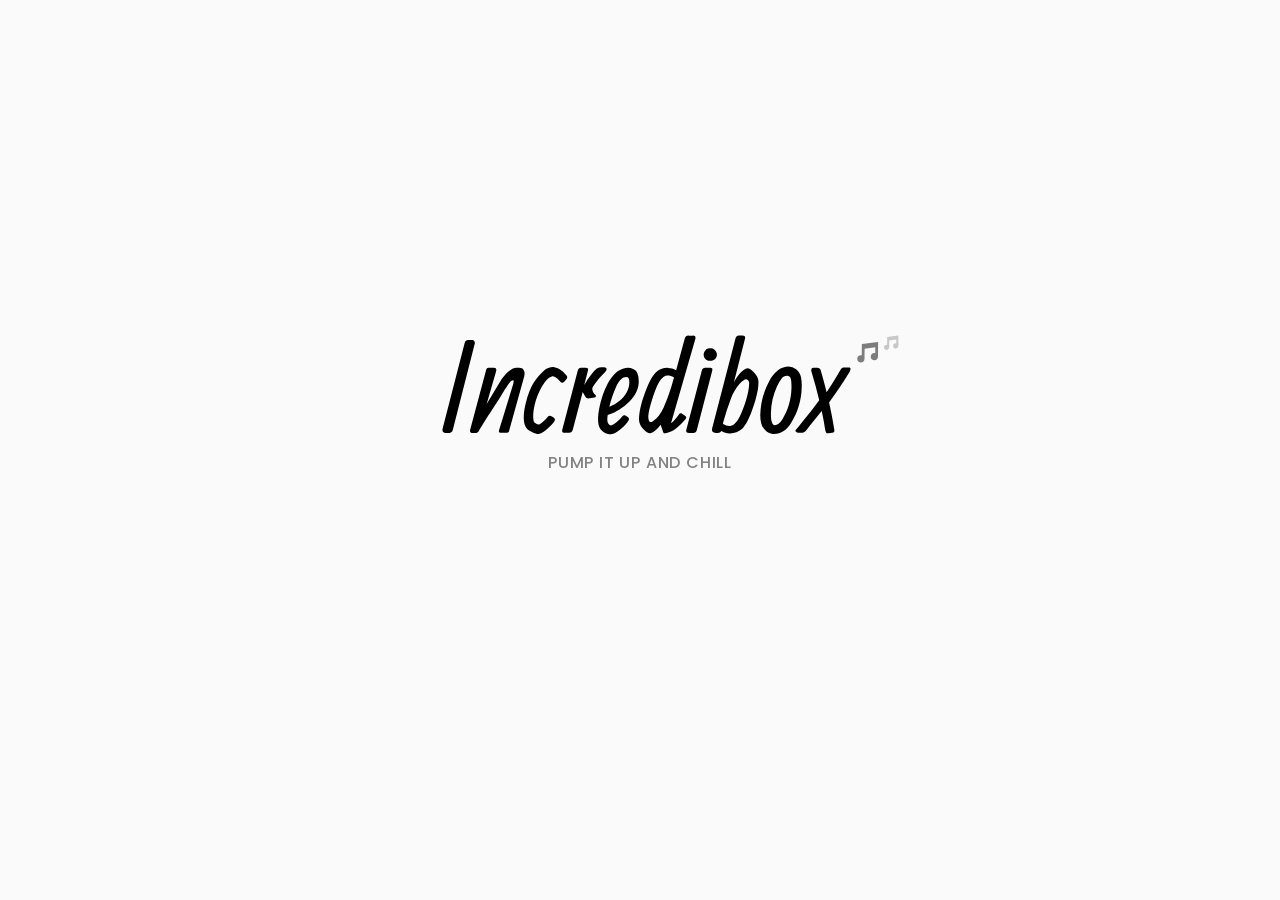
<file: index.html>
<!DOCTYPE html>
<html lang="en">

<head>
	<meta charset="utf-8" />
	<title>Incredibox</title>
	<meta name="author" content="So Far So Good" />
	<meta name="copyright" content="http://www.sofarsogood.fr" />
	<meta name="format-detection" content="telephone=no" />
	<meta name="msapplication-tap-highlight" content="no" />
	<meta name="viewport"
		content="user-scalable=no,initial-scale=1,minimum-scale=1,width=device-width,height=device-height" />
	<link rel="stylesheet" type="text/css" href="css/style.min.css" />
	<link rel="stylesheet" type="text/css" href="css/mod.css" />
</head>

<body class="black">
	<div id="custom-cursor"></div>
	<div id="page-splash">
		<div class="centermax">
			<div id="sp-intro">
				<div id="sp-title"></div>
				<div id="sp-baseline">Pump it up and chill</div>
				<div id="sp-experience">
					For the best experience use your headphones
				</div>
				<div id="sp-headphone">
					<img src="img/switch-casque.svg" width="126" height="150" alt="" />
				</div>
				<div id="sp-choose">Select a version to start mixing music</div>
			</div>
			<div id="sp-select">
				<div class="sp-line">
				</div>
			</div>
			<div class="main-bt">
				<div class="box-top">
					<div id="bt-list-tl" class="tl">
						<div class="bt-modcredits" id="home-bt-modcredits"></div>
					</div>
					<div id="bt-list" class="tr">
						<div id="home-bt-info" class="bt bt-round bt-44">
							<div class="bck">
								<svg class="icn-svg">
									<use xlink:href="#ic-info"></use>
								</svg>
							</div>
							<div class="hitzone"></div>
						</div>
						<div id="home-bt-param" class="bt bt-round bt-44">
							<div class="bck">
								<svg class="icn-svg">
									<use xlink:href="#ic-settings"></use>
								</svg>
							</div>
							<div class="hitzone"></div>
						</div>
						<div id="home-bt-fs" class="bt bt-round bt-44">
							<div class="bck">
								<svg class="icn-svg">
									<use xlink:href="#ic-fullscreen-on"></use>
								</svg>
							</div>
							<div class="hitzone" onclick="toggleFullscreen()"></div>
						</div>
					</div>
				</div>
			</div>
		</div>
	</div>
	<div class="box-popup with-tab" id="pop-info">
		<div class="bac"></div>
		<div class="flex">
			<div class="scale">
				<div class="box">
					<div class="box-tab">
						<div class="tab" id="tab-tuto">
							<div class="txt">Help</div>
							<div class="hitzone"></div>
						</div>
						<div class="tab" id="tab-credit">
							<div class="txt">Credits</div>
							<div class="hitzone"></div>
						</div>
						<div class="tab" id="tab-follow">
							<div class="txt">Follow</div>
							<div class="hitzone"></div>
						</div>
						<div class="tab" id="tab-merch">
							<div class="txt">Merch</div>
							<div class="hitzone"></div>
						</div>
						<div class="tab" id="tab-modhistory">
							<div class="txt">Mod Library</div>
							<div class="hitzone"></div>
						</div>
					</div>
					<div class="pop" id="pop-tuto">
						<div class="container">
							<div class="slideshow">
								<div class="overflow-box">
									<div class="img-row">
										<div class="bloc" id="bloc-tuto1">
											<div class="img"></div>
											<div class="txt"><span></span></div>
										</div>
										<div class="bloc" id="bloc-tuto2">
											<div class="img"></div>
											<div class="txt"><span></span></div>
										</div>
										<div class="bloc" id="bloc-tuto3">
											<div class="img"></div>
											<div class="txt"><span></span></div>
										</div>
										<div class="bloc" id="bloc-tuto4">
											<div class="img"></div>
											<div class="txt"><span></span></div>
										</div>
									</div>
								</div>
								<div class="nav-box">
									<div class="bt bt-round bt-big">
										<div class="bck">
											<svg class="icn-svg">
												<use xlink:href="#ic-navl"></use>
											</svg>
										</div>
										<div class="hitzone"></div>
									</div>
									<div class="pt-box"></div>
									<div class="bt bt-round bt-big">
										<div class="bck">
											<svg class="icn-svg">
												<use xlink:href="#ic-navr"></use>
											</svg>
										</div>
										<div class="hitzone"></div>
									</div>
								</div>
							</div>
						</div>
					</div>
					<div class="pop" id="pop-credit">
						<div class="container">
							<div class="logo">
								<div class="bck"></div>
							</div>
							<div class="text" id="copy">
								Created by SO FAR SO GOOD<br />Copyright © 2019 SO FAR SO
								GOOD. All rights reserved.
							</div>
							<div id='team-faces'>
								<div class='face'>
									<div class='img'><svg height='118' width='85' class='svg-placeholder'></svg></div>
									<div class='text'>Allan<br><span>Code &amp; Animation</span></div>
								</div>
								<div class='face'>
									<div class='img'><svg height='118' width='85' class='svg-placeholder'></svg></div>
									<div class='text'>Romain<br><span>Design &amp; Illustration</span></div>
								</div>
								<div class='face'>
									<div class='img'><svg height='118' width='85' class='svg-placeholder'></svg></div>
									<div class='text'>Paul<br><span>Music &amp; Sound</span></div>
								</div>
							</div>
						</div>
					</div>
					<div class="pop" id="pop-follow">
						<div class="container">
							<div class="title" id="git">Get in touch</div>
							<div class="btbox" id="btsome">
								<div class="bt bt-round bt-big color-facebook">
									<div class="bck">
										<svg class="icn-svg">
											<use xlink:href="#ic-facebook"></use>
										</svg>
									</div>
									<div class="hitzone"></div>
								</div>
								<div class="bt bt-round bt-big color-twitter">
									<div class="bck">
										<svg class="icn-svg">
											<use xlink:href="#ic-twitter"></use>
										</svg>
									</div>
									<div class="hitzone"></div>
								</div>
								<div class="bt bt-round bt-big color-instagram">
									<div class="bck">
										<svg class="icn-svg">
											<use xlink:href="#ic-instagram"></use>
										</svg>
									</div>
									<div class="hitzone"></div>
								</div>
								<div class="bt bt-round bt-big color-youtube">
									<div class="bck">
										<svg class="icn-svg">
											<use xlink:href="#ic-youtube"></use>
										</svg>
									</div>
									<div class="hitzone"></div>
								</div>
								<div class="bt bt-round bt-big color-spotify">
									<div class="bck">
										<svg class="icn-svg">
											<use xlink:href="#ic-spotify"></use>
										</svg>
									</div>
									<div class="hitzone"></div>
								</div>
								<div class="bt bt-round bt-big color-tumblr">
									<div class="bck">
										<svg class="icn-svg">
											<use xlink:href="#ic-tumblr"></use>
										</svg>
									</div>
									<div class="hitzone"></div>
								</div>
								<div class="bt bt-round bt-big color-tiktok">
									<div class="bck">
										<svg class="icn-svg">
											<use xlink:href="#ic-tiktok"></use>
										</svg>
									</div>
									<div class="hitzone"></div>
								</div>
								<div class="bt bt-round bt-big color-modio">
									<div class="bck">
										<svg class="icn-svg">
											<use xlink:href="#ic-modio"></use>
										</svg>
									</div>
									<div class="hitzone"></div>
								</div>
							</div>
							<div class="btbox" id="btcontact">
								<div class='bt bt-light with-icn' id='bt-faq'>
									<div class='bck'><svg class='icn-svg'>
											<use xlink:href='#ic-help'></use>
										</svg>
										<div class='txt'>FAQ</div>
									</div>
									<div class='hitzone'></div>
								</div>
								<div class='bt bt-light with-icn' id='bt-feedback'>
									<div class='bck'><svg class='icn-svg'>
											<use xlink:href='#ic-mail'></use>
										</svg>
										<div class='txt'>Feedback</div>
									</div>
									<div class='hitzone'></div>
								</div>
								<div class='bt bt-light with-icn' id='bt-rating'>
									<div class='bck'><svg class='icn-svg'>
											<use xlink:href='#ic-rate'></use>
										</svg>
										<div class='txt'>Rating</div>
									</div>
									<div class='hitzone'></div>
								</div>
								<div class='bt bt-light with-icn' id='bt-privacy'>
									<div class='bck'><svg class='icn-svg'>
											<use xlink:href='#ic-lock'></use>
										</svg>
										<div class='txt'>Privacy</div>
									</div>
									<div class='hitzone'></div>
								</div>
								<div class='bt bt-light with-icn' id='bt-modders'>
									<div class='bck'><svg class='icn-svg'>
											<use xlink:href='#ic-modder'></use>
										</svg>
										<div class='txt'>Modders</div>
									</div>
									<div class='hitzone'></div>
								</div>
							</div>
						</div>
					</div>
					<div class='pop' id='pop-merch'>
						<div class='container'>
							<div class='title' id='shop'>Visit the shop</div>
							<div class='colbox'>
								<div class='col' id='shop-apparel'>
									<div class='rowtop'><svg height='80' width='80' class='svg-placeholder'></svg></div>
									<div class='rowbot flex-center'>
										<div class='bt bt-light with-icn'>
											<div class='bck'><svg class='icn-svg'>
													<use xlink:href='#ic-shop'></use>
												</svg>
												<div class='txt'>Apparel</div>
											</div>
											<div class='hitzone'></div>
										</div>
									</div>
								</div>
								<div class='col' id='shop-album'>
									<div class='rowtop'><svg height='80' width='80' class='svg-placeholder'></svg></div>
									<div class='rowbot flex-center'>
										<div class='bt bt-light with-icn'>
											<div class='bck'><svg class='icn-svg'>
													<use xlink:href='#ic-mix'></use>
												</svg>
												<div class='txt'>CD & Vinyl</div>
											</div>
											<div class='hitzone'></div>
										</div>
									</div>
								</div>
							</div>
						</div>
					</div>
					<div class="pop" id="pop-modhistory">
						<div class="container" style="z-index:1;position:relative;">
							<div class="title">&#128293; New mods &#128293;</div>
							<div class="new-mods-container" id="modNews"></div>
							<hr style="margin-top: 18px;" id="bt-playedmods-hr">
							<div class="mods-buttons-warper"
								style="display:flex;justify-content:center;align-items:center;gap:10px;">
								<div class="bt bt-light with-icn" id="bt-playedmods">
									<div class="bck">
										<svg class="icn-svg">
											<use xlink:href="#ic-mods"></use>
										</svg>
										<div class="txt">Played Mods</div>
									</div>
									<a class="hitzone" href="js/mod-libs/index.html"></a>
								</div>
							</div>
						</div>
					</div>
				</div>
			</div>
		</div>
	</div>
	<div class="box-popup with-tab" id="pop-param">
		<div class="bac"></div>
		<div class="flex">
			<div class="scale">
				<div class="box">
					<div class="box-tab">
						<div class="tab" id="tab-language">
							<div class="txt">Language</div>
							<div class="hitzone"></div>
						</div>
						<div class="tab" id="tab-setting">
							<div class="txt">Settings</div>
							<div class="hitzone"></div>
						</div>
						<div class="tab" id="tab-advsetting">
							<div class="txt">Adv. Settings</div>
							<div class="hitzone"></div>
						</div>
					</div>
					<div class="pop" id="pop-language">
						<div class="container">
							<div class="box-lang"></div>
						</div>
					</div>
					<div class="pop" id="pop-setting">
						<div class="container">
							<div class="paramline" id="param-dark">
								<span class="label">Dark mode</span>
								<div class="bt-onoff hoverLocked">
									<div class="slider"></div>
									<div class="ic-locked mini">
										<svg class="icn-svg">
											<use xlink:href="#ic-lock"></use>
										</svg>
									</div>
									<div class="hitzone"></div>
								</div>
							</div>
							<div class='bloc-hr'>
								<hr>
							</div>
							<div class='paramline' id='param-hd'><span class='label'>HD mode</span>
								<div class='bt-onoff hoverLocked'>
									<div class='slider'></div>
									<div class='ic-locked mini'><svg class='icn-svg'>
											<use xlink:href='#ic-lock'></use>
										</svg></div>
									<div class='hitzone'></div>
								</div>
							</div>
							<div class="bloc-hr">
								<hr />
							</div>
							<div class="paramline" id="param-reset">
								<span class="label">Reset bonuses progression</span>
								<div class="ic-info">
									<svg class="icn-svg">
										<use xlink:href="#ic-help"></use>
									</svg>
									<div class="hitzone"></div>
								</div>
								<div class="bt bt-light hoverLocked">
									<div class="bck">
										<div class="txt">Reset</div>
									</div>
									<div class="ic-locked mini">
										<svg class="icn-svg">
											<use xlink:href="#ic-lock"></use>
										</svg>
									</div>
									<div class="hitzone"></div>
								</div>
							</div>
							<div class="bloc-hr">
								<hr />
							</div>
							<div class="paramline" id="param-reset-achi">
								<span class="label">Reset achievements progression</span>
								<div class="ic-info">
									<svg class="icn-svg">
										<use xlink:href="#ic-help"></use>
									</svg>
									<div class="hitzone" id="info-achi-reset"></div>
								</div>
								<div class="bt bt-light hoverLocked">
									<div class="bck">
										<div class="txt">Reset</div>
									</div>
									<div class="ic-locked mini">
										<svg class="icn-svg">
											<use xlink:href="#ic-lock"></use>
										</svg>
									</div>
									<div class="hitzone" id="action-reset-achi"></div>
									<div class="bloc-hr">
										<hr />
									</div>
								</div>
							</div>
							<div class="bloc-hr">
								<hr />
							</div>
							<div class="paramline" id="param-reset-all">
								<span class="label">Reset everything</span>
								<div class="ic-info">
									<svg class="icn-svg">
										<use xlink:href="#ic-help"></use>
									</svg>
									<div class="hitzone" id="info-all-reset"></div>
								</div>
								<div class="bt bt-light hoverLocked">
									<div class="bck">
										<div class="txt">Reset</div>
									</div>
									<div class="ic-locked mini">
										<svg class="icn-svg">
											<use xlink:href="#ic-lock"></use>
										</svg>
									</div>
									<div class="hitzone" id="action-reset-all"></div>
									<div class="bloc-hr">
										<hr />
									</div>
								</div>
							</div>
							<div class="bloc-hr">
								<hr />
							</div>
						</div>
					</div>
					<div class="pop" id="pop-advsetting">
						<div class="container">
							<div class="paramline" id="param-bgchanges">
								<span class="label">Fade Outs / BG Changes</span>
								<div class="ic-info">
									<svg class="icn-svg">
										<use xlink:href="#ic-help"></use>
									</svg>
									<div class="hitzone" id="info-bgchanges"></div>
								</div>
								<div class="bt-onoff hoverLocked">
									<div class="slider"></div>
									<div class="ic-locked mini">
										<svg class="icn-svg">
											<use xlink:href="#ic-lock"></use>
										</svg>
									</div>
									<div class="hitzone" id="bgchangesbutton"></div>
								</div>
							</div>
							<div class="bloc-hr">
								<hr />
							</div>
							<div class="paramline" id="param-disableshake">
								<span class="label">Shake Effects</span>
								<div class="ic-info">
									<svg class="icn-svg">
										<use xlink:href="#ic-help"></use>
									</svg>
									<div class="hitzone" id="info-shakeEffects"></div>
								</div>
								<div class="bt-onoff hoverLocked">
									<div class="slider"></div>
									<div class="ic-locked mini">
										<svg class="icn-svg">
											<use xlink:href="#ic-lock"></use>
										</svg>
									</div>
									<div class="hitzone" id="ShakeeffectsButton"></div>
								</div>
							</div>
							<div class="bloc-hr">
								<hr />
							</div>
							<div class="paramline" id="param-disablelyrics">
								<span class="label">Lyrics</span>
								<div class="ic-info">
									<svg class="icn-svg">
										<use xlink:href="#ic-help"></use>
									</svg>
									<div class="hitzone" id="info-disablelyrics"></div>
								</div>
								<div class="bt-onoff hoverLocked">
									<div class="slider"></div>
									<div class="ic-locked mini">
										<svg class="icn-svg">
											<use xlink:href="#ic-lock"></use>
										</svg>
									</div>
									<div class="hitzone" id="LyricsDebugButton"></div>
								</div>
							</div>
							<div class="bloc-hr">
								<hr />
							</div>
							<div class="paramline" id="param-displaymodsounds">
								<span class="label">Custom SFX</span>
								<div class="ic-info">
									<svg class="icn-svg">
										<use xlink:href="#ic-help"></use>
									</svg>
									<div class="hitzone" id="info-displaymodsounds"></div>
								</div>
								<div class="bt-onoff hoverLocked">
									<div class="slider"></div>
									<div class="ic-locked mini">
										<svg class="icn-svg">
											<use xlink:href="#ic-lock"></use>
										</svg>
									</div>
									<div class="hitzone" id="displaymodsoundsButton"></div>
								</div>
							</div>
							<div class="bloc-hr">
								<hr />
							</div>
							<div class="paramline" id="param-particleseffect">
								<span class="label">Particles</span>
								<div class="ic-info">
									<svg class="icn-svg">
										<use xlink:href="#ic-help"></use>
									</svg>
									<div class="hitzone" id="info-particleseffect"></div>
								</div>
								<div class="bt-onoff hoverLocked">
									<div class="slider"></div>
									<div class="ic-locked mini">
										<svg class="icn-svg">
											<use xlink:href="#ic-lock"></use>
										</svg>
									</div>
									<div class="hitzone" id="particleseffectbutton"></div>
								</div>
							</div>
							<div class="bloc-hr">
								<hr />
							</div>
							<div class="paramline" id="param-Cursor">
								<span class="label">Custom Cursor</span>
								<div class="ic-info">
									<svg class="icn-svg">
										<use xlink:href="#ic-help"></use>
									</svg>
									<div class="hitzone" id="info-Cursor"></div>
								</div>
								<div class="bt-onoff hoverLocked">
									<div class="slider"></div>
									<div class="ic-locked mini">
										<svg class="icn-svg">
											<use xlink:href="#ic-lock"></use>
										</svg>
									</div>
									<div class="hitzone" id="Cursorbuttoneffect"></div>
								</div>
							</div>
							<div class="bloc-hr" id="hide-option-hr">
								<hr />
							</div>
							<div class="text mini" id="modVersion">Loading...</div>
						</div>
					</div>
				</div>
			</div>
		</div>
	</div>
	<div class="box-popup" id="pop-popup">
		<div class="centerbck">
			<div class="bac"></div>
			<div class="flex">
				<div class="scale">
					<div class="box">
						<div class="pop">
							<div class="container">
								<div class="title"></div>
								<div class="text"></div>
								<div class="content"></div>
							</div>
							<div class="icon bt bt-round bt-44">
								<div class="bck">
									<svg class="icn-svg">
										<use xlink:href="#ic-close"></use>
									</svg>
								</div>
								<div class="hitzone"></div>
							</div>
						</div>
					</div>
				</div>
			</div>
		</div>
	</div>
	<div class="box-popup" id="pop-dialog">
		<div class="bac"></div>
		<div class="flex">
			<div class="scale">
				<div class="box">
					<div class="pop">
						<div class="container">
							<div class="title">TITLE</div>
							<div class="text">Text</div>
							<div class="content"></div>
						</div>
					</div>
				</div>
			</div>
		</div>
	</div>
	<div class="box-popup" id="pop-menu-exit">
		<div class="bac"></div>
		<div class="flex">
			<div class="scale">
				<div class="box">
					<div class="pop">
						<div class="container"></div>
						<div class="icon bt bt-round bt-44">
							<div class="bck">
								<svg class="icn-svg">
									<use xlink:href="#ic-close"></use>
								</svg>
							</div>
							<div class="hitzone"></div>
						</div>
					</div>
				</div>
			</div>
		</div>
	</div>
	<div id="fade-all" class="fadeIn"></div>
	<div id="lock-all"></div>
	<div id="dragbar"></div>
	<div id="tab-myachi" style="display: none;"></div>
	<canvas id="snowCanvas" style="display: none;"></canvas>
	<script src="js/scripts.js" data-page="index"></script>
</body>

</html>
</file>
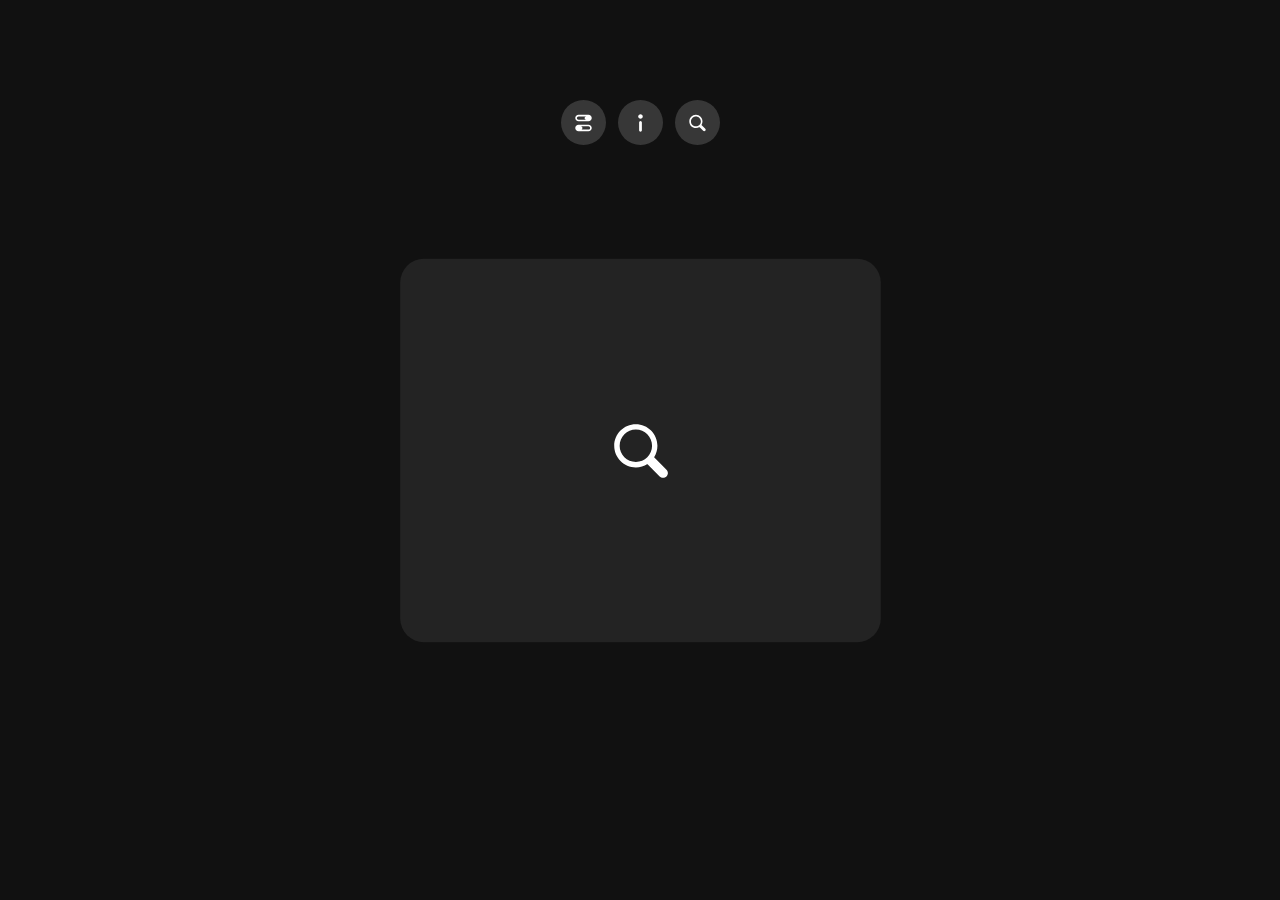
<file: mod-launcher/index.html>
<!DOCTYPE html>
<html lang="en">

<head>
    <meta charset="UTF-8" />
    <meta name="viewport" content="width=device-width, initial-scale=1.0">
    <title>Incredibox | Mod Launcher</title>
    <meta name="author" content="Joalor64" />
    <meta name="copyright" content="http://joalor64.github.io/" />
    <link rel="icon" type="image/x-icon" href="../favicon.png" />
    <link rel="stylesheet" type="text/css" href="css/style.css" />
    <link rel="stylesheet" type="text/css" href="css/popup.css" />
</head>

<body>
    <div class="carousel">
        <div class="slideshow">
            <div class="mod-card search-card">
                <svg>
                    <use href="#ic-search"></use>
                </svg>
            </div>
        </div>
    </div>
    <div class="top-menu">
        <button class="icon-btn" id="btn-settings"><svg>
                <use href="#ic-settings"></use>
            </svg></button>
        <button class="icon-btn" id="btn-info"><svg>
                <use href="#ic-info"></use>
            </svg></button>
        <button class="icon-btn" id="btn-search"><svg>
                <use href="#ic-search"></use>
            </svg></button>
    </div>
    <div class="box-popup" id="pop-popup">
        <div class="bac"></div>
        <div class="flex">
            <div class="scale">
                <div class="box">
                    <div class="pop">
                        <div class="container"></div>
                        <div class="icon bt bt-round bt-44">
                            <div class="bck">
                                <svg class="icn-svg">
                                    <use href="#ic-close"></use>
                                </svg>
                            </div>
                            <div class="hitzone"></div>
                        </div>
                    </div>
                </div>
            </div>
        </div>
    </div>
    <div id="fade-overlay"></div>
    <div id="lock-all"></div>
    <script src="js/core.js"></script>
    <script src="js/audio.js"></script>
    <script src="js/i18n.js"></script>
    <script src="js/theme.js"></script>
    <script src="js/state.js"></script>
    <script src="js/popup.js"></script>
    <script src="js/carousel.js"></script>
    <script src="js/search.js"></script>
    <script src="js/mods.js"></script>
    <script src="js/startup-animation.js"></script>
    <script src="js/saves.js"></script>
    <script src="js/cards.js"></script>
    <script src="js/import.js"></script>
    <script src="js/keyboard.js"></script>
    <script src="js/menus.js"></script>
    <script src="js/main.js"></script>
    <svg aria-hidden="true" style="position: absolute; width: 0; height: 0; overflow: hidden" version="1.1"
        xmlns="http://www.w3.org/2000/svg" xmlns:xlink="http://www.w3.org/1999/xlink">
        <defs>
            <symbol id="ic-close" viewBox="0 0 32 32">
                <path
                    d="M21.333 20.021l-4.037-4.021 4.005-4.021c0.168-0.165 0.273-0.394 0.273-0.648s-0.104-0.483-0.272-0.648l-0-0c-0.166-0.168-0.396-0.272-0.651-0.272h-0c-0.001 0-0.002 0-0.002 0-0.252 0-0.48 0.104-0.643 0.272l-0 0-4.005 4.016-4.032-4.032c-0.167-0.165-0.396-0.267-0.649-0.267-0.001 0-0.001 0-0.002 0h0c-0.253 0.001-0.483 0.102-0.651 0.267l0-0c-0.166 0.167-0.268 0.397-0.268 0.651s0.103 0.484 0.269 0.651l4.032 4.032-4 4.021c-0.163 0.166-0.263 0.394-0.263 0.645 0 0.506 0.408 0.918 0.913 0.923h0c0.004 0 0.010 0 0.015 0 0.247 0 0.471-0.098 0.636-0.256l-0 0 4-4.032 4.032 4.032c0.167 0.166 0.397 0.268 0.651 0.268 0.51 0 0.924-0.414 0.924-0.924 0-0.256-0.105-0.489-0.273-0.656l-0-0z">
                </path>
            </symbol>
            <symbol id="ic-engine" viewBox="0 0 32 32">
                <path
                    d="M24.613 14.821l-1.323-0.421c-0.208-0.909-0.553-1.711-1.015-2.43l0.018 0.030 0.64-1.253c0.074-0.141 0.117-0.309 0.117-0.486 0-0.296-0.12-0.563-0.315-0.756l-0-0-0.235-0.229c-0.193-0.193-0.46-0.313-0.755-0.313-0.172 0-0.334 0.041-0.478 0.113l0.006-0.003-1.253 0.624c-0.694-0.449-1.505-0.793-2.373-0.983l-0.049-0.009-0.427-1.307c-0.142-0.433-0.541-0.74-1.013-0.741h-0.325c-0 0-0.001 0-0.001 0-0.469 0-0.867 0.303-1.010 0.723l-0.002 0.008-0.421 1.323c-0.907 0.205-1.708 0.549-2.423 1.015l0.029-0.017-1.259-0.64c-0.141-0.074-0.309-0.117-0.486-0.117-0.296 0-0.563 0.12-0.756 0.315l-0.229 0.229c-0.2 0.194-0.324 0.465-0.324 0.765 0 0.176 0.043 0.342 0.118 0.489l-0.003-0.006 0.619 1.253c-0.44 0.691-0.779 1.495-0.972 2.355l-0.009 0.050-1.307 0.427c-0.434 0.142-0.741 0.543-0.741 1.016 0 0.001 0 0.002 0 0.003v-0 0.325c0 0 0 0.001 0 0.001 0 0.469 0.303 0.867 0.723 1.010l0.008 0.002 1.323 0.443c0.204 0.909 0.548 1.712 1.015 2.428l-0.017-0.028-0.64 1.227c-0.073 0.14-0.115 0.307-0.115 0.483 0 0.295 0.12 0.562 0.313 0.755v0l0.229 0.235c0.193 0.192 0.459 0.311 0.753 0.311 0.175 0 0.34-0.042 0.485-0.116l-0.006 0.003 1.253-0.619c0.695 0.448 1.505 0.791 2.372 0.983l0.049 0.009 0.427 1.307c0.142 0.433 0.541 0.74 1.013 0.741h0.325c0 0 0.001 0 0.001 0 0.469 0 0.867-0.303 1.010-0.723l0.002-0.008 0.448-1.323c0.909-0.208 1.712-0.554 2.429-1.020l-0.029 0.018 1.227 0.645c0.141 0.074 0.309 0.117 0.486 0.117 0.296 0 0.563-0.12 0.756-0.315l0.229-0.229c0.201-0.194 0.325-0.466 0.325-0.767 0-0.178-0.043-0.345-0.12-0.492l0.003 0.006-0.624-1.248c0.446-0.69 0.787-1.495 0.978-2.357l0.009-0.049 1.307-0.427c0.433-0.142 0.74-0.541 0.741-1.013v-0.331c-0.002-0.467-0.304-0.863-0.723-1.006l-0.008-0.002zM12.843 20.469c-1.408-1.003-2.315-2.63-2.315-4.469 0-3.022 2.45-5.472 5.472-5.472s5.472 2.45 5.472 5.472c0 1.839-0.907 3.466-2.298 4.458l-0.017 0.011c-0.879 0.626-1.974 1.002-3.157 1.002s-2.279-0.375-3.174-1.013l0.017 0.011z">
                </path>
                <path
                    d="M16 14.667c-0.736 0-1.333 0.597-1.333 1.333s0.597 1.333 1.333 1.333c0.736 0 1.333-0.597 1.333-1.333v0c0-0.736-0.597-1.333-1.333-1.333v0z">
                </path>
            </symbol>
            <symbol id="ic-home" viewBox="0 0 32 32">
                <path
                    d="M23.264 15.195l-6.699-6.699c-0.147-0.138-0.346-0.224-0.565-0.224s-0.418 0.085-0.566 0.224l0-0-6.699 6.699c-0.133 0.142-0.215 0.334-0.215 0.545 0 0.442 0.358 0.8 0.8 0.8 0.211 0 0.403-0.082 0.546-0.215l-0 0 1.333-1.333v7.136c0 0.002-0 0.003-0 0.005 0 0.442 0.358 0.8 0.8 0.8 0 0 0 0 0 0h2.133c0.295 0 0.533-0.239 0.533-0.533v0-3.467c0-0.736 0.597-1.333 1.333-1.333s1.333 0.597 1.333 1.333v0 3.467c0 0.295 0.239 0.533 0.533 0.533v0h2.133c0.442 0 0.8-0.358 0.8-0.8v0-7.141l1.333 1.333c0.143 0.148 0.344 0.24 0.565 0.24h0c0.001 0 0.002 0 0.003 0 0.221 0 0.42-0.092 0.562-0.24l0-0c0.146-0.144 0.236-0.344 0.236-0.565s-0.090-0.421-0.236-0.565l-0-0z">
                </path>
            </symbol>
            <symbol id="ic-info" viewBox="0 0 32 32">
                <path
                    d="M16 14.096c-0.744 0.034-1.335 0.646-1.335 1.396 0 0.021 0 0.042 0.001 0.063l-0-0.003v7.467c-0.003 0.036-0.005 0.077-0.005 0.119 0 0.739 0.599 1.339 1.339 1.339s1.339-0.599 1.339-1.339c0-0.042-0.002-0.084-0.006-0.125l0 0.005v-7.467c0.001-0.018 0.001-0.039 0.001-0.060 0-0.75-0.59-1.361-1.332-1.396l-0.003-0z">
                </path>
                <path
                    d="M18.181 9.733c0 1.205-0.977 2.181-2.181 2.181s-2.181-0.977-2.181-2.181c0-1.205 0.977-2.181 2.181-2.181s2.181 0.977 2.181 2.181z">
                </path>
            </symbol>
            <symbol id="ic-like" viewBox="0 0 32 32">
                <path
                    d="M19.6 10.4c-1.721 0.006-3.168 1.176-3.594 2.763l-0.006 0.026c-0.432-1.614-1.879-2.784-3.599-2.789h-0.001c-2.416 0-3.072 2.267-3.072 3.664 0 1.776 1.189 3.296 2.795 5.077 1.824 2.043 3.365 3.525 3.877 3.525s2.048-1.483 3.877-3.525c1.6-1.781 2.784-3.301 2.784-5.077 0.005-1.397-0.645-3.664-3.061-3.664z">
                </path>
            </symbol>
            <symbol id="ic-save" viewBox="0 0 32 32">
                <path
                    d="M23.328 12.917l-4.267-4.267c-0.087-0.086-0.206-0.139-0.337-0.139-0.001 0-0.003 0-0.004 0h-0.586v5.941c0 0.265-0.215 0.48-0.48 0.48h-6.507c-0.265 0-0.48-0.215-0.48-0.48v0-5.92h-1.653c-0.265 0-0.48 0.215-0.48 0.48v0 13.973c0 0.265 0.215 0.48 0.48 0.48v0h13.973c0.265 0 0.48-0.215 0.48-0.48v0-9.728c0-0.001 0-0.002 0-0.004 0-0.132-0.053-0.251-0.139-0.338l0 0zM21.333 21.333h-10.667v-3.776h10.667z">
                </path>
                <path d="M14.4 8.533h1.6v4.267h-1.6v-4.267z"></path>
            </symbol>
            <symbol id="ic-search" viewBox="0 0 32 32">
                <path
                    d="M23.536 21.515l-3.664-3.664c0.615-0.965 0.98-2.142 0.98-3.404 0-3.535-2.865-6.4-6.4-6.4s-6.4 2.865-6.4 6.4c0 3.535 2.865 6.4 6.4 6.4 1.262 0 2.438-0.365 3.43-0.996l-0.026 0.015 3.664 3.664c0.258 0.258 0.614 0.418 1.008 0.418 0.787 0 1.426-0.638 1.426-1.426 0-0.394-0.16-0.75-0.418-1.008v0zM9.669 14.453c0-2.651 2.149-4.8 4.8-4.8s4.8 2.149 4.8 4.8c0 2.651-2.149 4.8-4.8 4.8v0c-0.003 0-0.007 0-0.011 0-2.651 0-4.8-2.149-4.8-4.8 0 0 0 0 0-0v0z">
                </path>
            </symbol>
            <symbol id='ic-settings' viewBox='0 0 60 60'>
                <path
                    d='m39 15h-18c-3.3 0-6 2.7-6 6s2.7 6 6 6h18c3.3 0 6-2.7 6-6s-2.7-6-6-6zm-18 9c-1.7 0-3-1.3-3-3s1.3-3 3-3h14c-1.7 0-3 1.3-3 3s1.3 3 3 3z' />
                <path
                    d='m39 33h-18c-3.3 0-6 2.7-6 6s2.7 6 6 6h18c3.3 0 6-2.7 6-6s-2.7-6-6-6zm0 9h-14c1.7 0 3-1.3 3-3s-1.3-3-3-3h14c1.7 0 3 1.3 3 3s-1.3 3-3 3z' />
            </symbol>
            <symbol id="ic-trash" viewBox="0 0 32 32">
                <path
                    d="M20.88 9.867h-2.933v-0.8c0-0.442-0.358-0.8-0.8-0.8v0h-2.293c-0.442 0-0.8 0.358-0.8 0.8v0 0.8h-2.933c-0.442 0-0.8 0.358-0.8 0.8s0.358 0.8 0.8 0.8v0h9.76c0.442 0 0.8-0.358 0.8-0.8s-0.358-0.8-0.8-0.8v0z">
                </path>
                <path
                    d="M20.72 13.6h-9.483c-0.191 0-0.347 0.155-0.347 0.347v0l1.024 8.533c0.050 0.399 0.386 0.704 0.794 0.704 0 0 0 0 0 0h6.576c0.41-0 0.748-0.308 0.794-0.706l0-0.004 0.987-8.533c-0.003-0.189-0.157-0.341-0.347-0.341 0 0-0 0-0 0v0z">
                </path>
            </symbol>
            <symbol id="ic-update" viewBox="0 0 32 32">
                <path
                    d="M21.595 11.072c-0.099-0.121-0.248-0.198-0.414-0.198-0.114 0-0.22 0.036-0.307 0.097l0.002-0.001-0.459 0.32c-0.127 0.098-0.207 0.251-0.207 0.422 0 0.132 0.048 0.253 0.128 0.347l-0.001-0.001c0.946 1.038 1.525 2.424 1.525 3.945 0 1.394-0.486 2.675-1.299 3.682l0.009-0.011c-1.084 1.341-2.728 2.191-4.571 2.192h-0c-3.239-0.002-5.863-2.628-5.863-5.867 0-2.293 1.315-4.278 3.232-5.243l0.034-0.015 0.677 1.371c0.088 0.182 0.27 0.305 0.482 0.305 0.144 0 0.275-0.057 0.371-0.151l-0 0 2.752-2.667c0.099-0.097 0.16-0.232 0.16-0.381 0-0.001 0-0.002 0-0.003v0c0.003-0.020 0.004-0.043 0.004-0.067s-0.001-0.047-0.004-0.069l0 0.003c-0.049-0.184-0.19-0.327-0.37-0.378l-0.004-0.001-4.752-1.344c-0.039-0.010-0.083-0.016-0.128-0.016-0.162 0-0.307 0.072-0.404 0.186l-0.001 0.001c-0.075 0.091-0.12 0.209-0.12 0.337 0 0.087 0.021 0.169 0.058 0.242l-0.001-0.003 0.592 1.205c-2.49 1.245-4.169 3.776-4.169 6.699 0 1.2 0.283 2.334 0.786 3.339l-0.020-0.043c0.101 0.203 0.213 0.395 0.331 0.581l0.080 0.128c0.128 0.197 0.261 0.395 0.405 0.581v0c0.159 0.194 0.318 0.367 0.485 0.533l0.001 0.001c0.024 0.026 0.048 0.051 0.074 0.074l0.001 0.001c1.349 1.386 3.228 2.249 5.31 2.261h0.002c0.005 0 0.010 0 0.015 0 0.789 0 1.549-0.125 2.261-0.356l-0.052 0.015 0.251-0.091 0.107-0.037c0.296-0.108 0.535-0.212 0.767-0.328l-0.042 0.019c2.469-1.253 4.131-3.772 4.131-6.68 0-1.893-0.705-3.622-1.866-4.938l0.007 0.008z">
                </path>
            </symbol>
        </defs>
    </svg>
</body>

</html>
</file>
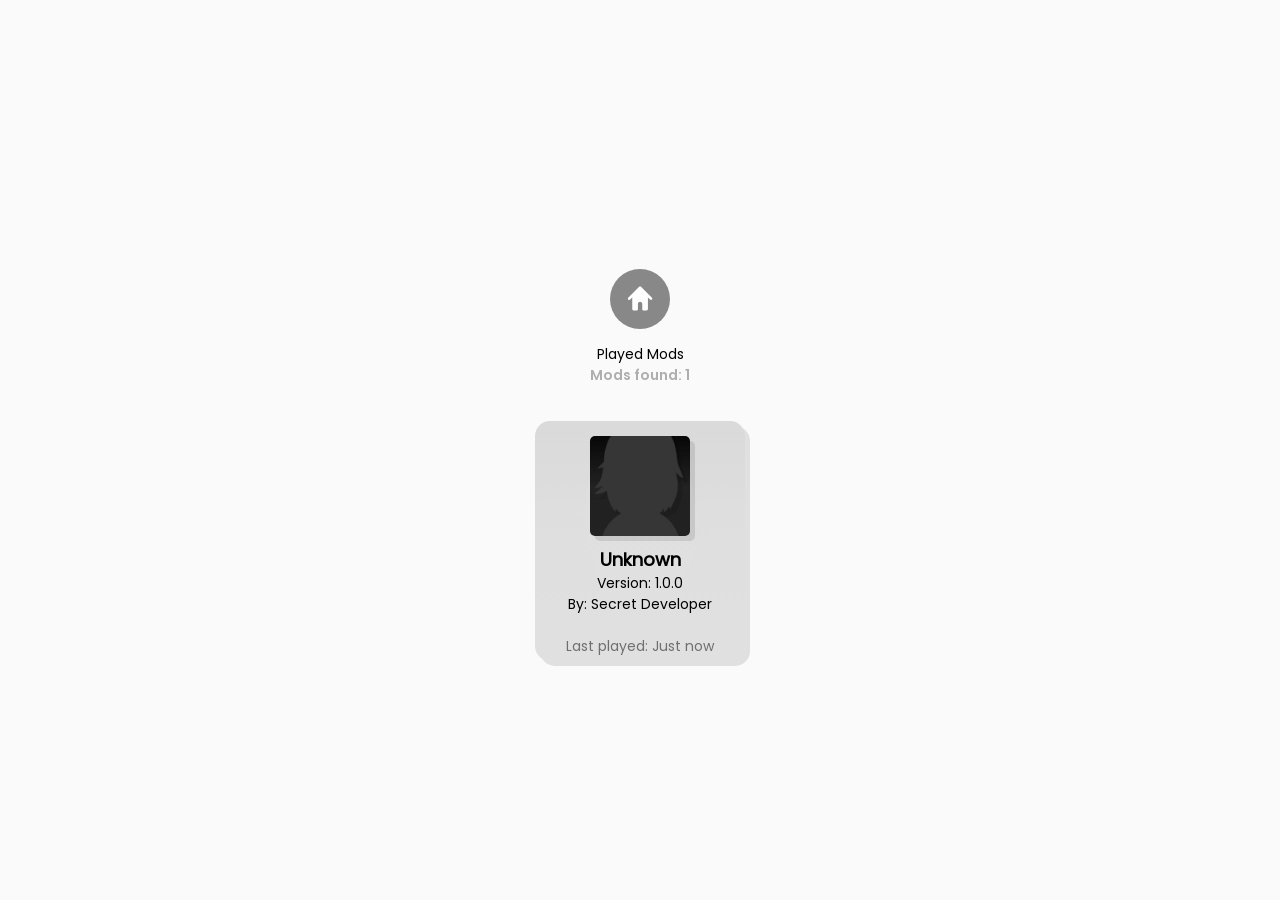
<file: js/mod-libs/index.html>
<!DOCTYPE html>
<html lang="en">

<head>
    <meta charset="utf-8">
    <title>Incredibox | Mod Library</title>
    <meta content="So Far So Good" name="author">
    <meta content="http://www.sofarsogood.fr" name="copyright">
    <meta content="telephone=no" name="format-detection">
    <meta content="no" name="msapplication-tap-highlight">
    <meta content="width=device-width,initial-scale=0.5" name="viewport">
    <meta content="user-scalable=no,initial-scale=1,minimum-scale=1,width=device-width,height=device-height"
        name="viewport">
    <link href="../../css/style.min.css" rel="stylesheet">
</head>

<body style="display:flex;flex-direction:column">
    <div id="fade-all"></div>
    <div class="button-zone">
        <div class="bt bt-big bt-round home right" id="bt-home">
            <div class="bck"><svg class="icn-svg">
                    <use xlink:href="#ic-home"></use>
                </svg></div>
            <div class="hitzone" onclick="goBack()"></div>
        </div>
    </div>
    <div class="text-zone">
        <div class="title">Played Mods</div>
        <div class="text" id="mods-found">Counting...</div>
    </div>
    <div class="library-scroll">
        <div id="library">Loading...</div>
    </div>
    <div class="box-popup" id="popup-delete-mod">
        <div class="bac"></div>
        <div class="flex">
            <div class="scale">
                <div class="box">
                    <div class="pop">
                        <div class="container">
                            <div class="title">Delete mod?</div>
                            <div class="text" id="popup-delete-text">Do you really want to delete this mod from your
                                library?</div>
                            <div class="content" style="display:flex;justify-content:center;gap:12px;margin-top:18px;">
                                <div class="bt bt-light" id="popup-delete-cancel">
                                    <div class="bck">
                                        <div class="txt">Cancel</div>
                                    </div>
                                    <div class="hitzone"></div>
                                </div>
                                <div class="bt bt-light" id="popup-delete-confirm">
                                    <div class="bck">
                                        <div class="txt">Delete</div>
                                    </div>
                                    <div class="hitzone"></div>
                                </div>
                            </div>
                        </div>
                    </div>
                </div>
            </div>
        </div>
    </div>
    <script src="../../js/debug/console-viewer.js"></script>
    <script src="../../js/runners/iconsLoader.js"></script>
    <script src="modLibrary.js"></script>
</body>

</html>
</file>
<file: css/mod.css>
/* ADD YOUR CUSTOM CSS CODE HERE! */

#cnv-stage {
    filter: drop-shadow(10px 10px 0px rgba(0, 0, 0, 0.442));
}

#box-bottom #box-picto .picto {
    filter: drop-shadow(2px 2px 0px rgba(0, 0, 0, .8));
}

#box-bottom #box-picto .picto.drag .bck,
.darkmode #box-bottom #box-picto .picto.drag .bck {
    filter: drop-shadow(0px 0px 0px rgba(0, 0, 0, .0));
}
</file>
<file: mod-launcher/css/style.css>
:root {
    --main-bg-color: #111;
    --lightmode-bg-color: #fafafa;
    --col0: #919191;
    --col1: #5f5f5f;
    --col2: #4b4b4b;
    --col3: #373737;
    --col4: #232323;
    --colBck: #121212;
    --text-light: white;
    --text-dark: #111;
    --text-muted: #bababa;
    --danger-color: #d43a3a;
    --accent-color: #ff5a8a;
    --accent-hover: #ff799f;
    --focus-color: #6cc4ff;
    --border-color: rgba(255, 255, 255, 0.08);
    --small-font-size: 13px;
    --normal-font-size: 14px;
    --title-font-size: 22px;
    --card-title-size: 38px;
    --gap-xs: 8px;
    --gap-sm: 10px;
    --gap-md: 12px;
    --gap-lg: 16px;
    --gap-xl: 18px;
    --gap-2xl: 22px;
    --gap-3xl: 36px;
    --padding-sm: 12px;
    --padding-md: 16px;
    --padding-lg: 32px;
    --radius-sm: 8px;
    --radius-md: 18px;
    --radius-lg: 22px;
    --radius-xl: 26px;
    --radius-full: 50%;
    --ease-out-back: cubic-bezier(0.175, 0.885, 0.32, 1.275);
    --ease-out-cubic: cubic-bezier(0.215, 0.61, 0.355, 1);
    --ease-out-quart: cubic-bezier(0.165, 0.84, 0.44, 1);
    --transition-fast: 0.15s;
    --transition-normal: 0.25s;
    --transition-slow: 0.5s;
    --card-overlay-dark: 0.55;
    --card-overlay-light: 0.15;
}

@font-face {
    font-family: allanregular;
    src: url('../font/allan-regular-webfont.woff2') format('woff2'),
        url('../font/allan-regular-webfont.woff') format('woff');
    font-weight: 400;
    font-style: normal;
    font-display: swap;
}

@font-face {
    font-family: poppinsregular;
    font-style: normal;
    font-weight: 400;
    font-display: swap;
    src: url(../font/poppins-regular.woff2) format('woff2'),
        url(../font/poppins-regular.woff) format('woff');
    unicode-range: U+0100-02BA, U+02BD-02C5, U+02C7-02CC, U+02CE-02D7, U+02DD-02FF, U+0304, U+0308, U+0329, U+1D00-1DBF, U+1E00-1E9F, U+1EF2-1EFF, U+2020, U+20A0-20AB, U+20AD-20C0, U+2113, U+2C60-2C7F, U+A720-A7FF;
}

@font-face {
    font-family: poppinsregular;
    font-style: normal;
    font-weight: 400;
    font-display: swap;
    src: url(../font/poppins-regular.woff2) format('woff2'),
        url(../font/poppins-regular.woff) format('woff');
    unicode-range: U+0000-00FF, U+0131, U+0152-0153, U+02BB-02BC, U+02C6, U+02DA, U+02DC, U+0304, U+0308, U+0329, U+2000-206F, U+20AC, U+2122, U+2191, U+2193, U+2212, U+2215, U+FEFF, U+FFFD;
}

@keyframes pageZoomFade {
    0% {
        transform: scale(1.1);
        opacity: 0;
    }

    100% {
        transform: scale(1);
        opacity: 1;
    }
}

@keyframes popIn {
    from {
        transform: scale(0.85);
        opacity: 0;
    }

    to {
        transform: scale(1);
        opacity: 1;
    }
}

@keyframes commit {
    0% {
        transform: scale(1.08);
    }

    60% {
        transform: scale(1.12);
    }

    100% {
        transform: scale(1.08);
    }
}

@keyframes heart-pop {
    0% {
        transform: scale(0);
        opacity: 0;
    }

    50% {
        transform: scale(1.4);
        opacity: 1;
    }

    100% {
        transform: scale(1.2);
        opacity: 1;
    }
}

@keyframes glow-pulse {
    from {
        box-shadow: inset 0 0 30px 10px var(--mod-border, white);
    }

    to {
        box-shadow: inset 0 0 60px 20px var(--mod-border, white);
    }
}

* {
    -webkit-user-select: none;
    -moz-user-select: none;
    -ms-user-select: none;
    user-select: none;
    -webkit-user-drag: none;
}

body {
    position: absolute;
    inset: 0;
    display: flex;
    align-items: center;
    justify-content: center;
    width: 100vw;
    height: 100vh;
    margin: 0;
    padding: 0;
    font-family: poppinsregular, Sans-Serif;
    font-size: var(--normal-font-size);
    background-color: var(--main-bg-color);
    z-index: -999;
    overflow: hidden;
}

svg {
    stroke-width: 1.1px;
    fill: white;
}

.page-zoom {
    animation: pageZoomFade var(--transition-slow) var(--ease-out-cubic);
}

.top-menu {
    position: absolute;
    top: 100px;
    display: flex;
    gap: var(--gap-md);
    z-index: 10;
}

.icon-btn,
.mod-buttons button {
    border: none;
    cursor: pointer;
    display: flex;
    align-items: center;
    justify-content: center;
    font-family: poppinsregular, Sans-Serif;
    transition: transform var(--transition-fast) var(--ease-out-back), background var(--transition-normal) ease;
}

.icon-btn {
    width: 45px;
    height: 45px;
    border-radius: var(--radius-full);
    background: var(--col3);
}

.icon-btn:hover {
    transform: scale(1.1);
    background: var(--col1);
}

.icon-btn svg {
    width: 40px;
    height: 40px;
}

.carousel {
    position: relative;
    width: 100vw;
    height: 100%;
    display: flex;
    align-items: center;
    justify-content: center;
    overflow: hidden;
}

.slideshow {
    display: flex;
    gap: var(--gap-3xl);
    align-items: center;
    will-change: transform;
    transition: transform 0.6s var(--ease-out-cubic);
    scroll-snap-type: x mandatory;
}

.slideshow::-webkit-scrollbar {
    display: none;
}

.mod-card {
    position: relative;
    width: 445px;
    height: 355px;
    border-radius: var(--radius-lg);
    border: 4px solid var(--mod-border, var(--col0));
    display: flex;
    flex-direction: column;
    align-items: center;
    cursor: pointer;
    animation: popIn 0.5s var(--ease-out-back);
    transition: transform var(--transition-normal) var(--ease-out-quart);
    scroll-snap-align: center;
}

.mod-card:hover {
    transform: scale(1.05);
}

.mod-card.focused {
    transform: scale(1.08);
    opacity: 1;
}

.mod-card.selected {
    animation: commit 0.4s var(--ease-out-back);
    transition: transform 0.6s ease, opacity 0.6s ease;
    transform: scale(1.05);
    opacity: 1;
    z-index: 5;
}

.mod-card::after {
    content: "";
    position: absolute;
    inset: 0;
    border-radius: var(--radius-md);
    pointer-events: none;
    z-index: 10;
    box-shadow: inset 0 0 10px 10px var(--mod-border, white);
    opacity: 0;
    transition: opacity 0.45s var(--ease-out-cubic);
}

.mod-card.selected::after {
    opacity: 1;
    animation: glow-pulse 1.5s infinite alternate ease-in-out;
}

.mod-card-bg {
    position: absolute;
    inset: 0;
    overflow: hidden;
    border-radius: var(--radius-md);
    background-image: var(--mod-bg);
    background-size: 100%;
    background-position: center -150px;
    background-repeat: no-repeat;
    display: flex;
    flex-direction: column;
    align-items: center;
}

.mod-card-bg::before {
    content: "";
    position: absolute;
    inset: 0;
    background: linear-gradient(to bottom,
            rgba(0, 0, 0, 0.45) 0%,
            rgba(0, 0, 0, var(--card-overlay-dark)) 60%,
            rgba(0, 0, 0, 0.90) 100%);
    z-index: 0;
}

.mod-card-bg::after {
    content: "";
    position: absolute;
    bottom: 0;
    left: 0;
    right: 0;
    height: 54%;
    background: var(--colBck);
    z-index: 3;
    pointer-events: none;
}

.mod-card-bg>* {
    position: relative;
    z-index: 15;
}

.mod-startup-canvas {
    position: absolute;
    inset: 0;
    z-index: 21;
    pointer-events: none;
    border-radius: var(--radius-md);
}

.mod-rmb-version {
    position: absolute;
    top: var(--padding-sm);
    left: var(--padding-sm);
    display: flex;
    align-items: center;
    border-radius: var(--radius-sm);
    border-left: 4px solid var(--col1);
    font-size: var(--large-font-size);
    font-weight: bold;
    color: var(--col1);
    z-index: 3;
    pointer-events: none;
}

.mod-rmb-version svg {
    width: 24px;
    height: 24px;
    fill: var(--col1);
}

.mod-heart {
    position: absolute;
    top: -10px;
    right: -10px;
    width: 40px;
    height: 40px;
    display: flex;
    align-items: center;
    justify-content: center;
    pointer-events: none;
    opacity: 0;
    transform: scale(0);
    transition: transform 0.35s var(--ease-out-back), opacity 0.25s ease;
    z-index: 15;
    background: var(--accent-color);
    border-radius: var(--radius-full);
}

.mod-heart svg {
    width: 110%;
    height: 110%;
    fill: white;
}

.mod-card.favorited .mod-heart {
    opacity: 1;
    transform: scale(1.2);
    animation: heart-pop 0.35s var(--ease-out-back);
}

.mod-icon {
    position: relative;
    margin-top: 45px;
    width: 180px;
    height: 180px;
    border-radius: 20%;
    overflow: hidden;
    z-index: 15;
}

.mod-icon img {
    width: 100%;
    height: 100%;
    object-fit: contain;
}

.mod-title {
    margin-top: 5px;
    font-family: allanregular;
    font-size: var(--card-title-size);
    color: white;
    text-align: center;
    word-break: break-word;
    max-width: 100%;
    overflow-wrap: break-word;
    line-height: 1.2;
}

.mod-desc {
    font-size: 12px;
    color: var(--text-muted);
    text-align: center;
    max-width: 300px;
    display: -webkit-box;
    -webkit-line-clamp: 3;
    line-clamp: 3;
    -webkit-box-orient: vertical;
    overflow: hidden;
}

.mod-buttons {
    position: absolute;
    bottom: -22px;
    display: flex;
    gap: var(--gap-sm);
    opacity: 0;
    transform: translateY(10px) scale(0.9);
    pointer-events: none;
    transition: opacity var(--transition-normal) var(--ease-out-quart),
        transform var(--transition-normal) var(--ease-out-quart);
    z-index: 20;
}

.mod-card.focused .mod-buttons {
    opacity: 1;
    transform: translateY(0) scale(1);
    pointer-events: auto;
}

.mod-card.selected .mod-buttons {
    opacity: 0;
    transform: translateY(0) scale(1);
    pointer-events: none;
}

.mod-buttons button {
    width: 40px;
    height: 40px;
    border-radius: var(--radius-full);
    background: var(--col2);
}

.mod-buttons button:hover,
.mod-buttons button.focused {
    transform: scale(1.15);
    background: var(--col1);
}

.mod-card.favorited .mod-buttons button.mod-fav {
    background: var(--accent-color);
}

.mod-card.favorited .mod-buttons button.mod-fav:hover {
    background: var(--accent-hover);
}

.mod-buttons svg {
    width: 40px;
    height: 40px;
}

.search-card {
    border: none;
    justify-content: center;
    gap: var(--gap-xs);
    cursor: pointer;
    background: var(--col4);
    transition: color var(--transition-normal) ease;
    display: flex;
    align-items: center;
    flex-direction: column;
}

.search-card svg {
    width: 100px;
    height: 100px;
    fill: white;
}

.search-card span {
    font-size: var(--small-font-size);
}

.search-card:hover {
    background: rgba(255, 255, 255, 0.04);
}

#lock-all {
    pointer-events: none;
    visibility: hidden;
    position: absolute;
    inset: 0;
    z-index: 999;
}

#lock-all.show {
    pointer-events: auto;
    visibility: visible;
}

#fade-overlay {
    position: fixed;
    inset: 0;
    background: #000;
    opacity: 0;
    pointer-events: none;
    z-index: 9999;
    transition: opacity 0.6s ease;
}

#fade-overlay.show {
    opacity: 1;
    pointer-events: auto;
}

body.zoom {
    transition: transform 0.6s ease, opacity 0.6s ease;
    transform: scale(1.05);
}

select {
    width: 100%;
    min-height: 44px;
    border-radius: var(--radius-md);
    padding: var(--padding-sm) var(--padding-md);
    color: white;
    background: var(--col3);
    border: 1px solid var(--border-color);
    box-sizing: border-box;
    font-size: var(--normal-font-size);
}

select:focus {
    outline: none;
    box-shadow: 0 0 0 3px rgba(108, 196, 255, 0.18);
}

select {
    appearance: none;
    -webkit-appearance: none;
    -moz-appearance: none;
    background-image:
        linear-gradient(45deg, transparent 50%, white 50%),
        linear-gradient(135deg, white 50%, transparent 50%);
    background-position:
        calc(100% - 16px) 50%,
        calc(100% - 10px) 50%;
    background-size: 6px 6px;
    background-repeat: no-repeat;
    padding-right: 42px;
}

.search-dropdown {
    position: fixed;
    z-index: 50;
    opacity: 0;
    pointer-events: none;
    transform: translateX(-50%) translateY(-6px) scale(0.96);
    transition: opacity var(--transition-normal) ease,
        transform var(--transition-normal) var(--ease-out-back);
}

.search-dropdown.show {
    opacity: 1;
    pointer-events: auto;
    transform: translateX(-50%) translateY(0) scale(1);
}

.search-dropdown-inner {
    display: flex;
    align-items: center;
    gap: var(--gap-sm);
    background: var(--col4);
    border: 1px solid var(--border-color);
    border-radius: var(--radius-xl);
    padding: 10px 14px;
    box-shadow: 0 16px 50px rgba(0, 0, 0, 0.45);
    min-width: 260px;
}

.search-dropdown-inner svg {
    width: 24px;
    height: 24px;
    stroke: var(--col0);
    flex-shrink: 0;
}

.search-input {
    flex: 1;
    background: transparent;
    border: none;
    outline: none;
    color: white;
    font-family: poppinsregular, Sans-Serif;
    font-size: var(--normal-font-size);
    min-width: 0;
    padding: 0;
}

.search-input::placeholder {
    color: var(--col1);
}

.search-clear {
    width: 22px;
    height: 22px;
    border-radius: var(--radius-full);
    border: none;
    background: var(--col3);
    color: var(--col0);
    font-size: 15px;
    cursor: pointer;
    display: flex;
    align-items: center;
    justify-content: center;
    opacity: 0;
    transition: opacity var(--transition-fast) ease, background var(--transition-fast) ease, color var(--transition-fast) ease;
    flex-shrink: 0;
    padding: 0;
    line-height: 1;
    font-family: poppinsregular, Sans-Serif;
}

.search-clear:hover {
    background: var(--col2);
    color: white;
}

body.lightmode {
    background-color: var(--lightmode-bg-color);
}

body.lightmode svg,
body.lightmode .search-card svg {
    fill: #111;
}

body.lightmode .icon-btn,
body.lightmode .mod-buttons button {
    background: #d0d0d0;
}

body.lightmode .icon-btn:hover,
body.lightmode .mod-buttons button:hover {
    background: #e0e0e0;
}

body.lightmode .mod-card {
    background: white;
}

body.lightmode .search-card {
    background: #dedede;
}

body.lightmode .search-card:hover {
    background: #cdcdcd;
}

body.lightmode select {
    background: #eaeaea;
    color: #111;
}

body.lightmode select {
    background: #f3f3f3;
    color: #111;
}

body.lightmode .search-dropdown-inner {
    background: white;
    border-color: rgba(0, 0, 0, 0.08);
    box-shadow: 0 16px 50px rgba(0, 0, 0, 0.12);
}

body.lightmode .search-input {
    color: #111;
}

body.lightmode .search-input::placeholder {
    color: #999;
}

body.lightmode .search-dropdown-inner svg.search-icon {
    stroke: #888;
}

body.lightmode .search-clear {
    background: #eaeaea;
    color: #777;
}

body.lightmode .search-clear:hover {
    background: #ddd;
    color: #111;
}

.mod-card.missing {
    border-style: dashed;
    border-color: var(--col2);
}

.mod-card.missing .mod-card-bg {
    filter: grayscale(1);
    opacity: 0.6;
}

.mod-card.missing .mod-missing-badge {
    position: absolute;
    top: 10px;
    left: 10px;
    padding: 3px 10px;
    border-radius: var(--radius-full);
    background: #b3261e;
    color: #fff;
    font-size: 12px;
    font-weight: 600;
    letter-spacing: 0.02em;
    z-index: 2;
}

.mod-rmb-version[hidden] {
    display: none;
}

.mod-played {
    margin-top: 6px;
    font-size: 11px;
    color: var(--text-muted);
    opacity: 0.8;
}

body.drop-active::after {
    content: attr(data-drop-text);
    position: fixed;
    inset: 16px;
    z-index: 100000;
    display: flex;
    align-items: center;
    justify-content: center;
    border: 3px dashed var(--col1);
    border-radius: var(--radius-lg);
    background: rgba(0, 0, 0, 0.55);
    color: #fff;
    font-size: 22px;
    font-weight: 600;
    pointer-events: none;
}
</file>
<file: mod-launcher/css/popup.css>
@font-face {
    font-family: poppinsmedium;
    font-style: normal;
    font-weight: 500;
    font-display: swap;
    src: url(../font/poppins-medium.woff2) format('woff2'), url(../font/poppins-medium.woff) format('woff');
}

@font-face {
    font-family: poppinssemibold;
    font-style: normal;
    font-weight: 600;
    font-display: swap;
    src: url(../font/poppins-semibold.woff2) format('woff2'), url(../font/poppins-semibold.woff) format('woff');
}

#pop-popup {
    --bt-bck-color: #888;
    --bt-bck-border-color: transparent;
    --bt-txt-color: #fff;
    --bt-icn-color: #fff;
    --bt-bck-color-hover: #555;
    --bt-bck-border-color-hover: transparent;
    --bt-txt-color-hover: #fff;
    --bt-icn-color-hover: #fff;
    --bt-bck-color-active: #555;
    --bt-bck-border-color-active: transparent;
    --bt-txt-color-active: #fff;
    --bt-icn-color-active: #fff;
    --bt-scale: 1;
    --popup-scale: 1;
    --col-general-bck: #111;
    --col-red1: #d20a0a;
    --col-red2: #960000;
    --col-blue-site: #2c86fe;
    --small-font-size: 13px;
    --normal-font-size: 14px;
    --medium-font-size: 16px;
    --big-font-size: 18px;
    --mini-font-size: 11px;
    --easeOutBack: cubic-bezier(0.175, 0.885, 0.32, 1.275);
    --easeInBack: cubic-bezier(0.6, -0.28, 0.735, 0.045);
    --easeOutCirc: cubic-bezier(0.075, 0.82, 0.165, 1);
}

body.lightmode #pop-popup {
    --col-general-bck: #fafafa;
}

#pop-popup *,
#pop-popup *::before,
#pop-popup *::after {
    box-sizing: border-box;
}

#pop-popup.box-popup {
    pointer-events: none;
    position: fixed;
    visibility: hidden;
    top: 0;
    left: 0;
    width: 100%;
    height: 100%;
    z-index: 1000;
    font-family: poppinsregular, Sans-Serif;
}

#pop-popup.box-popup.show {
    visibility: visible;
}

#pop-popup .bac {
    pointer-events: auto;
    position: absolute;
    top: 0;
    left: 0;
    width: 100%;
    height: 100%;
    opacity: 0;
    background-color: rgba(40, 40, 40, 0.8);
}

body.lightmode #pop-popup .bac {
    background-color: rgba(0, 0, 0, 0.5);
}

#pop-popup .bac.animateFadeIn {
    animation: popAnimateFadeIn 0.3s ease 0s forwards;
}

#pop-popup .bac.animateFadeOut {
    animation: popAnimateFadeOut 0.2s ease 0s forwards;
}

#pop-popup .flex {
    position: absolute;
    top: 0;
    left: 0;
    display: flex;
    align-items: center;
    justify-content: center;
    width: 100%;
    height: 100%;
}

#pop-popup .box {
    pointer-events: auto;
    opacity: 0;
    width: auto;
    height: auto;
}

#pop-popup .box.slideUp {
    animation: TweenPopSlideUp 0.3s cubic-bezier(0.075, 0.82, 0.165, 1) 0s forwards;
}

#pop-popup .box.slideDown {
    pointer-events: none;
    animation: TweenPopSlideDown 0.2s cubic-bezier(0.6, -0.28, 0.735, 0.045) 0s forwards;
}

#pop-popup .box.open {
    opacity: 0;
    transform: scale(0.5);
    animation: tweenPopupOpen 0.3s var(--easeOutBack) 0s forwards;
}

#pop-popup .box.close {
    opacity: 1;
    pointer-events: none;
    animation: tweenPopupCloseScaleDown 0.2s cubic-bezier(0.6, -0.28, 0.735, 0.045) 0s forwards;
}

#pop-popup .box .pop {
    position: relative;
    width: 100%;
    height: 100%;
    min-width: 300px;
    max-width: min(520px, calc(100vw - 60px));
    border-radius: calc(var(--popup-scale) * 6px);
    background-color: var(--col-general-bck);
}

#pop-popup .box .pop .container {
    width: 100%;
    max-height: calc(100vh - 100px);
    overflow-y: auto;
    padding: calc(var(--popup-scale) * 35px);
    text-align: center;
    color: #ccc;
}

#pop-popup .box .pop .container::-webkit-scrollbar {
    width: 6px;
}

#pop-popup .box .pop .container::-webkit-scrollbar-thumb {
    background: #444;
    border-radius: 3px;
}

body.lightmode #pop-popup .box .pop .container::-webkit-scrollbar-thumb {
    background: #ccc;
}

#pop-popup .box .pop .icon {
    display: none;
}

#pop-popup.action .box .pop .icon {
    position: absolute;
    display: block;
    top: 0;
    left: 100%;
    margin-left: calc(var(--bt-scale) * -22px);
    margin-top: calc(var(--bt-scale) * -22px);
    border-radius: 50%;
    cursor: pointer;
    transition: transform 0.2s ease-out;
}

#pop-popup.action .box .pop .icon:hover {
    transition-duration: 0s;
    transform: scale(1.1);
}

#pop-popup.action .box .pop .icon .icn-svg {
    stroke-width: 0.3px;
}

#pop-popup .container .title {
    font-family: poppinssemibold, Sans-Serif;
    font-size: var(--big-font-size);
    margin-bottom: 0.5em;
    color: #ccc;
    text-transform: uppercase;
    cursor: default;
}

#pop-popup .container .text {
    font-family: poppinsmedium, Sans-Serif;
    font-size: var(--medium-font-size);
    line-height: 1.4;
    color: #888;
    white-space: pre-line;
    word-break: break-word;
    cursor: default;
    -webkit-user-select: text;
    user-select: text;
}

#pop-popup .container .text.html {
    white-space: normal;
}

#pop-popup .container .text a {
    color: var(--col-blue-site);
}

#pop-popup .container .text.mini {
    font-size: var(--mini-font-size);
}

#pop-popup .container .subtitle {
    font-family: poppinssemibold, Sans-Serif;
    font-size: var(--small-font-size);
    letter-spacing: 1px;
    text-transform: uppercase;
    color: #666;
    margin-bottom: 4px;
}

#pop-popup .container .line {
    padding: calc(var(--popup-scale) * 20px) 0;
    border-bottom: 1px solid #333;
}

#pop-popup .container .line.first {
    padding-top: 0;
}

#pop-popup .container .line.last,
#pop-popup .container.params .line {
    border-bottom: 0;
}

#pop-popup .container.params .line {
    padding-bottom: calc(var(--popup-scale) * 10px);
}

#pop-popup .container .content {
    position: relative;
    text-align: center;
    margin-top: calc(var(--popup-scale) * 30px);
    width: inherit;
}

#pop-popup .container .content.version {
    margin-top: calc(var(--popup-scale) * 10px);
}

#pop-popup .container .bloc-hr {
    display: flex;
    align-items: center;
    min-height: 15px;
}

#pop-popup .container hr {
    width: 100%;
    border: 0;
    border-top: 1px solid #333;
    margin: 0;
}

body.lightmode #pop-popup .container .title {
    color: #000;
}

body.lightmode #pop-popup .container .text {
    font-family: poppinsregular, Sans-Serif;
    color: #5a5a5a;
}

body.lightmode #pop-popup .container .subtitle {
    color: #999;
}

body.lightmode #pop-popup .container .line,
body.lightmode #pop-popup .container hr {
    border-color: #ddd;
}

#pop-popup.dialog .pop {
    max-width: 400px;
}

#pop-popup.dialog .pop .container {
    padding: calc(var(--popup-scale) * 30px);
}

#pop-popup.dialog .pop .container .title {
    font-size: var(--medium-font-size);
    margin-bottom: 10px;
}

#pop-popup.dialog .pop .container .text {
    font-size: var(--normal-font-size);
}

#pop-popup.dialog .pop .container .content {
    margin-top: 20px;
}

#pop-popup .container .content .bt {
    margin: 5px;
}

#pop-popup.settings .container .paramline,
#pop-popup.settings .container .subtitle {
    text-align: left;
}

#pop-popup .bt {
    display: inline-flex;
    position: relative;
    height: calc(var(--bt-scale) * 30px);
    transform: translate3d(0, 0, 0);
    --bt-bck-color-hover: #333;
    --bt-txt-color-hover: #ddd;
}

#pop-popup .bt .bck {
    position: relative;
    display: inline-flex;
    align-items: center;
    justify-content: center;
    flex-wrap: nowrap;
    background-color: var(--bt-bck-color);
    border: 1px solid var(--bt-bck-border-color);
    width: 100%;
    height: 100%;
    padding: 0 calc(var(--bt-scale) * 15px);
    border-radius: calc(var(--bt-scale) * 15px);
}

#pop-popup .bt .txt {
    font-family: poppinsmedium, Sans-Serif;
    font-size: calc(var(--bt-scale) * 14px);
    text-align: center;
    text-transform: uppercase;
    letter-spacing: 1px;
    color: var(--bt-txt-color);
    white-space: nowrap;
    text-overflow: ellipsis;
}

#pop-popup .bt .bck .icn-svg {
    fill: var(--bt-icn-color);
    width: 90%;
    height: 90%;
}

#pop-popup .icn-svg {
    display: inline-block;
    width: inherit;
    height: inherit;
    stroke-width: 0;
    stroke: white;
    fill: white;
}

#pop-popup .bt.bt-round {
    width: calc(var(--bt-scale) * 30px);
    height: calc(var(--bt-scale) * 30px);
}

#pop-popup .bt.bt-round .bck {
    padding: 0;
    border-radius: 50%;
}

#pop-popup .bt.bt-44 {
    width: calc(var(--bt-scale) * 44px);
    height: calc(var(--bt-scale) * 44px);
}

#pop-popup .bt.ontouch {
    animation: btTouch 0.2s ease-out;
}

#pop-popup .hitzone {
    position: absolute;
    width: 150%;
    height: 150%;
    left: -25%;
    top: -25%;
    cursor: pointer;
}

#pop-popup .bt:not(.bt-round) .hitzone {
    width: 100%;
    left: 0;
}

#pop-popup .bt:not(.active):not(.focused) {
    cursor: pointer;
}

#pop-popup .bt:not(.active):not(.focused) .bck {
    transition: background-color, border-color, 0.2s;
}

#pop-popup .bt:hover:not(.active):not(.focused) .bck {
    transition-duration: 0s;
}

#pop-popup .bt:hover:not(.active):not(.focused) {
    --bt-bck-color: var(--bt-bck-color-hover) !important;
    --bt-bck-border-color: var(--bt-bck-border-color-hover) !important;
    --bt-txt-color: var(--bt-txt-color-hover) !important;
    --bt-icn-color: var(--bt-icn-color-hover) !important;
}

#pop-popup .bt.active {
    --bt-bck-color: var(--bt-bck-color-active) !important;
    --bt-bck-border-color: var(--bt-bck-border-color-active) !important;
    --bt-txt-color: var(--bt-txt-color-active) !important;
    --bt-icn-color: var(--bt-icn-color-active) !important;
}

#pop-popup .bt.focused .bck {
    background-color: var(--col-blue-site) !important;
}

#pop-popup .bt.focused .txt {
    color: #fff !important;
}

#pop-popup .bt.bt-light {
    --bt-bck-color: #0a0a0a;
    --bt-bck-border-color: #666;
    --bt-txt-color: #ccc;
    --bt-icn-color: #ccc;
    --bt-bck-color-hover: #555;
    --bt-bck-border-color-hover: #555;
    --bt-txt-color-hover: #fff;
    --bt-icn-color-hover: #fff;
    --bt-bck-color-active: #555;
    --bt-bck-border-color-active: #555;
    --bt-txt-color-active: #fff;
    --bt-icn-color-active: #fff;
}

body.lightmode #pop-popup .bt.bt-light {
    --bt-bck-color: #fff;
    --bt-bck-border-color: #aaa;
    --bt-txt-color: #888;
    --bt-icn-color: #aaa;
    --bt-icn-color-hover: #ddd;
    --bt-icn-color-active: #ddd;
}

#pop-popup .bt.bt-light.danger,
body.lightmode #pop-popup .bt.bt-light.danger {
    --bt-bck-border-color: var(--col-red1);
    --bt-txt-color: var(--col-red1);
    --bt-bck-color-hover: var(--col-red1);
    --bt-bck-border-color-hover: var(--col-red1);
    --bt-bck-color-active: var(--col-red2);
    --bt-bck-border-color-active: var(--col-red2);
}

#pop-popup .bt.bt-soft {
    --bt-bck-color: #222;
    --bt-txt-color: #888;
    --bt-icn-color: #888;
    --bt-bck-color-hover: #555;
    --bt-txt-color-hover: #ddd;
    --bt-icn-color-hover: #ddd;
    --bt-bck-color-active: #555;
    --bt-txt-color-active: #fff;
    --bt-icn-color-active: #fff;
}

body.lightmode #pop-popup .bt.bt-soft {
    --bt-bck-color: #eee;
    --bt-icn-color: #999;
    --bt-bck-color-active: #444;
}

#pop-popup .box-lang {
    display: flex;
    flex-wrap: wrap;
    justify-content: center;
    margin: 0 -7px;
}

#pop-popup .box-lang .bt {
    width: 117px;
    margin: 6px 7px;
}

#pop-popup .box-lang .bt .txt {
    overflow: hidden;
    letter-spacing: 0;
}

#pop-popup .container .paramline {
    display: flex;
    align-items: center;
    min-height: 30px;
}

#pop-popup .container .paramline .label {
    font-size: var(--normal-font-size);
    color: #ccc;
    text-align: left;
}

body.lightmode #pop-popup .container .paramline .label {
    color: #000;
}

#pop-popup .container .paramline .bt {
    min-width: 90px;
    margin-right: 0;
    margin-left: auto;
}

#pop-popup .bt-onoff {
    position: relative;
    display: flex;
    align-items: center;
    justify-content: start;
    flex-shrink: 0;
    width: calc(var(--bt-scale) * 90px);
    height: calc(var(--bt-scale) * 30px);
    padding: 0 calc(var(--bt-scale) * 3px);
    border-radius: calc(var(--bt-scale) * 15px);
    transition: all 0.1s ease-in-out;
    background-color: #444;
    margin-left: auto;
    cursor: pointer;
}

#pop-popup .bt-onoff .slider {
    width: calc(var(--bt-scale) * 40px);
    height: calc(var(--bt-scale) * 24px);
    background-color: #0a0a0a;
    border-radius: calc(var(--bt-scale) * 12px);
    margin-left: 0;
    transition: margin 0.2s ease-in-out;
}

#pop-popup .bt-onoff.active {
    background-color: #888;
}

#pop-popup .bt-onoff.active .slider {
    margin-left: 53%;
}

#pop-popup .bt-onoff .hitzone {
    width: 100%;
    height: 100%;
    left: 0;
    top: 0;
}

body.lightmode #pop-popup .bt-onoff {
    background-color: #ccc;
}

body.lightmode #pop-popup .bt-onoff.active {
    background-color: #8c8c8c;
}

body.lightmode #pop-popup .bt-onoff .slider {
    background-color: #fafafa;
}

#pop-popup .formline input {
    width: 100%;
    height: 40px;
    padding: 0 15px;
    border-radius: 20px;
    border: 1px solid #666;
    background-color: #0a0a0a;
    color: #ccc;
    font-family: poppinsregular, Sans-Serif;
    font-size: var(--normal-font-size);
    outline: none;
    -webkit-user-select: text;
    user-select: text;
}

#pop-popup .formline input:focus {
    border-color: var(--col-blue-site);
}

body.lightmode #pop-popup .formline input {
    border-color: #aaa;
    background-color: #fff;
    color: #333;
}

@keyframes popAnimateFadeIn {
    0% {
        opacity: 0;
    }

    100% {
        opacity: 1;
    }
}

@keyframes popAnimateFadeOut {
    0% {
        opacity: 1;
    }

    100% {
        opacity: 0;
    }
}

@keyframes TweenPopSlideUp {
    from {
        opacity: 0;
        transform: translate(0, 80px);
    }

    to {
        opacity: 1;
        transform: translate(0, 0);
    }
}

@keyframes TweenPopSlideDown {
    from {
        opacity: 1;
        transform: scale(1);
    }

    to {
        opacity: 0;
        transform: scale(0.9);
    }
}

@keyframes tweenPopupOpen {
    to {
        opacity: 1;
        transform: scale(1);
    }
}

@keyframes tweenPopupCloseScaleDown {
    to {
        opacity: 0;
        transform: scale(0.9);
    }
}

@keyframes btTouch {
    0% {
        transform: scale(1.2);
    }

    100% {
        transform: scale(1);
    }
}

body.lightmode #pop-popup .icn-svg {
    fill: white;
}

body.lightmode #pop-popup .bt-light .icn-svg {
    fill: var(--bt-icn-color);
}
</file>
<file: css/style.min.css>
:root {
	--max-app-width: 100%;
	--max-app-height: 100%;
	--ratio-h: calc(100vh / 850);
	--box-top-height-int: 15;
	--box-bottom-height-int: 33;
	--box-top-height-pct: calc(var(--box-top-height-int) * 1%);
	--box-bottom-height-pct: calc(var(--box-bottom-height-int) * 1%);
	--tween-delay: 0.15s;
	--colV1: #5f5f5f;
	--colV2: #C32D2D;
	--colV3: #3C646E;
	--colV4: #BA7B3D;
	--colV5: #41A032;
	--colV6: #825fd2;
	--colV7: #d65a1e;
	--colV8: #5f7e7b;
	--colV9: #005cfa;
	--colBck: #121212;
	--col0: #919191;
	--col1: #5f5f5f;
	--col2: #4b4b4b;
	--col3: #373737;
	--col4: #232323;
	--col-general-bck: #fafafa;
	--col-dark-bck: #111;
	--col-mixlist-line: #fafafa;
	--col-mixlist-line-even: #f0f0f0;
	--col-blue1: #4d6cbb;
	--col-blue2: #2f3a89;
	--col-red1: #d20a0a;
	--col-red2: #960000;
	--col-green1: #36b460;
	--col-green2: #04822e;
	--col-blue-site: #2c86fe;
	--col-blue-site-hover: #2772d8;
	--sat: env(safe-area-inset-top);
	--sar: env(safe-area-inset-right);
	--sab: env(safe-area-inset-bottom);
	--sal: env(safe-area-inset-left);
	--easeOutBack: cubic-bezier(0.175, 0.885, 0.32, 1.275);
	--easeInBack: cubic-bezier(0.6, -0.28, 0.735, 0.045);
	--easeOutCubic: cubic-bezier(0.215, 0.61, 0.355, 1);
	--easeOutQuart: cubic-bezier(0.165, 0.84, 0.44, 1);
	--easeOutQuint: cubic-bezier(0.23, 1, 0.32, 1);
	--easeOutCirc: cubic-bezier(0.075, 0.82, 0.165, 1);
	--easeInCubic: cubic-bezier(0.55, 0.055, 0.675, 0.19);
	--easeInSine: cubic-bezier(0.47, 0, 0.745, 0.715);
	--easeInOutCubic: cubic-bezier(0.645, 0.045, 0.355, 1);
	--easeInOutQuart: cubic-bezier(0.77, 0, 0.175, 1);
	--easeInOutQuad: cubic-bezier(0.455, 0.03, 0.515, 0.955);
	--mini-font-size: 11px;
	--small-font-size: 13px;
	--normal-font-size: 14px;
	--medium-font-size: 16px;
	--big-font-size: 18px;
	--huge-font-size: 20px;
	--mixlist-rating-font-size: 26px;
	--popup-scale: 1;
	--popup-pointe-h: calc(30px * var(--popup-scale));
	--popup-pointe-w: calc(26px * var(--popup-scale));
	--sp-intro-scale: 1;
	--sp-select-scale: 1;
	--picto-width: 68px;
	--tab-height: 60px;
	--formline-height: 40px;
	--icn-formline-height: 35px;
}

.darkmode {
	--col-general-bck: #111;
	--col-mixlist-line: #222;
	--col-mixlist-line-even: #111;
}

.darkmode ::-webkit-scrollbar {
	width: 12px;
}

.darkmode ::-webkit-scrollbar-track {
	background: #333;
}

.darkmode ::-webkit-scrollbar-thumb {
	background: #444;
}

@media (hover: hover) and (pointer: fine) {
	.darkmode ::-webkit-scrollbar-thumb:hover {
		background: #666;
	}
}

@font-face {
	font-family: allanregular;
	src: url('../font/allan-regular-webfont.woff2') format('woff2'), url('../font/allan-regular-webfont.woff') format('woff');
	font-weight: 400;
	font-style: normal;
	font-display: swap
}

@font-face {
	font-family: poppinsregular;
	font-style: normal;
	font-weight: 400;
	font-display: swap;
	src: url(../font/poppins-regular.woff2) format('woff2'), url(../font/poppins-regular.woff) format('woff');
	unicode-range: U+0100-02BA, U+02BD-02C5, U+02C7-02CC, U+02CE-02D7, U+02DD-02FF, U+0304, U+0308, U+0329, U+1D00-1DBF, U+1E00-1E9F, U+1EF2-1EFF, U+2020, U+20A0-20AB, U+20AD-20C0, U+2113, U+2C60-2C7F, U+A720-A7FF
}

@font-face {
	font-family: poppinsregular;
	font-style: normal;
	font-weight: 400;
	font-display: swap;
	src: url(../font/poppins-regular.woff2) format('woff2'), url(../font/poppins-regular.woff) format('woff');
	unicode-range: U+0000-00FF, U+0131, U+0152-0153, U+02BB-02BC, U+02C6, U+02DA, U+02DC, U+0304, U+0308, U+0329, U+2000-206F, U+20AC, U+2122, U+2191, U+2193, U+2212, U+2215, U+FEFF, U+FFFD
}

@font-face {
	font-family: poppinsmedium;
	font-style: normal;
	font-weight: 500;
	font-display: swap;
	src: url(../font/poppins-medium.woff2) format('woff2'), url(../font/poppins-medium.woff) format('woff');
	unicode-range: U+0100-02BA, U+02BD-02C5, U+02C7-02CC, U+02CE-02D7, U+02DD-02FF, U+0304, U+0308, U+0329, U+1D00-1DBF, U+1E00-1E9F, U+1EF2-1EFF, U+2020, U+20A0-20AB, U+20AD-20C0, U+2113, U+2C60-2C7F, U+A720-A7FF
}

@font-face {
	font-family: poppinsmedium;
	font-style: normal;
	font-weight: 500;
	font-display: swap;
	src: url(../font/poppins-medium.woff2) format('woff2'), url(../font/poppins-medium.woff) format('woff');
	unicode-range: U+0000-00FF, U+0131, U+0152-0153, U+02BB-02BC, U+02C6, U+02DA, U+02DC, U+0304, U+0308, U+0329, U+2000-206F, U+20AC, U+2122, U+2191, U+2193, U+2212, U+2215, U+FEFF, U+FFFD
}

@font-face {
	font-family: poppinssemibold;
	font-style: normal;
	font-weight: 600;
	font-display: swap;
	src: url(../font/poppins-semibold.woff2) format('woff2'), url(../font/poppins-semibold.woff) format('woff');
	unicode-range: U+0000-00FF, U+0131, U+0152-0153, U+02BB-02BC, U+02C6, U+02DA, U+02DC, U+0304, U+0308, U+0329, U+2000-206F, U+20AC, U+2122, U+2191, U+2193, U+2212, U+2215, U+FEFF, U+FFFD
}

* {
	outline: 0;
	-webkit-user-select: none;
	-moz-user-select: none;
	-ms-user-select: none;
	user-select: none;
	-webkit-user-drag: none;
	box-sizing: border-box;
	-webkit-text-size-adjust: 100%;
	-ms-text-size-adjust: 100%;
	text-size-adjust: 100%;
	-webkit-font-smoothing: antialiased !important;
	-webkit-tap-highlight-color: transparent;
}

html>div[style] {
	display: none !important;
}

input[type="email"],
input[type="text"] {
	-webkit-user-select: text !important;
	-moz-user-select: text !important;
	-ms-user-select: text !important;
	user-select: text !important;
}

a,
button,
input,
select,
textarea {
	-webkit-tap-highlight-color: transparent;
	-webkit-appearance: none;
	-moz-appearance: none;
	appearance: none;
	outline: 0;
}

html {
	margin: 0;
	padding: 0;
	overflow: hidden;
}

body {
	position: absolute;
	top: 0;
	left: 0;
	right: 0;
	bottom: 0;
	display: -ms-flexbox;
	display: flex;
	-ms-flex-align: center;
	align-items: center;
	-ms-flex-pack: center;
	justify-content: center;
	width: 100vw;
	height: 100vh;
	margin: 0;
	padding: 0;
	font-family: poppinsregular, Sans-Serif;
	font-size: var(--normal-font-size);
	background-color: var(--col-general-bck);
	z-index: -999;
}

body.black {
	background-color: #000 !important;
}

body.darkback {
	background-color: var(--colBck) !important;
}

body.darkmode {
	font-family: poppinsmedium;
}

body.mode-random {
	background-color: #000;
	transition: opacity 0.3s ease-in-out, background-color 0.3s ease-in-out;
}

.noselect {
	-webkit-touch-callout: none !important;
	-webkit-user-callout: none !important;
	-webkit-user-select: none !important;
	-khtml-user-select: none !important;
	-moz-user-select: none !important;
	-ms-user-select: none !important;
	user-select: none !important;
}

hr {
	border: none;
	width: 100%;
	height: 1px;
	margin: 0;
	padding: 0;
	border-top: 1px solid #ccc;
}

.darkmode hr {
	border-top: 1px solid #444;
}

#dragbar {
	position: absolute;
	top: 0;
	left: 0;
	width: 100%;
	height: 22px;
	-webkit-app-region: drag;
}

.centermax {
	position: relative;
	width: 100%;
	height: 100%;
	max-width: var(--max-app-width);
	max-height: var(--max-app-height);
}

#pp-box {
	display: none;
	position: relative;
	top: 0;
	left: 0;
	width: 100%;
	height: 100%;
	background-color: #fafafa;
	padding: 10%;
	overflow: auto;
	-webkit-overflow-scrolling: touch;
}

#pp-box.show {
	display: block;
}

#pp-box .box-lang {
	display: none;
}

#pp-box .box-lang.show {
	display: block;
}

.darkmode #pp-box {
	background-color: #333;
	color: #eee;
}

#pp-box p {
	margin-bottom: 40px;
}

#pp-box span {
	color: var(--col-blue1);
}

#pp-box #pp-bt {
	width: 100%;
	text-align: center;
	margin-top: 100px;
}

#pop-dialog .content .bt.accept .bck,
#pp-box #pp-bt #bt-ppaccept .bck {
	border-color: var(--col-blue1);
}

#pop-dialog .content .bt.accept .txt,
#pp-box #pp-bt #bt-ppaccept .txt {
	color: var(--col-blue1);
}

#pp-box #pp-bt #bt-ppaccept svg {
	fill: var(--col-blue1);
}

.hoverLocked .ic-locked {
	visibility: hidden;
	position: absolute;
	top: -11px;
	right: -11px;
	width: 32px;
	height: 32px;
	border-radius: 50%;
	background-color: var(--col4);
}

.hoverLocked .ic-locked.mini {
	top: -10px;
	right: -10px;
	width: 24px;
	height: 24px;
}

.featureLocked .hoverLocked .ic-locked {
	pointer-events: none;
	visibility: visible;
	transform: scale(1);
	opacity: 1;
}

@media (hover: hover) and (pointer: fine) {
	.featureLocked .hoverLocked .ic-locked {
		visibility: visible;
		opacity: 0;
		transform: scale(0.5);
		transition: all 0.4s cubic-bezier(0.6, -0.28, 0.735, 0.045);
	}

	.featureLocked .hoverLocked:hover .ic-locked {
		transform: scale(1);
		opacity: 1;
		transition: all 0.2s var(--easeOutBack);
	}
}

.featureLocked #tab-language {
	display: none;
}

.featureLocked #pop-language {
	display: none;
}

#app-incredibox {
	visibility: hidden;
	pointer-events: none;
}

#app-incredibox.show {
	visibility: visible;
	pointer-events: auto;
}

#content {
	position: relative;
	width: 100%;
	height: 100%;
}

#page-splash {
	position: absolute;
	top: 0;
	left: 0;
	display: -ms-flexbox;
	display: flex;
	-ms-flex-align: center;
	align-items: center;
	-ms-flex-pack: center;
	justify-content: center;
	width: 100%;
	height: 100%;
	pointer-events: none;
	z-index: 2;
}

#page-splash.enabled {
	pointer-events: auto;
}

#page-splash #sp-select {
	padding-top: 20px;
}

#page-splash #sp-select .vicon {
	opacity: 0;
}

#sp-intro {
	position: absolute;
	top: 0;
	left: 0;
	width: 100%;
	height: 100%;
	text-align: center;
	text-transform: uppercase;
	font-family: poppinsmedium, Sans-Serif;
	font-size: var(--medium-font-size);
	letter-spacing: 0.05em;
	color: #828282;
}

#sp-intro #sp-title {
	position: absolute;
	top: calc(50% - calc(var(--sp-intro-scale) * 115px));
	width: 100%;
	height: calc(var(--sp-intro-scale) * 100px);
	pointer-events: none;
	background-image: url(../img/title.svg);
	background-repeat: no-repeat;
	background-position: calc(50% + calc(var(--sp-intro-scale) * 20px)) center;
	transform: translate(0, 0);
	right: 14px;
}

.darkmode #sp-intro #sp-title {
	background-image: url(../img/title-darkmode.svg);
}

#sp-intro #sp-baseline {
	position: absolute;
	width: 100%;
	top: 50%;
	transform: translate(0, 0);
}

#sp-intro #sp-experience {
	position: absolute;
	top: calc(50% - calc(var(--sp-intro-scale) * 55px));
	width: 100%;
	transform: translate(0, calc(var(--sp-intro-scale) * 50px));
	opacity: 0;
}

#sp-intro #sp-headphone {
	position: absolute;
	width: 100%;
	top: 50%;
	transform: translate(0, calc(var(--sp-intro-scale) * 50px));
	opacity: 0;
}

#sp-intro #sp-headphone img {
	width: calc(var(--sp-intro-scale) * 126px);
	height: calc(var(--sp-intro-scale) * 150px);
	filter: drop-shadow(5px 5px 0px rgba(0, 0, 0, .5));
}

#sp-intro #sp-choose {
	position: absolute;
	width: 100%;
	top: calc(50% - calc(var(--sp-intro-scale) * 200px));
	transform: translate(0, calc(var(--sp-intro-scale) * 50px));
	opacity: 0;
}

#sp-intro #sp-title.titleTweenUp {
	animation: titleTweenUp 0.8s cubic-bezier(0.77, 0, 0.175, 1) 0s forwards;
}

@keyframes titleTweenUp {
	to {
		transform: translate(0, calc(var(--sp-intro-scale) * -60px));
	}
}

#sp-intro #sp-baseline.baselineTweenUp {
	animation: baselineTweenUp 0.7s cubic-bezier(0.77, 0, 0.175, 1) 0.15s forwards;
}

@keyframes baselineTweenUp {
	to {
		transform: translate(0, calc(var(--sp-intro-scale) * -60px));
		opacity: 0;
	}
}

#sp-intro #sp-experience.experienceTweenUp {
	animation: experienceTweenUp 0.7s cubic-bezier(0.165, 0.84, 0.44, 1) 0.6s forwards;
}

@keyframes experienceTweenUp {
	to {
		transform: translate(0, 0);
		opacity: 1;
	}
}

#sp-intro #sp-headphone.headphoneTweenUp {
	animation: headphoneTweenUp 0.7s cubic-bezier(0.165, 0.84, 0.44, 1) 0.7s forwards;
}

@keyframes headphoneTweenUp {
	to {
		transform: translate(0, 0);
		opacity: 1;
	}
}

#sp-intro #sp-title.titleTweenUpHide {
	transform: translate(0, calc(var(--sp-intro-scale) * -60px));
	animation: titleTweenUpHide 0.4s cubic-bezier(0.55, 0.055, 0.675, 0.19) 0s forwards;
}

@keyframes titleTweenUpHide {
	to {
		transform: translate(0, calc(var(--sp-intro-scale) * -100px));
		opacity: 0;
	}
}

#sp-intro #sp-experience.experienceTweenUpHide {
	opacity: 1;
	transform: translate(0, 0);
	animation: experienceTweenUpHide 0.3s cubic-bezier(0.55, 0.055, 0.675, 0.19) 0.2s forwards;
}

@keyframes experienceTweenUpHide {
	to {
		transform: translate(0, calc(var(--sp-intro-scale) * -20px));
		opacity: 0;
	}
}

#sp-intro #sp-headphone.headphoneTweenUpHide {
	opacity: 1;
	transform: translate(0, 0);
	animation: headphoneTweenUpHide 0.3s cubic-bezier(0.55, 0.055, 0.675, 0.19) 0.3s forwards;
}

@keyframes headphoneTweenUpHide {
	to {
		transform: translate(0, calc(var(--sp-intro-scale) * -40px));
		opacity: 0;
	}
}

#sp-intro #sp-choose.chooseTweenUp {
	animation: chooseTweenUp 0.6s cubic-bezier(0.77, 0, 0.175, 1) 0.3s forwards;
}

@keyframes chooseTweenUp {
	to {
		transform: translate(0, 0);
		opacity: 1;
	}
}

#sp-select {
	position: absolute;
	top: 0;
	left: 0;
	width: 100%;
	height: 100%;
	display: -ms-flexbox;
	display: flex;
	-ms-flex-align: center;
	align-items: center;
	-ms-flex-pack: center;
	justify-content: center;
	-ms-flex-direction: column;
	flex-direction: column;
}

#sp-select .sp-line {
	display: -ms-flexbox;
	display: flex;
	-ms-flex-pack: center;
	justify-content: center;
}

#sp-select .vicon {
	position: relative;
	width: calc(var(--sp-select-scale) * 120px);
	height: calc(var(--sp-select-scale) * 150px);
	margin: calc(var(--sp-select-scale) * 10px);
}

@media (hover: hover) and (pointer: fine) {
	#sp-select .vicon {
		cursor: pointer;
	}

	#sp-select .vicon .img {
		transition: transform 0.2s ease-in;
	}

	#sp-select .vicon:hover:not(.open) .img {
		transform: scale(1.05);
		transition: transform 0.15s var(--easeOutBack);
	}

	#sp-select .vicon.clicked .img {
		transform: scale(1.05);
	}

	#sp-select #customicon {
		transition: transform 0.2s ease-in;
	}

	#sp-select #customicon:hover:not(.open) {
		transform: scale(1.05);
		transition: transform 0.15s var(--easeOutBack);
	}

	#sp-select #customicon.clicked {
		transform: scale(1.05);
	}
}

#sp-select .vicon .img {
	width: 100%;
	height: 0;
	padding-bottom: 100%;
	border-radius: 25%;
	background-image: url(../img/switch-bt-visu-1@2x.png);
	background-size: cover;
}

#sp-select .vicon .txt {
	width: 100%;
	height: 0;
	padding-bottom: 20%;
	background-image: url(../img/switch-bt-title-tiny@2x.png);
	background-size: cover;
	margin-top: 6%;
}

#sp-select .vicon .txtCustom {
	width: 100%;
	height: 0;
	padding-bottom: 20%;
	background-image: url([data-uri]);
	background-size: cover;
	margin-top: 6%;
}

#sp-select .vicon#icon1 .img,
#sp-select .vicon#icon1 .txt {
	background-position: 0 0;
}

#sp-select .vicon#icon2 .img,
#sp-select .vicon#icon2 .txt {
	background-position: calc((100% / 8) * 1) 0;
}

#sp-select .vicon#icon3 .img,
#sp-select .vicon#icon3 .txt {
	background-position: calc((100% / 8) * 2) 0;
}

#sp-select .vicon#icon4 .img,
#sp-select .vicon#icon4 .txt {
	background-position: calc((100% / 8) * 3) 0;
}

#sp-select .vicon#icon5 .img,
#sp-select .vicon#icon5 .txt {
	background-position: calc((100% / 8) * 4) 0;
}

#sp-select .vicon#icon6 .img,
#sp-select .vicon#icon6 .txt {
	background-position: calc((100% / 8) * 5) 0;
}

#sp-select .vicon#icon7 .img,
#sp-select .vicon#icon7 .txt {
	background-position: calc((100% / 8) * 6) 0;
}

#sp-select .vicon#icon8 .img,
#sp-select .vicon#icon8 .txt {
	background-position: calc((100% / 8) * 7) 0;
}

#sp-select .vicon#icon9 .img,
#sp-select .vicon#icon9 .txt {
	background-position: calc((100% / 8) * 8) 0;
}

#sp-select .vicon .img.focused {
	background-color: transparent !important;
}

#sp-select .vicon .bul {
	pointer-events: none;
	position: absolute;
	top: calc(var(--sp-select-scale) * -10px);
	right: calc(var(--sp-select-scale) * -10px);
	width: calc(var(--sp-select-scale) * 32px);
	height: calc(var(--sp-select-scale) * 32px);
	border-radius: 50%;
	opacity: 0;
	transform: scale(0.5);
}

#sp-select .vicon .bul .icn-svg {
	stroke-width: 1px;
}

#sp-select .vicon.open .bul {
	animation: tweenBounceUp 0.5s var(--easeOutBack) 0s forwards;
}

#sp-select .vicon.close .bul {
	animation: tweenBounceDown 0.2s cubic-bezier(0.6, -0.28, 0.735, 0.045) 0s forwards;
}

@keyframes tweenBounceUp {
	40% {
		opacity: 1;
		transform: scale(1);
	}

	100% {
		opacity: 1;
		transform: scale(1);
	}
}

@keyframes tweenBounceDown {
	from {
		opacity: 1;
		transform: scale(1);
	}

	to {
		opacity: 0;
		transform: scale(0.5);
	}
}

#sp-select .vicon#icon1 .bul {
	background-color: var(--colV1);
}

#sp-select .vicon#icon2 .bul {
	background-color: var(--colV2);
}

#sp-select .vicon#icon3 .bul {
	background-color: var(--colV3);
}

#sp-select .vicon#icon4 .bul {
	background-color: var(--colV4);
}

#sp-select .vicon#icon5 .bul {
	background-color: var(--colV5);
}

#sp-select .vicon#icon6 .bul {
	background-color: var(--colV6);
}

#sp-select .vicon#icon7 .bul {
	background-color: var(--colV7);
}

#sp-select .vicon#icon8 .bul {
	background-color: var(--colV8);
}

#sp-select .vicon#icon9 .bul {
	background-color: var(--colV9);
}

#sp-select .vicon.iconTweenUp {
	transform: translate(0, calc(var(--sp-select-scale) * 25px));
	animation: iconTweenUp 0.4s cubic-bezier(0.165, 0.84, 0.44, 1) var(--tween-delay) forwards;
}

@keyframes iconTweenUp {
	to {
		transform: translate(0, 0);
		opacity: 1;
	}
}

#fade-home {
	position: absolute;
	top: 0;
	left: 0;
	width: 100%;
	height: 100%;
	background-color: #fff;
}

#fade-home.animateFadeIn {
	animation: animateFadeOut 0.3s linear 0s forwards;
}

#home {
	position: absolute;
	top: 0;
	left: 0;
	display: -ms-flexbox;
	display: flex;
	-ms-flex-align: center;
	align-items: center;
	-ms-flex-pack: center;
	justify-content: center;
	width: 100%;
	height: 100%;
	background-image: var(--url-img-home-screen);
	background-repeat: no-repeat;
	background-size: 1488px;
	background-position: 50% calc(50% - 60px);
}

#home.animate {
	transform: scale(1.2);
	animation: tweenScaleNormal 1s cubic-bezier(0.23, 1, 0.32, 1) 0s forwards;
}

@keyframes tweenScaleNormal {
	to {
		transform: scale(1);
	}
}

#home .gradient {
	position: absolute;
	top: 0;
	left: 0;
	width: 100%;
	height: 20%;
	background: linear-gradient(to top,
			rgba(0, 0, 0, 0) 0,
			rgba(0, 0, 0, 0.7) 100%);
}

#home .gradient#gradient-bot {
	height: 50%;
	top: unset;
	bottom: 0;
	background: linear-gradient(to bottom,
			rgba(0, 0, 0, 0) 0,
			rgba(0, 0, 0, 0.7) 60%);
}

#home #img-version {
	max-width: none;
	transform: translate(-50%, -40px);
	opacity: 0;
	background-image: var(--url-img-home-version);
	background-position: center;
	background-repeat: no-repeat;
	position: absolute;
	left: 50%;
	width: 150px;
	margin-left: 0;
	background-size: 100%;
}

#home #img-version .bck {
	width: 100%;
	height: 0;
	padding-top: 8%;
}

#home #img-version.animate {
	animation: tweenFromTop 1s cubic-bezier(0.23, 1, 0.32, 1) 0s forwards;
}

#home #box-version {
	position: absolute;
	left: 50%;
	transform: translate(-50%, -35px);
	opacity: 0;
}

#home #box-version .txt {
	font-family: poppinsregular, sans-serif;
	font-weight: 400;
	font-size: 2vh;
	letter-spacing: 1px;
	white-space: nowrap;
	text-align: center;
	color: #fff
}

#home #box-version .txt span {
	font-family: poppinsmedium, sans-serif;
	font-weight: 500;
	color: var(--col0)
}

#home #box-version.animate {
	animation: tweenFromTop2 1s cubic-bezier(.23, 1, .32, 1) 0s forwards
}

@keyframes tweenFromTop {
	to {
		transform: translate(-50%, -50%);
		opacity: 1;
	}
}

@keyframes tweenFromTop2 {
	to {
		transform: translate(-50%, 0);
		opacity: 1;
	}
}

#home #img-titre {
	transform: translate(0, 40px);
	width: calc(var(--ratio-h) * 520);
	max-width: 520px;
	min-width: 200px;
	margin-bottom: 1%;
	opacity: 0;
	background-image: var(--url-img-home-titre);
	background-size: cover;
	background-repeat: no-repeat;
	pointer-events: none;
}

#home #img-titre.animate {
	animation: tweenFromBot 1s cubic-bezier(0.23, 1, 0.32, 1) 0s forwards;
}

#home #box-title {
	transform: translate(0, 40px);
	margin-bottom: 1%;
	opacity: 0;
	pointer-events: none
}

#home #box-title.animate {
	animation: tweenFromBot 1s cubic-bezier(.23, 1, .32, 1) 0s forwards
}

@keyframes tweenFromBot {
	to {
		transform: translate(0, 0);
		opacity: 1;
	}
}

#home #img-titre .bck {
	width: 100%;
	height: 0;
	padding-top: 38.4615384615%;
}

#home #box-title .txt {
	top: 24%;
	font-family: allanregular, Sans-Serif;
	font-size: 14vh;
	white-space: nowrap;
	text-align: center;
	color: #fff;
	text-shadow: 0 -20px 30px var(--col5)
}

#home #load-box {
	position: absolute;
	opacity: 0;
}

#home #load-box.animate {
	animation: loadboxTween 0.5s ease-out 0s forwards;
}

@keyframes loadboxTween {
	to {
		opacity: 1;
	}
}

.progress-box {
	height: 20px;
	width: 200px;
	padding: 4px;
	border-width: 1px;
	border-style: solid;
	border-color: var(--col3);
	border-radius: 10px;
}

.progress-box .progress-bar {
	position: relative;
	height: 100%;
	width: 5%;
	border-radius: 8px;
	background-color: var(--col3);
}

#home #home-dedicated {
	pointer-events: none;
	display: none;
}

.main-bt {
	display: -ms-flexbox;
	display: flex;
	-ms-flex-align: center;
	align-items: center;
	-ms-flex-direction: column;
	flex-direction: column;
	width: 100%;
	height: 100%;
	padding: 1.5% var(--fullfill-padding) calc(2% + var(--sab)) var(--fullfill-padding);
}

.main-bt .box-top {
	display: -ms-flexbox;
	display: flex;
	-ms-flex-align: center;
	align-items: center;
	top: 5%;
	width: 100%;
	margin-bottom: auto;
}

.main-bt .tl {
	display: -ms-flexbox;
	display: flex;
	-ms-flex-align: center;
	align-items: center;
	-ms-flex-pack: end;
	justify-content: flex-end;
	-ms-flex-wrap: nowrap;
	flex-wrap: nowrap;
	margin-right: auto;
}

.main-bt .tr {
	display: -ms-flexbox;
	display: flex;
	-ms-flex-align: center;
	align-items: center;
	-ms-flex-pack: end;
	justify-content: flex-end;
	-ms-flex-wrap: nowrap;
	flex-wrap: nowrap;
	margin-left: auto;
}

.main-bt .tr .bt {
	margin-left: 10px;
	transform: scale(0.5);
	opacity: 0;
}

.main-bt .box-bot {
	display: -ms-flexbox;
	display: flex;
	-ms-flex-align: center;
	align-items: center;
	-ms-flex-pack: center;
	justify-content: center;
	bottom: 5%;
	width: 100%;
}

.main-bt .box-bot .center {
	display: -ms-flexbox;
	display: flex;
	-ms-flex-align: center;
	align-items: center;
	-ms-flex-pack: center;
	justify-content: center;
	margin: 0 auto;
}

#home-bt-list,
#home-bt-play,
#home-bt-switch {
	transform: scale(0.5);
	opacity: 0;
}

#home-bt-fs .bck .icn-svg,
#home-bt-info .bck .icn-svg,
#home-bt-list .bck .icn-svg,
#home-bt-param .bck .icn-svg,
#home-bt-play .bck .icn-svg,
#home-bt-switch .bck .icn-svg {
	fill: #fff;
}

#home-bt-play {
	width: calc(var(--bt-scale) * 100px);
	height: calc(var(--bt-scale) * 100px);
}

#home-bt-fs.animate,
#home-bt-info.animate,
#home-bt-list.animate,
#home-bt-param.animate,
#home-bt-play.animate,
#home-bt-switch.animate,
.bt.bt-round.bt-44.mod.animate {
	animation: tweenBounce .3s var(--easeOutBack) 0s forwards
}

@keyframes tweenBounce {
	from {
		opacity: 0;
		transform: scale(0.5);
	}

	to {
		opacity: 1;
		transform: scale(1);
	}
}

#mixlist {
	display: -ms-flexbox;
	display: flex;
	-ms-flex-align: center;
	align-items: center;
	-ms-flex-pack: center;
	justify-content: center;
	position: absolute;
	top: 0;
	left: 0;
	width: 100%;
	height: 100%;
	visibility: hidden;
	transform: translate(0, 100%);
}

#mixlist.show {
	visibility: visible;
	transform: translate(0, 0);
	z-index: 5;
}

#mixlist .bac {
	position: absolute;
	opacity: 0;
	background-color: rgba(0, 0, 0, 0.5);
	top: 0;
	left: 0;
	width: 100%;
	height: 100%;
}

.darkmode #mixlist .bac {
	background-color: rgba(40, 40, 40, 0.8);
}

#mixlist .bac.animateFadeIn {
	animation: animateFadeIn 0.4s ease 0s forwards;
}

#mixlist .bac.animateFadeOut {
	animation: animateFadeOut 0.4s ease 0s forwards;
}

#mixlist #poplist {
	display: -ms-flexbox;
	display: flex;
	-ms-flex-direction: column;
	flex-direction: column;
	width: calc(100vw - 60px);
	max-width: 760px;
	height: calc(100vh - 60px);
	transform: translate(0, 100%);
	-ms-flex-item-align: end;
	align-self: flex-end;
	z-index: 99;
}

#mixlist #poplist.open {
	animation: animateFromBottom 0.5s cubic-bezier(0.075, 0.82, 0.165, 1) 0s forwards;
}

#mixlist #poplist.opened {
	transform: translate(0, 0);
}

#mixlist #poplist.close {
	animation: animateFromTop 0.35s cubic-bezier(0.47, 0, 0.745, 0.715) 0s forwards;
}

@keyframes animateFromBottom {
	from {
		transform: translate(0, 100%);
	}

	to {
		transform: translate(0, 0);
	}
}

@keyframes animateFromTop {
	from {
		transform: translate(0, 0);
	}

	to {
		transform: translate(0, 100%);
	}
}

#mixlist #poplist .tabbox {
	display: -ms-flexbox;
	display: flex;
}

#mixlist #poplist .tabbox .tab#tab-mixlist.animateFavIcon .icn-svg {
	fill: #fff;
	stroke: #fff;
	animation: tweenShowSVG 0.7s var(--easeOutQuart) 0s;
}

#mixlist #poplist .tab-filter {
	position: relative;
	width: 100%;
	padding: 14px;
	white-space: nowrap;
	background-color: var(--col1);
}

#mixlist #poplist .tab-filter .bt {
	margin: 0 10px 0 0;
	min-width: 130px;
}

#mixlist #poplist .tab-filter .bt:not(.active) {
	--bt-bck-color: var(--col2);
	--bt-txt-color: var(--col0);
	--bt-bck-color-hover: var(--col3);
}

#mixlist #poplist .tab-filter .bt:not(.active) .bck .icn-svg {
	fill: var(--bt-txt-color);
}

#mixlist #poplist .containbox {
	display: -ms-flexbox;
	display: flex;
	-ms-flex-direction: column;
	flex-direction: column;
	height: calc(100% - var(--tab-height));
	background-color: var(--col-mixlist-line);
}

#mixlist #poplist .containbox .pagebox {
	display: -ms-flexbox;
	display: flex;
	-ms-flex-direction: column;
	flex-direction: column;
	display: none;
}

#mixlist #poplist .containbox .pagebox.show {
	display: block;
}

#mixlist #poplist #scrollbox {
	display: -ms-flexbox;
	display: flex;
	-ms-flex-direction: column;
	flex-direction: column;
	overflow-x: hidden;
	width: 100%;
	height: 100%;
}

#mixlist #poplist #scrollbox.filter {
	margin-top: 60px;
}

#mixlist #poplist #scrollbox#list-mymix {
	display: block;
}

#mixlist .boxinfo {
	padding: 18px;
	height: 68px;
	width: 100%;
	margin-top: auto;
	text-align: center;
	font-size: var(--small-font-size);
	line-height: 1.3;
	color: #444;
	background-color: #ddd;
	padding-bottom: calc(18px + var(--sab));
}

#mixlist .boxinfo:empty {
	display: none;
}

.darkmode #mixlist .boxinfo {
	color: #888;
	background-color: #333;
	margin-top: auto;
}

#mixlist #poplist .boxline .line {
	display: -ms-flexbox;
	display: flex;
	-ms-flex-wrap: nowrap;
	flex-wrap: nowrap;
	width: 100%;
	height: 116px;
	background-color: var(--col-mixlist-line);
	-webkit-transform: translateZ(0);
	transform: translateZ(0);
}

#mixlist #poplist .boxline .line:nth-child(2n) {
	background-color: var(--col-mixlist-line-even);
}

#mixlist #poplist .boxline .line:nth-child(2n) {
	background-color: #f0f0f0;
}

.darkmode #mixlist #poplist .boxline .line {
	background-color: #222;
}

.darkmode #mixlist #poplist .boxline .line:nth-child(2n) .box-info {
	background-color: #111;
}

@media (hover: hover) and (pointer: fine) {
	#mixlist #poplist .boxline .line:hover {
		cursor: pointer;
	}
}

#mixlist #poplist .boxline .line.focused .box-info {
	border-left: 10px #2c86fe solid;
}

#mixlist #poplist .boxline .line.hide {
	animation: animateFadeOut 0.5s linear 0s forwards;
}

#mixlist #poplist .box-info {
	height: inherit;
	min-width: 100%;
	padding: 0 25px;
	transform: scale(1);
	transition: background-color 0.8s ease-in, transform 0.5s var(--easeOutBack);
}

#mixlist #poplist .line.bckFlash .box-info {
	background-color: var(--col0);
	transform: scale(0.7);
	animation: bckFlashAnimation 0.5s var(--easeOutBack) 0.2s forwards;
}

@keyframes bckFlashAnimation {
	0% {
		background-color: var(--col0);
		transform: scale(0.7);
	}

	20% {
		background-color: var(--col0);
	}

	100% {
		background-color: transparent;
		transform: scale(1);
	}
}

#mixlist #poplist .line:first-child .mixbanner .rating {
	background-position: 0 0;
}

#mixlist #poplist .line:nth-child(2) .mixbanner .rating {
	background-position: calc((100% / 6) * 1) 0;
}

#mixlist #poplist .line:nth-child(3) .mixbanner .rating {
	background-position: calc((100% / 6) * 2) 0;
}

#mixlist #poplist .line:nth-child(4) .mixbanner .rating {
	background-position: calc((100% / 6) * 3) 0;
}

#mixlist #poplist .line:nth-child(5) .mixbanner .rating {
	background-position: calc((100% / 6) * 4) 0;
}

.mixbanner {
	display: -ms-flexbox;
	display: flex;
	-ms-flex-align: center;
	align-items: center;
	font-family: poppinsregular, Sans-Serif;
	font-size: var(--medium-font-size);
	white-space: nowrap;
	color: #5a5a5a;
	width: 100%;
}

.mixbanner .rating {
	display: -ms-flexbox;
	display: flex;
	-ms-flex-align: center;
	align-items: center;
	-ms-flex-pack: center;
	justify-content: center;
	width: 78px;
	height: 78px;
	margin-right: 12px;
	font-family: poppinssemibold, Sans-Serif;
	font-size: var(--mixlist-rating-font-size);
	color: #fff;
	background-image: url("../img/top-stars.svg");
	background-repeat: no-repeat;
	background-size: cover;
	background-position: calc((100% / 6) * 5) 0;
}

.darkmode .mixbanner .rating {
	color: #333;
}

.mixbanner .info {
	display: -ms-flexbox;
	display: flex;
	-ms-flex-direction: column;
	flex-direction: column;
	overflow: hidden;
	margin-right: 20px;
	text-align: left;
}

.mixbanner .info .title {
	display: block;
	overflow: hidden;
	font-family: poppinssemibold, Sans-Serif;
	font-size: var(--huge-font-size);
	color: #000;
}

.darkmode .mixbanner .info .title {
	color: #eee;
}

.mixbanner .info .dj {
	display: -ms-flexbox;
	display: flex;
	-ms-flex-align: center;
	align-items: center;
	margin-top: 4px;
}

.mixbanner .info .dj .box-flag {
	width: 23px;
	overflow: hidden;
	margin-right: 10px;
}

.mixbanner .info .dj .box-flag .flag {
	margin: -4px 0 0 -1px;
}

.mixbanner .info .dj .name {
	display: block;
}

.darkmode .mixbanner .info .dj .name {
	color: #888;
}

.darkmode .mixbanner .info .dedi {
	color: #888;
}

.mixbanner .data {
	margin-left: auto;
}

.mixbanner .data .stat {
	display: -ms-flexbox;
	display: flex;
	-ms-flex-wrap: nowrap;
	flex-wrap: nowrap;
	-ms-flex-pack: end;
	justify-content: flex-end;
	text-align: right;
}

.darkmode .mixbanner .data .stat {
	color: #999;
}

.mixbanner .data .stat .boxstat {
	display: -ms-flexbox;
	display: flex;
	-ms-flex-align: center;
	align-items: center;
	-ms-flex-pack: center;
	justify-content: center;
	margin-left: 5px;
}

.mixbanner .data .stat .boxstat .txt {
	margin-right: 3px;
}

.mixbanner .data .stat .boxstat .bck {
	width: 22px;
	height: 22px;
}

.mixbanner .data .stat .boxstat .bck .icn-svg {
	fill: #5a5a5a;
}

.darkmode .mixbanner .data .stat .boxstat .bck .icn-svg {
	fill: #aaaaaa;
}

.mixbanner .data .stat .boxstat.private .bck .icn-svg {
	fill: var(--col0);
	stroke: var(--col0);
}

.mixbanner .data .stat .boxstat.mymix .bck .icn-svg {
	fill: var(--col0);
	stroke: var(--col0);
}

.mixbanner .data .stat .boxstat.myfav .bck .icn-svg {
	fill: var(--col0);
	stroke: var(--col0);
}

.mixbanner .data .stat .boxstat.offline .bck .icn-svg {
	fill: var(--col0);
	stroke: var(--col0);
}

.mixbanner .data .stat .boxstat.viewed {
	margin-left: 12px;
}

.mixbanner .data .stat .boxstat.liked {
	margin-left: 20px;
}

.mixbanner .data .stat .boxstat.myfav,
.mixbanner .data .stat .boxstat.mymix,
.mixbanner .data .stat .boxstat.offline,
.mixbanner .data .stat .boxstat.private {
	display: none;
}

.mixbanner .data .date {
	display: block;
	color: #828282;
	text-align: right;
}

.darkmode .mixbanner .data .date {
	color: #666;
}

.isoffline .data .stat .boxstat.liked,
.isoffline .data .stat .boxstat.viewed {
	display: none;
}

.isoffline .data .stat .boxstat.offline {
	display: -ms-flexbox;
	display: flex;
}

.isprivate .data .stat .boxstat.private {
	display: block;
}

.ismymix .data .stat .boxstat.mymix {
	display: block;
}

.isfavoris .data .stat .boxstat.myfav {
	display: block;
}

#mixlist #poplist .box-info .star-txt {
	color: var(--col0);
}

#mixlist #poplist .box-action {
	display: -ms-flexbox;
	display: flex;
	-ms-flex-align: center;
	align-items: center;
	-ms-flex-pack: justify;
	justify-content: space-between;
	transform: translate(0, 0);
	padding: 0 25px;
	height: inherit;
	width: 100%;
	background-color: #e6e6e6;
}

.darkmode #mixlist #poplist .box-action {
	background-color: #161616;
}

#mixlist #poplist .line:nth-child(2n) .box-action {
	background-color: #dcdcdc;
}

.darkmode #mixlist #poplist .line:nth-child(2n) .box-action {
	background-color: #262626;
}

#scrollbox .line.animateOpen .box-action {
	animation: animateOpenAction 0.2s cubic-bezier(0.215, 0.61, 0.355, 1) 0s forwards;
}

#scrollbox .line.animateClose .box-action {
	animation: animateCloseAction 0.2s cubic-bezier(0.215, 0.61, 0.355, 1) 0s forwards;
}

@keyframes animateOpenAction {
	from {
		transform: translate(0, 0);
	}

	to {
		transform: translate(-100%, 0);
	}
}

@keyframes animateCloseAction {
	from {
		transform: translate(-100%, 0);
	}

	to {
		transform: translate(0, 0);
	}
}

#mixlist #poplist .bt {
	position: relative;
	margin: 0 calc(var(--bt-scale) * 10px);
}

#mixlist #mixlistbox .tab-filter .bt {
	--bt-icn-color: var(--bt-txt-color);
}

.bt.fav .bck .icn-svg {
	fill: transparent;
	stroke-width: 1.1px;
}

.isfavoris .bt.fav {
	--bt-bck-color: var(--col1);
	--bt-bck-color-hover: var(--col2);
}

.isfavoris .bt.fav .bck .icn-svg {
	fill: #fff;
	stroke-width: 0;
}

#watch-info {
	display: -ms-flexbox;
	display: flex;
	pointer-events: none;
	position: absolute;
	top: 10%;
	left: 0;
	width: 100%;
	padding: 0 var(--fullfill-padding);
	opacity: 0;
	transform: translate(0, 0);
	transition: transform, opacity;
	transition-duration: 0.3s;
	transition-timing-function: ease-in-out;
}

#watch-info.fadeIn {
	opacity: 1;
	transform: translate(0, 0);
}

.bottomSlide #watch-info.fadeIn {
	opacity: 0;
	transform: translate(0, 100px);
}

#watch-info .info {
	font-family: poppinsmedium, Sans-Serif;
}

#watch-info .info .dj .box-flag {
	display: none;
	margin-right: 0;
	margin-left: 10px;
}

#watch-info .info span.dedi {
	visibility: hidden;
	margin-top: 5px;
	font-size: var(--normal-font-size);
	color: #8a8a8a;
}

#watch-info .data {
	visibility: hidden;
	margin-right: 15px;
}

.mode-watch #watch-info .data,
.mode-watch #watch-info .info span.dedi {
	visibility: visible;
}

#watch-info .info span.title {
	transition: color 0.3s ease-in-out;
}

.mode-watch #watch-info .info .dj .box-flag {
	display: block;
}

.mode-random #watch-info .info span.title {
	color: var(--col-blue1);
}

.mode-replay #watch-info .info span.title {
	color: var(--col-green1);
}

#watch-info.fadeIn #bt-like,
#watch-info.fadeIn #bt-save {
	pointer-events: auto;
}

.bottomSlide #watch-info #bt-like,
.bottomSlide #watch-info #bt-save {
	pointer-events: none !important;
}

#watch-info #bt-save {
	display: none;
	pointer-events: none;
	--bt-txt-color: #fff;
	--bt-txt-color-hover: #fff;
}

.mode-replay:not(.mode-watch) #watch-info #bt-save {
	display: -ms-inline-flexbox;
	display: inline-flex;
}

#watch-info #bt-like {
	display: none;
	border-radius: 50%;
	pointer-events: none;
}

.mode-watch #watch-info :not(.ismymix) #bt-like {
	display: -ms-inline-flexbox;
	display: inline-flex;
}

#bt-like .bck {
	background-color: #fff;
	border: 1px solid #bbb;
}

#bt-like .icn-svg {
	stroke-width: 1px;
	stroke: #bbb;
	fill: transparent;
}

.darkmode #bt-like .bck {
	background-color: var(--col-dark-bck);
	border: 1px solid #555;
}

@media (hover: hover) and (pointer: fine) {
	#bt-like:hover .bck {
		background-color: #eee;
	}

	.darkmode #bt-like:hover .bck {
		background-color: #333;
	}
}

#bt-like.disabled {
	pointer-events: none;
	cursor: default;
}

#bt-like.spin .icn-svg {
	stroke-width: 0;
	fill: #bbb;
}

#bt-like.spin.liked .icn-svg {
	stroke-width: 0;
	fill: #fff;
}

#bt-like.liked .bck {
	background-color: var(--col-red1);
	border: 1px solid var(--col-red1);
	transition: all 0.3s;
}

#bt-like.liked .icn-svg {
	stroke-width: 0;
	stroke: #fff;
	fill: #fff;
}

#lock-all {
	pointer-events: none;
	visibility: hidden;
	position: absolute;
	top: 0;
	left: 0;
	width: 100%;
	height: 100%;
	z-index: 999;
}

#lock-all.show {
	pointer-events: auto;
	visibility: visible;
}

#lock-pause {
	position: absolute;
	display: -ms-flexbox;
	display: flex;
	-ms-flex-align: center;
	align-items: center;
	-ms-flex-pack: center;
	justify-content: center;
	top: 0;
	left: 0;
	width: 100%;
	height: 100%;
	background: rgba(0, 0, 0, 0.4);
	visibility: hidden;
	pointer-events: none;
}

.pause #lock-pause {
	visibility: visible;
	pointer-events: auto;
}

#lock-pause #top-resume {
	display: -ms-flexbox;
	display: flex;
	-ms-flex-align: center;
	align-items: center;
	-ms-flex-pack: end;
	justify-content: flex-end;
	width: 100%;
	height: var(--box-top-height-pct);
}

#lock-pause #bt-resume {
	width: 60px;
	height: 60px;
	margin-right: 8px;
	border-radius: 50%;
	background-color: #fafafa;
}

#lock-pause #bt-resume.focused {
	transform: scale(1.3) !important;
}

#lock-pause #bt-resume.focused .icn-svg {
	stroke: #fff;
	fill: #fff;
}

#box-top {
	position: absolute;
	top: 0;
	left: 0;
	width: 100%;
	height: var(--box-top-height-pct);
	background-color: transparent;
	background-size: cover;
	background-position: center;
	background-repeat: no-repeat
}

#box-top #box-bt {
	display: -ms-flexbox;
	display: flex;
	-ms-flex-wrap: nowrap;
	flex-wrap: nowrap;
	position: absolute;
	width: 200%;
	height: 100%;
	transform: translate(-50%, 0);
	transition: transform 0.4s cubic-bezier(0.645, 0.045, 0.355, 1);
}

#box-top #box-bt.open {
	transform: translate(0, 0);
	transition: transform 0.4s cubic-bezier(0.215, 0.61, 0.355, 1);
}

#box-top #box-bt.open #box-bt1 {
	pointer-events: auto;
	opacity: 1;
	transition: opacity 0.2s ease-out 0.15s;
}

#box-top #box-bt #box-bt1 {
	pointer-events: none;
	opacity: 0;
	transition: opacity 0.15s ease-out;
	background-size: cover;
	background-position: center;
}

#box-top #box-bt.open #box-bt2 {
	pointer-events: none;
	opacity: 0;
	transition: opacity 0.15s ease-out;
}

#box-top #box-bt #box-bt2 {
	pointer-events: auto;
	opacity: 1;
	transition: opacity 0.2s ease-out 0.15s;
	background-size: cover;
	background-position: center;
}

#box-top #box-bt1,
#box-top #box-bt2 {
	display: -ms-flexbox;
	display: flex;
	-ms-flex-wrap: nowrap;
	flex-wrap: nowrap;
	-ms-flex-align: center;
	align-items: center;
	width: var(--max-app-width);
	height: 100%;
	padding: 0 var(--fullfill-padding);
}

#box-top #box-bt2 {
	-ms-flex-pack: justify;
	justify-content: space-between;
}

#box-top #box-bt2 .item-left {
	display: -ms-flexbox;
	display: flex;
	-ms-flex-wrap: nowrap;
	flex-wrap: nowrap;
	-ms-flex-align: center;
	align-items: center;
}

#box-top #box-bt2 .item-left,
#box-top #box-bt2 .item-right {
	-ms-flex-positive: 1;
	flex-grow: 1;
	-ms-flex-preferred-size: 0;
	flex-basis: 0;
}

#box-top #box-bt2 .item-right {
	display: -ms-flexbox;
	display: flex;
	-ms-flex-pack: end;
	justify-content: flex-end;
}

#box-top #box-bt2 .item-middle {
	position: relative;
}

#box-top #cnt-record {
	pointer-events: none;
	width: 8em;
	text-align: right;
	white-space: nowrap;
	font-family: poppinsregular, Sans-Serif;
	font-size: var(--medium-font-size);
	color: var(--col-red1);
	opacity: 0;
	transition: opacity 0.3s ease-in-out;
}

#box-top #cnt-record.fadeIn {
	opacity: 1;
}

#box-top #cnt-record #t-duration {
	font-family: poppinssemibold, Sans-Serif;
}

#box-top #box-bt1 .bt {
	margin: 0 calc(var(--bt-big-scale) * 7px);
}

#box-top #box-bt1 .bt:first-child {
	margin-left: 0;
}

#box-top #box-bt1 .bt:last-child {
	margin-right: 0;
}

#box-top .bt#bt-tool.animateBounce {
	animation: tweenBounce 0.3s var(--easeOutBack) 0s forwards;
}

#box-top #box-bt1 #bt-random {
	--bt-txt-color: #fff;
	--bt-txt-color-hover: #fff;
}

#box-top #box-bt1 #bt-record {
	--bt-txt-color: #fff;
	--bt-txt-color-hover: #fff;
}

#box-top .bt#bt-record {
	margin-right: auto;
}

.mode-record #box-top {
	background-color: transparent;
	transition: none;
}

.mode-replay #box-top {
	background-color: transparent;
	transition: none;
}

.mode-random #box-top {
	background-color: transparent;
	transition: none;
}

.mode-record #box-top #box-bt2 #bt-tool .bck {
	background-color: var(--col-red1);
}

.mode-replay #box-top #box-bt2 #bt-tool .bck {
	background-color: var(--col-green1);
}

.mode-random #box-top #box-bt2 #bt-tool .bck {
	background-color: var(--col-blue1);
}

@media (hover: hover) and (pointer: fine) {
	.mode-record #box-top #box-bt2 #bt-tool:hover .bck {
		background-color: var(--col-red2);
	}

	.mode-replay #box-top #box-bt2 #bt-tool:hover .bck {
		background-color: var(--col-green2);
	}

	.mode-random #box-top #box-bt2 #bt-tool:hover .bck {
		background-color: var(--col-blue2);
	}
}

.mode-record #box-top #box-bt2 #bt-tool .icn-svg {
	animation: animateBlink 1s linear 0s infinite;
}

.mode-replay #box-top #box-bt2 #bt-tool .icn-svg {
	animation: animateBlink 1s linear 0s infinite;
}

.mode-random #box-top #box-bt2 #bt-tool .icn-svg {
	animation: animateSpin 2.5s linear 0s infinite;
}

.pause #box-top #box-bt2 #bt-tool .icn-svg {
	animation-play-state: paused;
}

#ic-loader path {
	stroke-width: 0.5px;
}

#ic-loader-mini path {
	stroke-width: 2px;
}

#ic-loader path:first-of-type,
#ic-loader-mini path:first-of-type {
	opacity: 0.2;
}

.icn-svg.col-version {
	stroke: var(--col0);
	fill: var(--col0);
}

.icn-svg.icn-black {
	stroke: #000;
	fill: #000;
}

.icn-svg.icn-gray {
	stroke: #5a5a5a;
	fill: #5a5a5a;
}

.icn-svg.icn-blue {
	stroke: var(--col-blue-site);
	fill: var(--col-blue-site);
}

.spin .icn-svg {
	animation: rotating 0.8s linear infinite;
}

.icn-svg.spin {
	animation: rotating 0.8s linear infinite;
}

@keyframes rotating {
	from {
		transform: rotate(0);
	}

	to {
		transform: rotate(360deg);
	}
}

.bt-onofftext {
	position: relative;
	display: -ms-flexbox;
	display: flex;
	-ms-flex-align: center;
	align-items: center;
	-ms-flex-wrap: nowrap;
	flex-wrap: nowrap;
	height: 32px;
	width: 265px;
	padding: 0 4px;
	border-radius: 16px;
	text-transform: uppercase;
	letter-spacing: 1px;
	white-space: nowrap;
	background-color: #dcdcdc;
	cursor: pointer;
}

.bt-onofftext .txtbox {
	position: relative;
	display: -ms-flexbox;
	display: flex;
	-ms-flex-align: center;
	align-items: center;
	-ms-flex-wrap: nowrap;
	flex-wrap: nowrap;
	width: 100%;
}

.bt-onofftext .txtbox .label {
	width: 50%;
	text-align: center;
}

.bt-onofftext .slider {
	position: absolute;
	top: 0;
	-ms-flex-item-align: center;
	align-self: center;
	height: 24px;
	width: calc(50% - 4px);
	margin-top: 4px;
	margin-left: 0;
	background-color: #fafafa;
	border-radius: 12px;
	transition: all 0.2s ease-in-out;
}

.bt-onofftext .txtbox .label:first-child {
	color: #333;
}

.bt-onofftext .txtbox .label:last-child {
	color: #ababab;
}

.bt-onofftext.active .slider {
	margin-left: calc(50% - 4px);
}

.bt-onofftext.active .txtbox .label:first-child {
	color: #ababab;
}

.bt-onofftext.active .txtbox .label:last-child {
	color: #333;
}

.darkmode .bt-onofftext {
	background-color: #2a2a2a;
}

.darkmode .bt-onofftext .txtbox .label:first-child {
	color: #eee;
}

.darkmode .bt-onofftext .txtbox .label:last-child {
	color: #666;
}

.darkmode .bt-onofftext .slider {
	background-color: #0a0a0a;
}

.darkmode .bt-onofftext.active .txtbox .label:first-child {
	color: #666;
}

.darkmode .bt-onofftext.active .txtbox .label:last-child {
	color: #eee;
}

.bt.valid.success .bck {
	background-color: var(--col-green1);
}

.bt.valid.success {
	animation: animateBigToNormal 0.4s var(--easeOutBack) forwards;
}

@keyframes animateBigToNormal {
	from {
		opacity: 0;
		transform: scale(2.2);
	}

	to {
		opacity: 1;
		transform: scale(1);
	}
}

#box-top #bt-clock {
	position: relative;
	display: -ms-flexbox;
	display: flex;
	-ms-flex-align: center;
	align-items: center;
	-ms-flex-pack: center;
	justify-content: center;
	width: calc(var(--ratio-h) * 76);
	height: calc(var(--ratio-h) * 76);
	max-width: 76px;
	max-height: 76px;
	background-color: #bebebe;
	transition: opacity 0.3s ease-in-out, background-color 0.3s ease-in-out;
	border-radius: 50%;
	opacity: 0.3;
}

#box-top #bt-clock #clock-icn {
	width: 80%;
	height: 80%;
	border-radius: 50%;
	background-color: var(--col-general-bck);
	transition: background-color 0.3s ease-in-out;
	pointer-events: none;
}

#box-top #bt-clock #clock-icn #clock-icn-play {
	display: none;
}

#box-top #bt-clock #clock-icn #clock-icn-pause {
	display: block;
}

.pause #box-top #bt-clock #clock-icn #clock-icn-play {
	display: block;
}

.pause #box-top #bt-clock #clock-icn #clock-icn-pause {
	display: none;
}

#box-top #bt-clock #clock-icn svg {
	width: 100%;
	height: 100%;
}

#box-top #bt-clock #cnv-clock {
	position: absolute;
	top: 0;
	left: 0;
	width: 100%;
	height: 100%;
}

#box-top #bt-clock.enable {
	cursor: pointer;
	opacity: 1;
}

.mode-random #box-top #bt-clock {
	background-color: #333;
}

.mode-random #box-top #bt-clock #clock-icn {
	background-color: #000;
}

.darkmode #box-top #bt-clock {
	background-color: #666;
}

.darkmode #box-top #bt-clock #clock-icn .icn-svg.icn-gray {
	fill: #ccc;
}

#bt-clock.focused {
	background-color: var(--col-blue-site) !important;
}

#bt-clock.focused #clock-icn .icn-svg.icn-gray {
	stroke: var(--col-blue-site) !important;
	fill: var(--col-blue-site) !important;
}

#fade-all {
	z-index: 5;
	position: absolute;
	top: 0;
	left: 0;
	opacity: 0;
	width: 100%;
	height: 100%;
	background-color: #000;
	pointer-events: none;
	opacity: 0;
	transition: opacity 0.4s ease-in-out;
}

#fade-all.white {
	background-color: var(--col-general-bck);
}

#fade-all.fadeIn {
	pointer-events: auto;
	opacity: 1;
}

.miniPlayer #fade-all.white {
	background-color: #000 !important;
}

#bck-global {
	position: absolute;
	top: 0;
	left: 0;
	width: 100%;
	height: 100%;
	background-color: var(--col-general-bck);
	pointer-events: none;
	opacity: 0;
	transition: opacity 0.3s ease-in-out, background-color 0.3s ease-in-out;
}

.mode-random #bck-global {
	background-color: #000;
}

#bck-global.fadeIn {
	opacity: 1;
}

@keyframes animateFadeIn {
	0% {
		opacity: 0;
	}

	100% {
		opacity: 1;
	}
}

@keyframes animateFadeOut {
	0% {
		opacity: 1;
	}

	100% {
		opacity: 0;
	}
}

@keyframes animateSpin {
	from {
		transform: rotate(0);
	}

	to {
		transform: rotate(360deg);
	}
}

@keyframes animateBlink {
	0% {
		opacity: 0;
	}

	50% {
		opacity: 1;
	}
}

#box-top #box-bt-bonus {
	display: -ms-flexbox;
	display: flex;
	-ms-flex-wrap: nowrap;
	flex-wrap: nowrap;
	-ms-flex-align: center;
	align-items: center;
	-ms-flex-pack: center;
	justify-content: center;
	height: 100%;
	opacity: 1;
	-ms-touch-action: none;
	touch-action: none;
}

#box-top #box-bt-bonus.fade {
	transition: opacity 0.3s ease-in-out;
}

#box-top #box-bt-bonus.hide {
	opacity: 0;
	pointer-events: none;
}

#box-top #box-bt-bonus.hidden .bt-bonus.unlock .quarter .svg.directshow,
#box-top #box-bt-bonus.hidden .bt-bonus.unlock .quarter .svg.q0 {
	visibility: hidden;
}

#box-top .bt-bonus {
	position: relative;
	width: calc(var(--ratio-h) * 86);
	height: calc(var(--ratio-h) * 86);
	max-width: 86px;
	max-height: 86px;
	margin: 0 16px;
}

#box-top .bt-bonus canvas {
	position: absolute;
	width: 100%;
	height: 100%;
	background-color: #e6e6e6;
	border-radius: 50%;
	transform: scale(0);
	transition: transform 0.4s cubic-bezier(0.6, -0.28, 0.735, 0.045);
}

.darkmode #box-top .bt-bonus canvas {
	background-color: #444;
}

#box-top .bt-bonus.playing canvas {
	transform: scale(1);
	transition: transform 0.4s var(--easeOutBack);
}

#box-top .bt-bonus .circle {
	pointer-events: none;
	position: absolute;
	height: 100%;
	width: 100%;
	border: 3px dashed #dcdcdc;
	border-radius: 50%;
	opacity: 0;
}

#box-top .bt-bonus.unlock .circle.show {
	animation: tweenShowCircle 0.7s ease-out 0.4s forwards;
}

@keyframes tweenShowCircle {
	from {
		opacity: 1;
		transform: scale(1);
	}

	to {
		opacity: 0;
		transform: scale(2.2);
	}
}

#box-top .bt-bonus.unlock .circle.showCircle {
	border-color: var(--col-green1) !important;
	animation: tweenShowCircle 0.7s ease-out 0s forwards;
}

#box-top .bt-bonus .quarter {
	pointer-events: none;
	position: absolute;
	width: 100%;
	height: 100%;
}

#box-top .bt-bonus .quarter .svg {
	visibility: hidden;
	position: absolute;
	width: 100%;
	height: 100%;
}

#box-top .bt-bonus .quarter .svg svg {
	display: block;
	width: 100%;
	height: 100%;
}

#box-top .bt-bonus.unlock .quarter .svg.q0 svg {
	fill: #dcdcdc;
}

.darkmode #box-top .bt-bonus.unlock .quarter .svg.q0 svg {
	fill: #333;
}

#box-top .bt-bonus.unlock .quarter .svg.directshow {
	visibility: visible;
}

#box-top .bt-bonus.unlock .quarter .svg.show {
	animation: tweenShowSVG 0.4s cubic-bezier(0.55, 0.055, 0.675, 0.19) 0s forwards;
}

#box-top .bt-bonus.unlock .quarter .svg.hide {
	animation: tweenHideSVG 0.3s ease 0s forwards;
}

@keyframes tweenShowSVG {
	from {
		opacity: 0;
		transform: scale(3.4);
	}

	to {
		opacity: 1;
		transform: scale(1);
	}
}

@keyframes tweenHideSVG {
	to {
		opacity: 0;
	}
}

#box-top .bt-bonus .icon {
	position: absolute;
	top: 10%;
	left: 10%;
	width: 80%;
	height: 80%;
	border-radius: 50%;
	background-color: #bebebe;
	transition: background-color 0.3s ease-in-out;
}

.darkmode #box-top .bt-bonus .icon {
	background-color: #444;
}

#box-top .bt-bonus .icon .icn-bck {
	position: absolute;
	width: 100%;
	height: 100%;
	background-repeat: no-repeat;
	background-size: 300%;
	background-position: 0 0;
	opacity: 0.7;
	transition: opacity 0.3s ease-in-out;
}

#box-top .bt-bonus.unlock .quarter .svg.q0 {
	visibility: visible;
}

@media (hover: hover) and (pointer: fine) {
	#box-top .bt-bonus.unlock {
		cursor: pointer;
	}
}

#box-top .bt-bonus.unlock.inprogress .icon {
	background-color: #5a5a5a;
	transition: background-color 0.3s ease-in-out;
}

#box-top .bt-bonus.unlock.inprogress .icon .icn-bck {
	opacity: 1;
	transition: opacity 0.3s ease-in-out;
}

.darkmode #box-top .bt-bonus.unlock.inprogress .icon {
	background-color: #666;
}

#box-top .bt-bonus.unlock.found .icon {
	background-color: var(--col-green1) !important;
	transition: background-color 0.3s ease-in-out;
}

#box-top .bt-bonus.unlock.found .quarter {
	opacity: 0;
	transition: opacity 0.2s ease-in-out;
}

#box-top .bt-bonus.unlock.bounce .icon {
	animation: tweenBtBounce 1s var(--easeOutBack) 0s infinite;
}

@keyframes tweenBtBounce {
	0% {
		transform: scale(1);
	}

	10% {
		transform: scale(1.2);
	}

	20% {
		transform: scale(1);
	}

	30% {
		transform: scale(1.4);
	}

	100% {
		transform: scale(1);
	}
}

#game .bt-bonus .box-loader {
	position: absolute;
	display: -ms-flexbox;
	display: flex;
	-ms-flex-align: center;
	align-items: center;
	-ms-flex-pack: center;
	justify-content: center;
	top: 103%;
	width: 100%;
	height: auto;
	pointer-events: none;
	opacity: 1;
	border-radius: 30px;
}

#game .bt-bonus .box-loader.fade {
	transition: opacity 0.3s ease-in-out;
}

#game .bt-bonus .box-loader.hide {
	opacity: 0;
}

#game .bt-bonus .box-loader .zone .loader .bar {
	background-color: var(--col-green1);
}

#game {
	position: absolute;
	top: 0;
	left: 0;
	width: 100%;
	height: 100%;
}

#game #box-stage-bck,
#game #box-stage-front-bot,
#game #box-stage-front-top,
#game #box-stage-behind-bot,
#game #box-stage-behind-top {
	position: absolute;
	top: var(--box-top-height-pct);
	bottom: var(--box-bottom-height-pct);
	left: 50%;
	transform: translateX(-50%);
	width: 100%;
	height: auto;
	background-size: cover;
	background-position: center;
	background-repeat: no-repeat;
	transition: opacity 0.5s ease, background-image 0.5s ease;
}

#game #box-stage-front-top {
	top: 0;
	bottom: unset;
	height: 100%;
	background-position: top
}

#game #box-stage-front-bot {
	top: unset;
	bottom: 0;
	height: 100%;
	background-position: bottom
}

#box-stage-bck-container {
	position: relative;
	width: 100%;
	height: 100%;
	overflow: hidden;
}

.bck-layer {
	position: absolute;
	top: 0;
	left: 0;
	width: 100%;
	height: 100%;
	background-size: cover;
	background-position: center;
	transition: opacity 0.5s;
}

#bck-current {
	z-index: 0;
	opacity: 1;
}

#bck-next {
	z-index: 0;
	opacity: 0;
}

#game #box-video {
	position: absolute;
	top: var(--box-top-height-pct);
	bottom: var(--box-bottom-height-pct);
	width: 100%;
	height: auto;
	overflow: hidden;
	transition: bottom 0.3s ease-in-out;
	visibility: hidden;
	pointer-events: none;
	z-index: 1;
}

.picto .bck::before {
	content: "";
	position: absolute;
	inset: 0;
	background-size: cover;
	background-position: center;
	background-repeat: no-repeat;
	pointer-events: none;
	z-index: 1;
	background-image: var(--layer-image);
}

#game #box-video.visible {
	visibility: visible;
}

.bottomSlide #game #box-video {
	bottom: calc(var(--box-top-height-pct) / 2);
}

#game #box-video .video {
	position: absolute;
	top: 0;
	left: 0;
	bottom: 0;
	right: 0;
	visibility: hidden;
	background-color: #000;
}

#game #box-video .video.show {
	visibility: visible;
}

#game #box-video .video video {
	position: absolute;
	top: 0;
	left: 0;
	right: 0;
	bottom: 0;
	width: 100%;
	height: 100%;
}

video::-webkit-media-controls {
	display: none;
}

#game #fade-video {
	position: absolute;
	top: 0;
	bottom: 0;
	width: 100%;
	height: 100%;
	opacity: 0;
	background-color: #000;
}

#game #fade-video.show {
	opacity: 1;
}

#game #fade-video.animateFadeIn {
	animation: animateFadeIn 0.5s linear 0s forwards;
}

#game #fade-video.animateFadeOut {
	animation: animateFadeOut 0.5s linear 0s forwards;
}

#game #box-stage {
	position: absolute;
	display: -ms-flexbox;
	display: flex;
	-ms-flex-pack: center;
	justify-content: center;
	-ms-flex-align: end;
	align-items: flex-end;
	top: var(--box-top-height-pct);
	bottom: var(--box-bottom-height-pct);
	left: 50%;
	transform: translateX(-50%);
	width: 100%;
	height: auto;
	overflow: hidden;
	-ms-touch-action: none;
	touch-action: none;
}

#game #box-stage #box-canvas canvas {
	width: 100%;
	height: 100%;
}

#game #box-stage #particles-js {
	position: absolute;
	top: 0;
	left: 0;
	right: 0;
	bottom: 0;
	width: 100%;
	height: 100%;
	pointer-events: none;
}

#game #box-stage #clouds {
	padding-top: 100px;
	position: absolute;
	inset: 0;
	width: 100%;
	height: 100%;
	pointer-events: none;
	overflow: hidden;
}

.cloud {
	position: absolute;
	width: 200px;
	height: 60px;
	top: var(--cloud-top, 10%);
	left: 100%;
	opacity: var(--cloud-opacity, 0.8);
	transform: scale(var(--cloud-scale, 1));
	transform-origin: center center;
	animation: moveclouds var(--cloud-duration, 20s) linear var(--cloud-delay, 0s) infinite;
	animation-direction: var(--cloud-direction, normal);
	will-change: transform, opacity;
	isolation: isolate;
}

#clouds.fluffy .cloud {
	height: 80px;
	background: none;
	--c: var(--cloud-color, #fff);
	background-image:
		radial-gradient(closest-side, var(--c) 99%, transparent 100%),
		radial-gradient(closest-side, var(--c) 99%, transparent 100%),
		radial-gradient(closest-side, var(--c) 99%, transparent 100%),
		radial-gradient(closest-side, var(--c) 99%, transparent 100%),
		radial-gradient(closest-side, var(--c) 99%, transparent 100%);
	background-repeat: no-repeat;
	background-position:
		calc(10% * var(--puff-a, 1)) 65%,
		30% calc(40% * var(--puff-b, 1)),
		55% 30%,
		78% 55%,
		92% 70%;
	background-size:
		45% 70%,
		50% 95%,
		55% 100%,
		50% 85%,
		40% 60%;
	filter: blur(6px) drop-shadow(0 2px 4px color-mix(in srgb, var(--cloud-color, #fff) 40%, transparent));
}

#clouds:not(.fluffy) .cloud {
	height: 30px;
	background: var(--cloud-color, #fff);
	border-radius: 200px;
	filter: blur(2px);
}

#clouds.fluffy .cloud::before,
#clouds.fluffy .cloud::after {
	content: none;
	display: none;
}

@keyframes moveclouds {
	0% {
		transform: translateX(0) scale(var(--cloud-scale, 1));
	}

	100% {
		transform: translateX(calc(-1 * (100vw + 400px))) scale(var(--cloud-scale, 1));
	}
}

#game #box-polo {
	position: absolute;
	display: -ms-flexbox;
	display: flex;
	-ms-flex-align: center;
	align-items: flex-end;
	-ms-flex-pack: space-evenly;
	justify-content: center;
}

#game #box-polo.boundingBoxReveal {
	outline: dashed #ffa000
}

#game #box-polo .polo {
	position: absolute;
	display: -ms-flexbox;
	display: flex;
	-ms-flex-pack: center;
	justify-content: center;
	-ms-flex-align: end;
	align-items: flex-end;
	top: 10%;
	height: 90%;
	pointer-events: auto;
	-ms-touch-action: none;
	touch-action: none;
}

#game #box-stage.pointerlock #box-polo .polo {
	pointer-events: none;
}

#box-bottom #box-loader-polo {
	position: relative;
	height: 8%;
	pointer-events: none;
	opacity: 1;
}

#box-bottom #box-loader-polo .zone {
	position: absolute;
}

#box-bottom #box-loader-polo .zone .loader {
	width: 55%;
}

#box-bottom #box-loader-polo.fade {
	transition: opacity 0.3s ease-in-out;
}

#box-bottom #box-loader-polo.hide {
	opacity: 0;
}

#game #bottom-shadow {
	pointer-events: none;
	position: absolute;
	top: -10%;
	width: 100%;
	height: 10%;
	background-size: 100%;
	background-image: url("../img/game-ombre.svg");
	background-repeat: no-repeat;
	background-position: center bottom;
}

#game #promo-banner {
	position: absolute;
	width: 120px;
	height: 110px;
	top: 15%;
	background-size: contain;
	background-repeat: no-repeat;
	display: none;
}

@media only screen and (max-width: 550px) {
	#game #promo-banner {
		left: -30px;
		width: 50px;
	}
}

#game #box-stage .polo .ctrl {
	display: none;
	-ms-flex-align: center;
	align-items: center;
	-ms-flex-pack: center;
	justify-content: center;
	width: 90%;
	height: 12%;
	background-color: #5a5a5a;
	border-radius: 10px 10px 0 0;
	opacity: 0;
	transition: opacity 0.2s;
}

#game #box-stage .polo .ctrl.visible {
	visibility: visible;
}

#game #box-stage .polo .ctrl .cbt {
	position: relative;
	display: -ms-flexbox;
	display: flex;
	-ms-flex-align: center;
	align-items: center;
	-ms-flex-pack: center;
	justify-content: center;
	width: 100%;
	height: 100%;
	opacity: 0.5;
	cursor: pointer;
	overflow: hidden;
}

#game #box-stage .polo .ctrl .cbt .icn-svg {
	position: absolute;
	width: 130%;
	height: 100%;
}

#game #box-stage .polo .ctrl .cbt.light {
	opacity: 1;
}

#game #box-stage .polo .ctrl .cbt:first-child {
	margin-left: 10px;
}

#game #box-stage .polo .ctrl .cbt:last-child {
	margin-right: 10px;
}

@media (hover: hover) and (pointer: fine) {
	#game #box-stage .polo .ctrl {
		display: -ms-flexbox;
		display: flex;
		visibility: hidden;
	}

	#game #box-stage .polo:hover .ctrl.visible {
		opacity: 1;
		transition: opacity 0s;
	}

	#game #box-stage .polo .ctrl .cbt:hover {
		opacity: 1;
	}
}

#box-reading-bar {
	pointer-events: none;
	position: absolute;
	width: 100%;
	height: 1.2%;
	top: var(--box-top-height-pct);
}

#box-reading-bar #reading-bar {
	position: absolute;
	height: 100%;
	width: 100%;
	background-color: #8c8c8c;
	transform-origin: top left;
	transform: scaleY(0);
	transition: transform 0.4s ease-in-out;
}

.darkmode #box-reading-bar #reading-bar {
	background-color: #444;
}

#box-reading-bar #reading-bar.open {
	transform: scaleY(1);
}

#box-reading-bar #reading-bar.seeking {
	transition: transform 0.2s ease-out;
	transform: scaleY(3);
}

#box-reading-bar #reading-block,
#box-reading-bar #reading-buffer {
	position: absolute;
	top: 0;
	width: 100%;
	height: 100%;
	transform: scaleX(0);
	transform-origin: top left;
	background-color: var(--col-red1);
}

#box-reading-bar #reading-marker,
#box-reading-bar #reading-marker-bonus {
	position: absolute;
	top: 0;
	width: 100%;
	height: 100%;
}

#box-reading-bar #reading-marker .marker:first-child {
	visibility: hidden;
}

#box-reading-bar #reading-marker .marker,
#box-reading-bar #reading-marker-bonus .marker {
	position: absolute;
	top: 0;
	left: 0;
	width: 1px;
	height: 100%;
	background-color: #fff;
}

.darkmode #box-reading-bar #reading-marker .marker {
	background-color: #000;
}

#box-reading-bar #reading-marker-bonus .marker {
	display: block;
	background-color: #fff;
	opacity: 0.5;
}

.darkmode #box-reading-bar #reading-marker-bonus .marker {
	background-color: #777;
	opacity: 0.7;
}

#box-reading-bar #reading-block {
	background-color: #5a5a5a;
}

#box-reading-bar #reading-buffer.progress {
	animation: tweenScaleXProgress 0s linear 0s forwards;
}

#box-reading-bar #reading-buffer.froze,
.pause #box-reading-bar #reading-buffer.progress {
	animation-play-state: paused;
}

@keyframes tweenScaleXProgress {
	to {
		transform: scaleX(1);
	}
}

#game .box-loader {
	display: -ms-flexbox;
	display: flex;
	-ms-flex-align: center;
	align-items: center;
	width: 100%;
	height: auto;
}

#game .box-loader .zone {
	position: relative;
	display: -ms-flexbox;
	display: flex;
	-ms-flex-pack: center;
	justify-content: center;
	width: 100%;
	height: 4px;
}

#game .box-loader .zone .loader {
	position: absolute;
	width: 100%;
	height: 100%;
	border-radius: 2px;
	overflow: hidden;
	background-color: #ddd;
	transform: scaleX(0);
	transition: transform 0.2s ease-in-out;
}

.darkmode #game .box-loader .zone .loader {
	background-color: #000;
}

#game .box-loader .zone .loader.show {
	transition: transform 0.2s ease-out;
	transform: scaleX(1);
}

#game .box-loader .zone .loader .bar {
	height: 100%;
	width: 100%;
	transform-origin: top left;
	background-color: #999;
	transform: scaleX(0);
}

#game .box-loader .zone .loader .bar.progress {
	animation: tweenScaleProgress 0s linear 0s forwards;
}

.pause #game .box-loader .zone .loader .bar.progress {
	animation-play-state: paused;
}

@keyframes tweenScaleProgress {
	from {
		transform: scaleX(0);
	}

	to {
		transform: scaleX(1);
	}
}

#box-middle {
	position: absolute;
	top: var(--box-top-height-pct);
	bottom: var(--box-bottom-height-pct);
	width: 100%;
	height: auto;
	background-size: cover;
	background-position: center;
	background-repeat: no-repeat;
	pointer-events: none
}

#box-bottom {
	position: absolute;
	display: -ms-flexbox;
	display: flex;
	-ms-flex-pack: center;
	justify-content: center;
	bottom: 0;
	width: 100%;
	height: var(--box-bottom-height-pct);
	background-color: transparent;
	background-size: cover;
	background-position: center;
	background-repeat: no-repeat
}

#box-bottom #box-picto {
	position: absolute;
	top: 6%;
	display: -ms-flexbox;
	display: flex;
	-ms-flex-direction: column;
	flex-direction: column;
	-ms-flex-pack: center;
	justify-content: center;
	-ms-flex-align: center;
	align-items: center;
	opacity: 1;
	--picto-margin: 7px;
}

.bottomSlide #box-bottom #box-picto {
	opacity: 0;
	pointer-events: none;
}

#box-bottom #box-picto .pictoline {
	position: relative;
	display: -ms-flexbox;
	display: flex;
	-ms-flex-align: center;
	align-items: center;
	-ms-flex-pack: justify;
	justify-content: center;
	width: 95%;
}

#box-bottom #box-picto .pictoline.top,
#box-bottom #box-picto .pictoline.bot {
	margin: 0;
}

#box-bottom #box-picto.stagger .pictoline.top {
	margin: 0 3% 0 0;
}

#box-bottom #box-picto.stagger .pictoline.bot {
	margin: 0 0 0 3%;
}

#box-bottom #box-picto.fade {
	transition: opacity 0.3s ease-in-out;
}

#box-bottom #box-picto.hide {
	opacity: 0;
	pointer-events: none;
}

#box-bottom #box-picto .picto {
	cursor: grab;
	width: 100%;
	margin: 7px;
	z-index: initial;
	transform: translate3d(0, 0, 0);
	border-radius: 18%;
	transition: background-color 0.4s ease-out;
	background-color: transparent;
	-ms-touch-action: none;
	touch-action: none;
}

#box-bottom #box-picto .picto .bck {
	width: 100%;
	height: 0;
	padding-top: 100%;
	background-size: auto 200%;
	border-radius: 18%;
	transition: opacity 0.4s ease-out;
	opacity: 1;
	background-color: #00000021;
}

.picto .hitzone {
	width: 130%;
	left: -15%;
	height: 130%;
	top: -15%;
}

#box-bottom #box-picto .picto.drag {
	z-index: 999 !important;
	cursor: grabbing;
}

#box-bottom #box-picto .picto.drag .bck {
	cursor: -webkit-grabbing;
	box-shadow: 3px 3px #555;
}

.darkmode #box-bottom #box-picto .picto.drag .bck {
	box-shadow: 3px 3px #000;
}

#box-bottom #box-picto .picto.replacer {
	animation: tweenReplacer 0.4s ease 0s forwards;
	z-index: 1;
}

@keyframes tweenReplacer {
	to {
		transform: translate3d(0, 0, 0);
	}
}

#box-bottom #box-picto .picto.griser {
	cursor: pointer;
	opacity: 0;
	animation: tweenOpacity 0.3s ease 0s forwards;
}

.darkmode #box-bottom #box-picto .picto.griser {
	animation: tweenOpacityDM 0.3s ease 0s forwards;
}

#box-bottom #box-picto .picto.griser .bck {
	background-position-y: -100% !important;
}

@keyframes tweenOpacity {
	to {
		opacity: 1;
	}
}

@keyframes tweenOpacityDM {
	to {
		opacity: 0.2;
	}
}

#box-bottom #box-picto .picto.flashme {
	animation: tweenFlashme 0.4s var(--easeOutBack);
}

@keyframes tweenFlashme {
	from {
		opacity: 0;
		transform: scale(2);
	}

	to {
		opacity: 1;
		transform: scale(1);
	}
}

#box-bottom #box-picto .picto.hideYourself {
	transition: background-color 0s ease-out;
	background-color: #e6e5e5;
}

.darkmode #box-bottom #box-picto .picto.hideYourself {
	background-color: #222;
}

#box-bottom #box-picto .picto.hideYourself .bck {
	transition: opacity 0s ease-out;
	opacity: 0;
}

.spinner-box {
	position: absolute;
	width: 60px;
	height: 60px;
	top: 50%;
	left: 50%;
	margin-top: -30px;
	margin-left: -30px;
	transition: opacity 0.2s ease-out;
	pointer-events: none;
}

.spinner-box.hide {
	opacity: 0;
}

.box-popup {
	pointer-events: none;
	position: absolute;
	visibility: hidden;
	top: 0;
	left: 0;
	width: 100%;
	height: 100%;
}

.box-popup.show {
	visibility: visible;
}

.box-popup.VKBopen {
	pointer-events: auto;
	overflow-y: scroll;
}

.box-popup .centerbck {
	position: relative;
	width: 100%;
	height: 100%;
}

.box-popup.mini {
	display: -ms-flexbox;
	display: flex;
	-ms-flex-align: center;
	align-items: center;
	-ms-flex-pack: center;
	justify-content: center;
}

.box-popup.mini .centerbck {
	max-width: var(--max-app-width);
	max-height: var(--max-app-height);
}

.box-popup.mini .bac,
.box-popup.mini .flex {
	top: var(--box-top-height-pct) !important;
	left: 0 !important;
	height: auto !important;
	width: 100% !important;
	bottom: var(--box-bottom-height-pct) !important;
	transition: bottom 0.3s ease-in-out;
}

.bottomSlide .box-popup.mini .bac,
.bottomSlide .box-popup.mini .flex {
	bottom: calc(var(--box-top-height-pct) / 2) !important;
}

.box-popup .bac {
	pointer-events: auto;
	position: absolute;
	top: 0;
	left: 0;
	width: 100%;
	height: 100%;
	opacity: 0;
	background-color: rgba(0, 0, 0, 0.5);
}

.darkmode .box-popup .bac {
	background-color: rgba(40, 40, 40, 0.8);
}

.box-popup .bac.animateFadeIn {
	animation: animateFadeIn 0.3s ease 0s forwards;
}

.box-popup .bac.animateFadeOut {
	animation: animateFadeOut 0.2s ease 0s forwards;
}

.box-popup .flex {
	position: absolute;
	top: 0;
	left: 0;
	display: -ms-flexbox;
	display: flex;
	-ms-flex-align: center;
	align-items: center;
	-ms-flex-pack: center;
	justify-content: center;
	width: 100%;
	height: 100%;
}

.box-popup .box {
	pointer-events: auto;
	opacity: 0;
	width: auto;
	height: auto;
}

.box-popup.big .box {
	display: -ms-flexbox;
	display: flex;
	-ms-flex-direction: column;
	flex-direction: column;
	min-width: unset;
	width: calc(100vw - 60px);
	max-width: 700px;
	height: calc(100vh - 60px);
	max-height: 350px;
}

.box-popup.big.with-tab .box {
	max-height: 500px;
}

.box-popup .box.open {
	opacity: 0;
	transform: scale(0.5);
	animation: tweenPopupOpen 0.3s var(--easeOutBack) 0s forwards;
}

.box-popup .box.close {
	opacity: 1;
	animation: tweenPopupCloseScaleUp 0.2s cubic-bezier(0.6, -0.28, 0.735, 0.045) 0s forwards;
}

.box-popup .box.slideUp {
	animation: TweenPopSlideUp 0.3s cubic-bezier(0.075, 0.82, 0.165, 1) 0s forwards;
}

.box-popup .box.slideDown {
	pointer-events: none;
	animation: TweenPopSlideDown 0.2s cubic-bezier(0.6, -0.28, 0.735, 0.045) 0s forwards;
}

.box-popup .box .pop2 {
	width: 100%;
	height: 100%;
	border-radius: calc(var(--popup-scale) * 6px);
	background-color: var(--col-general-bck);
}

.box-popup .box .pop {
	width: 100%;
	height: 100%;
	border-radius: calc(var(--popup-scale) * 6px);
	background-color: var(--col-general-bck);
}

.box-popup .box .pop .icon {
	display: none;
}

.box-popup.action .box .pop .icon,
.box-popup.action-back .box .pop .icon,
.box-popup.info .box .pop .icon {
	position: absolute;
	display: block;
	left: 50%;
	top: 0;
	margin-left: calc(var(--bt-scale) * -22px);
	margin-top: calc(var(--bt-scale) * -22px);
	border-radius: 50%;
}

.box-popup.action .box .pop .icon .icn-svg,
.box-popup.action-back .box .pop .icon .icn-svg {
	stroke-width: 0.3px;
}

.box-popup.action-back .box .pop .icon {
	left: 0 !important;
}

.box-popup.action .box .pop .icon,
.box-popup.action-back .box .pop .icon {
	cursor: pointer;
	left: 100%;
}

@media (hover: hover) and (pointer: fine) {

	.box-popup.action .box .pop .icon,
	.box-popup.action-back .box .pop .icon {
		transition: transform 0.2s ease-out;
	}

	.box-popup.action .box .pop .icon:hover,
	.box-popup.action-back .box .pop .icon:hover {
		transition-duration: 0s;
		transform: scale(1.1);
	}
}

.box-popup.lock .box .pop .icon {
	display: none;
}

.box-popup.info .box .pop .icon .bck {
	background-color: var(--col-red1);
}

.box-popup.success .box .pop .icon .bck {
	background-color: var(--col-green1);
}

.box-popup .box .pop .container {
	width: 100%;
	height: 100%;
	padding: calc(var(--popup-scale) * 35px);
	text-align: center;
}

.box-popup .box .pop .container .box-bt-haut {
	display: -ms-flexbox;
	display: flex;
	-ms-flex-pack: center;
	justify-content: center;
}

.box-popup .box .pop .container .box-bt-haut .bt-haut {
	margin: 0 calc(var(--popup-scale) * 15px);
}

.box-popup .box .pop .container img {
	pointer-events: none;
}

.box-popup .box .pop .container .bloc-hr {
	display: -ms-flexbox;
	display: flex;
	-ms-flex-align: center;
	align-items: center;
	height: 100%;
	max-height: 50px;
	min-height: 15px;
}

.box-popup .box .pop .container .line {
	padding: calc(var(--popup-scale) * 20px) 0;
	border-bottom: 1px solid #ddd;
}

.box-popup .box .pop .container .line:first-child {
	padding-top: 0;
}

.box-popup .box .pop .container .line:last-child {
	padding-bottom: 0;
	border-bottom: 0;
}

.box-popup .box .pop .container .title {
	font-family: poppinssemibold, Sans-Serif;
	font-size: var(--big-font-size);
	margin-bottom: 0.5em;
	color: #000;
	text-transform: uppercase;
	white-space: nowrap;
	cursor: default;
}

.darkmode .box-popup .box .pop .container .title {
	color: #ccc;
}

.box-popup .box .pop .container .text {
	font-family: poppinsregular, Sans-Serif;
	font-size: var(--medium-font-size);
	line-height: 1.4;
	color: #5a5a5a;
	white-space: nowrap;
	cursor: default;
}

.darkmode .box-popup .box .pop .container .text {
	font-family: poppinsmedium;
	color: #888;
}

.box-popup .box .pop .container .text.moyen {
	font-size: 16px;
}

.box-popup .box .pop .container .text.petit {
	font-size: 14px;
}

.box-popup .box .pop .container .text.mini {
	font-size: var(--mini-font-size);
}

.box-popup .box .pop .container .content {
	position: relative;
	text-align: center;
	margin-top: calc(var(--popup-scale) * 30px);
	width: inherit;
}

.lang-ru .box-popup .box .pop .bt-haut .txt {
	font-size: 11px;
}

.box-popup#pop-menu-exit {
	z-index: 4;
}

.box-popup#pop-menu-exit .container .bt {
	width: calc(var(--bt-scale) * 300px);
	margin: 0 auto calc(var(--bt-scale) * 16px) auto !important;
}

.box-popup#pop-menu-exit .box .pop .container .content {
	display: -ms-flexbox;
	display: flex;
	-ms-flex-direction: column;
	flex-direction: column;
}

.box-popup#pop-dialog {
	z-index: 5;
	cursor: default;
}

.box-popup#pop-dialog .pop {
	min-width: 300px;
	max-width: 400px;
	width: auto;
}

.box-popup#pop-dialog .pop .container {
	width: inherit;
	padding: calc(var(--popup-scale) * 30px);
	white-space: normal;
}

.box-popup#pop-dialog .pop .container .title {
	font-size: var(--medium-font-size);
	margin-bottom: 10px;
}

.box-popup#pop-dialog .pop .container .text {
	font-size: var(--normal-font-size);
	white-space: normal;
}

.box-popup#pop-dialog .pop .container .text span.link {
	font-family: poppinsmedium;
	color: var(--col-blue1);
}

.box-popup#pop-dialog .pop .container .content {
	margin-top: 20px;
	white-space: nowrap;
}

.box-popup#pop-dialog .pop .container .content .bt {
	margin: 0 5px;
}

.box-popup#pop-dialog .box.close {
	animation: tweenPopupCloseScaleDown 0.2s cubic-bezier(0.6, -0.28, 0.735, 0.045) 0s forwards;
}

@keyframes tweenPopupOpen {
	to {
		opacity: 1;
		transform: scale(1);
	}
}

@keyframes tweenPopupCloseScaleUp {
	to {
		opacity: 0;
		transform: scale(1.2);
	}
}

@keyframes tweenPopupCloseScaleDown {
	to {
		opacity: 0;
		transform: scale(0.9);
	}
}

.box-popup#pop-switch .pop .container #sp-select {
	position: relative;
	margin-top: calc(var(--popup-scale) * 20px);
}

.box-popup.with-tab .box.open {
	animation: TweenPopSlideUp 0.3s cubic-bezier(0.075, 0.82, 0.165, 1) 0s forwards;
}

.box-popup.with-tab .box.close {
	opacity: 1;
	animation: TweenPopSlideDown 0.2s cubic-bezier(0.6, -0.28, 0.735, 0.045) 0s forwards;
}

@keyframes TweenPopSlideUp {
	from {
		opacity: 0;
		transform: translate(0, 80px);
	}

	to {
		opacity: 1;
		transform: translate(0, 0);
	}
}

@keyframes TweenPopSlideDown {
	from {
		opacity: 1;
		transform: scale(1);
	}

	to {
		opacity: 0;
		transform: scale(0.9);
	}
}

.box-popup.with-tab .box-tab {
	white-space: nowrap;
	position: relative;
}

.box-popup.with-tab .pop {
	opacity: 1;
	display: none;
	width: 100%;
	height: calc(100% - var(--tab-height));
	border-radius: 6px;
	border-top-left-radius: 0;
}

.box-popup.with-tab .pop.active {
	display: block;
}

.box-popup.with-tab .pop .container {
	display: -ms-flexbox;
	display: flex;
	-ms-flex-direction: column;
	flex-direction: column;
	height: 100%;
	padding: 40px 60px;
}

.pop#pop-credit .container .text {
	color: #000;
	cursor: default;
	font-size: var(--normal-font-size);
}

.darkmode .pop#pop-credit .container .text {
	color: #fff;
}

.pop#pop-credit .container .bt {
	margin: 0 7px;
}

.pop#pop-credit .container .logo {
	height: 100%;
	max-height: 85px;
	min-height: 30px;
	background-image: url(../img/title.svg);
	background-size: contain;
	background-repeat: no-repeat;
	background-position: center;
	margin-bottom: 15px;
	pointer-events: none;
}

.darkmode .pop#pop-credit .container .logo {
	background-image: url(../img/title-darkmode.svg);
}

.pop#pop-credit .container #copy span {
	font-size: var(--small-font-size);
	color: #666;
}

.darkmode .pop#pop-credit .container #copy span {
	color: #888;
}

.pop#pop-credit .container #team-faces {
	display: -ms-flexbox;
	display: flex;
	height: 65%
}

.pop#pop-credit .container #team-faces .face {
	display: -ms-flexbox;
	display: flex;
	-ms-flex-align: stretch;
	align-items: stretch;
	-ms-flex-direction: column;
	flex-direction: column;
	width: 33.3%;
	height: 100%;
	overflow: hidden
}

.svg-placeholder {
	width: auto;
	height: 100%
}

.pop#pop-credit .container #team-faces .face .text {
	font-family: poppinsmedium, sans-serif;
	font-weight: 500;
	white-space: normal;
	height: 40px
}

.pop#pop-credit .container #team-faces .face .text span {
	font-family: poppinsregular, sans-serif;
	font-weight: 400
}

.pop#pop-credit .container #team-faces .face .img {
	height: 75%
}

.pop#pop-credit .container #team-faces .face .text {
	height: 22%;
	margin-top: 3%
}

.pop#pop-credit .container #team-faces .face .img .svg-placeholder {
	background-image: url(../img/team-faces@2x.png);
	background-repeat: no-repeat;
	background-size: cover
}

.pop#pop-credit .container #team-faces .face:nth-child(2) .img .svg-placeholder {
	background-position: 50% 0
}

.pop#pop-credit .container #team-faces .face:nth-child(3) .img .svg-placeholder {
	background-position: 100% 0
}

.pop#pop-credit .container #team .box-team {
	display: inline-block;
	padding: 0 10px;
	text-align: right;
	line-height: 1.3;
}

.pop#pop-credit .container #team .box-team:last-child {
	text-align: left;
	color: #666;
}

.darkmode .pop#pop-credit .container #team .box-team:last-child {
	color: #888;
}

.pop#pop-credit .container .linkme {
	border-bottom: 1px dotted #ccc;
	display: inline-block;
	color: #666 !important;
	cursor: pointer;
}

.pop#pop-follow .container .title {
	font-family: poppinsmedium, Sans-Serif;
	height: 40px;
}

.pop#pop-follow .container .btbox#btsome {
	display: -ms-flexbox;
	display: flex;
	-ms-flex-align: center;
	align-items: center;
	-ms-flex-pack: center;
	justify-content: center;
	height: 30%;
	gap: 15px;
}

.pop#pop-follow .container .btbox#btsome .bt {
	flex-shrink: 0;
}

.pop#pop-follow .container .btbox#btsome .bt .bck {
	display: flex;
	align-items: center;
	justify-content: center;
}

.pop#pop-follow .container .btbox#btsome .bt .bck .icn-svg {
	width: inherit;
	height: inherit;
	flex-shrink: 0;
}

.pop#pop-follow .container .btbox#btcontact {
	display: -ms-flexbox;
	display: flex;
	-ms-flex-align: center;
	align-items: center;
	-ms-flex-pack: center;
	justify-content: center;
	height: 60%;
	-ms-flex-direction: column;
	flex-direction: column
}

.pop#pop-follow .container #btcontact .btbox {
	-ms-flex-direction: column;
	flex-direction: column
}

.pop#pop-follow .container .btbox#btcontact .bt {
	margin: calc(var(--bt-scale) * 5px) 0;
	min-width: 200px
}

.pop#pop-merch .container .title {
	height: 10%;
	-ms-flex-align: start;
	align-items: start;
	margin-bottom: 0
}

.pop#pop-merch .container .colbox {
	display: -ms-flexbox;
	display: flex;
	width: 100%;
	height: 90%
}

.pop#pop-merch .container .colbox .col {
	width: 50%;
	height: 100%
}

.pop#pop-merch .container .colbox .col .rowtop {
	height: 85%;
	cursor: pointer
}

.pop#pop-merch .container .colbox .col .rowtop .svg-placeholder {
	background-image: url(../img/merch-apparel.png);
	background-repeat: no-repeat;
	background-size: cover
}

.pop#pop-merch .container .colbox .col .rowbot {
	height: 15%;
	-ms-flex-align: end;
	align-items: end
}

.pop#pop-merch .container .colbox .col:last-child .rowtop .svg-placeholder {
	background-image: url(../img/merch-cdvinyl.png)
}

.pop#pop-merch .container .colbox .col .rowtop.focused {
	background-color: transparent !important
}

.pop#pop-language .bt {
	width: 117px;
	margin: 10px 7px;
}

#pop-setting .container,
#pop-advsetting .container {
	text-align: left;
}

.container .paramline {
	display: -ms-flexbox;
	display: flex;
	-ms-flex-align: center;
	align-items: center;
}

.darkmode .container .paramline .label {
	color: #ccc;
}

.container .paramline .bt {
	min-width: 90px;
	margin-right: 0;
	margin-left: auto;
}

.container .paramline .ic-info {
	position: relative;
	width: 22px;
	height: 22px;
	background-color: #ccc;
	border-radius: 50%;
	margin-left: 15px;
	margin-right: 15px;
	cursor: pointer;
}

.darkmode .container .paramline .ic-info .icn-svg {
	fill: var(--col-dark-bck);
}

@media (hover: hover) and (pointer: fine) {
	.container .paramline .ic-info:hover {
		background-color: #ddd;
	}
}

.box-popup.column .pop {
	overflow: hidden;
}

.box-popup.column .pop .container {
	display: -ms-flexbox;
	display: flex;
	-ms-flex-align: center;
	align-items: center;
	padding: 0;
}

.box-popup.column .pop .container .left {
	position: relative;
	-ms-flex-item-align: stretch;
	align-self: stretch;
	display: -ms-flexbox;
	display: flex;
	-ms-flex-align: center;
	align-items: center;
	-ms-flex-pack: center;
	justify-content: center;
	width: 40%;
	background-color: #ddd
}

.darkmode .box-popup.column .pop .container .left {
	background-color: #000;
}

.box-popup.column .pop .container .left .icn-box {
	width: 60px;
	height: 60px;
}

.box-popup.column .pop .container .left .img-box {
	position: absolute;
	top: 0;
	left: 0;
	width: 100%;
	height: 100%;
	background-position: center;
	background-size: cover;
	background-repeat: no-repeat;
	opacity: 0
}

.box-popup.column .pop .container .left .img-box.fade {
	animation: opacityTweenUp 0.5s ease forwards;
}

@keyframes opacityTweenUp {
	to {
		transform: translate(0, 0);
		opacity: 1;
	}
}

.box-popup.column .pop .container .right {
	width: 65%;
	padding: 35px;
	text-align: left;
}

.box-popup.column .pop .container .right .title sup {
	text-transform: initial;
}

.box-popup.column .pop .container .right .text {
	white-space: normal;
}

.box-popup.column .pop .container .right .bt {
	margin: 20px 0;
}

.box-popup#pop-info .slideshow {
	position: relative;
	width: 100%;
	height: 100%;
}

.box-popup#pop-info .slideshow .overflow-box {
	position: relative;
	width: inherit;
	height: inherit;
	overflow: hidden;
	margin: 0 auto;
}

.box-popup#pop-info .slideshow .img-row {
	display: -ms-flexbox;
	display: flex;
	-ms-flex-align: center;
	align-items: center;
	-ms-flex-pack: center;
	justify-content: center;
	-ms-flex-wrap: nowrap;
	flex-wrap: nowrap;
	position: absolute;
	top: 0;
	left: 0;
	width: calc(100% * 5);
	height: 100%;
	transform: translate(0, 0);
	-ms-touch-action: none;
	touch-action: none;
}

.box-popup#pop-info .slideshow .img-row.slide {
	transition: transform 0.4s cubic-bezier(0.215, 0.61, 0.355, 1);
}

.box-popup#pop-info .slideshow .bloc {
	display: -ms-flexbox;
	display: flex;
	-ms-flex-direction: column;
	flex-direction: column;
	width: 100%;
	height: 100%;
}

.box-popup#pop-info .slideshow .img {
	height: 100%;
	background-image: url(../img/info-didac1@2x.png);
	background-size: contain;
	background-repeat: no-repeat;
	background-position: center;
}

.box-popup#pop-info .slideshow #bloc-tuto2 .img {
	background-image: url(../img/info-didac2@2x.png);
}

.box-popup#pop-info .slideshow #bloc-tuto3 .img {
	background-image: url(../img/info-didac3@2x.png);
}

.box-popup#pop-info .slideshow #bloc-tuto4 .img {
	background-image: url(../img/info-didac4@2x.png);
}

.box-popup#pop-info .slideshow #bloc-tuto5 .img {
	background-image: url(../img/info-didac5@2x.png);
}

.box-popup#pop-info .slideshow .txt {
	display: -ms-flexbox;
	display: flex;
	-ms-flex-align: center;
	align-items: center;
	-ms-flex-pack: center;
	justify-content: center;
	height: 75px;
	margin-top: 10px;
}

.box-popup#pop-info .slideshow .txt span {
	line-height: 1.3;
	text-align: center;
	color: #5a5a5a;
	cursor: default;
}

.darkmode .box-popup#pop-info .slideshow .txt span {
	color: #888;
}

.box-popup#pop-info .slideshow .txt b span {
	font-weight: 400;
	font-family: poppinssemibold, Sans-Serif;
	color: #2f3a89;
}

.darkmode .box-popup#pop-info .slideshow .txt b {
	color: #4551ad;
}

.box-popup#pop-info .slideshow .nav-box {
	display: -ms-flexbox;
	display: flex;
	-ms-flex-pack: justify;
	justify-content: space-between;
	position: absolute;
	left: 0;
	bottom: 0;
	width: 100%;
}

.box-popup#pop-info .slideshow .nav-box .pt-box {
	display: -ms-flexbox;
	display: flex;
	-ms-flex-align: center;
	align-items: center;
	-ms-flex-pack: center;
	justify-content: center;
	margin-top: auto;
	margin-bottom: calc(var(--popup-scale) * -10px);
}

.box-popup#pop-info .slideshow .nav-box .pt-box .pt {
	margin: 0 calc(var(--popup-scale) * 3px);
	width: calc(var(--popup-scale) * 6px);
	height: calc(var(--popup-scale) * 6px);
	border-radius: 50%;
	background-color: #ccc;
}

.box-popup#pop-info .slideshow .nav-box .pt.active {
	background-color: #5a5a5a;
}

.box-popup#pop-info .slideshow .nav-box .bt {
	margin-top: auto;
}

.box-popup#pop-info .slideshow .nav-box .bt.disable {
	cursor: default;
	opacity: 0.3;
}

.box-popup#pop-info .slideshow .nav-box .bt:first-child {
	margin-left: 0;
}

.box-popup#pop-info .slideshow .nav-box .bt:nth-child(2) {
	margin-right: 5%;
}

.box-popup#pop-info .slideshow .nav-box .bt .bck {
	background-color: transparent;
}

.box-popup#pop-info .slideshow .nav-box .bt .bck .icn-svg {
	fill: #ccc;
}

.box-popup#pop-info .slideshow .nav-box .bt.focused .bck {
	border-radius: 50%;
}

.box-popup .pop form {
	width: 100%;
	min-width: 390px;
	max-width: 450px;
	display: -ms-flexbox;
	display: flex;
	margin: 0 auto;
}

.box-popup .pop .formzone {
	width: 100%;
}

.box-popup .pop .btzone {
	margin-left: 20px;
	display: -ms-flexbox;
	display: flex;
	-ms-flex-align: center;
	align-items: center;
}

.box-popup .pop .formline {
	margin-bottom: 15px;
}

.box-popup .pop .formline:last-child {
	margin-bottom: 0;
}

.box-popup .pop .formline .icn-box {
	width: var(--icn-formline-height);
	height: var(--icn-formline-height);
	margin-right: 10px;
}

.box-popup .pop .formline .icn-box .icn-svg {
	stroke: #8c8c8c;
	fill: #8c8c8c;
}

.formline {
	position: relative;
	display: -ms-flexbox;
	display: flex;
	-ms-flex-align: center;
	align-items: center;
	height: var(--formline-height);
	font-family: poppinsregular, Sans-Serif;
	font-size: var(--normal-font-size);
}

.selectarea,
input[type="email"],
input[type="text"] {
	width: 100%;
	height: 100%;
	padding: 0 20px;
	font-family: inherit;
	font-size: inherit;
	box-shadow: none;
	border: none;
	border-radius: 5px;
	background-color: #dcdcdc;

	text-overflow: ellipsis;
	white-space: nowrap;
}

input[type="email"].focused::-moz-placeholder,
input[type="text"].focused::-moz-placeholder {
	color: #95c2fe;
}

input[type="email"].focused:-ms-input-placeholder,
input[type="text"].focused:-ms-input-placeholder {
	color: #95c2fe;
}

input[type="email"].focused::placeholder,
input[type="text"].focused::placeholder {
	color: #95c2fe;
}

.darkmode .selectarea,
.darkmode input[type="email"],
.darkmode input[type="text"] {
	font-family: poppinsmedium;
	background-color: #2a2a2a;
	color: #ddd;
}

.selectarea.focused,
input[type="email"].focused,
input[type="text"].focused {
	background-color: var(--col-blue-site) !important;
	color: #fff;
}

.lang-ar .selectarea,
.lang-ar input[type="email"],
.lang-ar input[type="text"] {
	text-align: right;
}

input[type="email"]:focus,
input[type="text"]:focus {
	background-color: #eee;
}

.darkmode input[type="email"]:focus,
.darkmode input[type="text"]:focus {
	background-color: #444;
}

input[type="email"].invalid,
input[type="text"].invalid {
	animation: animateShake 0.5s var(--easeOutBack) 0s;
}

@keyframes animateInvalid {
	25% {
		background-color: #e88484;
		transform: translate(2px, 0);
	}

	50% {
		background-color: initial;
		transform: translate(-2px, 0);
	}

	75% {
		background-color: #e88484;
		transform: translate(2px, 0);
	}

	100% {
		background-color: initial;
		transform: translate(0, 0);
	}
}

.shake {
	animation: animateShake 0.6s var(--easeOutBack) 0s;
}

@keyframes animateShake {
	10% {
		transform: translate(15px, 0);
	}

	20% {
		transform: translate(-12px, 0);
	}

	35% {
		transform: translate(10px, 0);
	}

	50% {
		transform: translate(-10px, 0);
	}

	65% {
		transform: translate(8px, 0);
	}

	80% {
		transform: translate(-6px, 0);
	}

	100% {
		transform: translate(0, 0);
	}
}

@media (hover: hover) and (pointer: fine) {
	.selectarea:hover {
		cursor: text;
	}
}

#pop-popup[data-name="save-form"] .formline.ic-private {
	-ms-flex-pack: start;
	justify-content: flex-start;
}

#pop-popup[data-name="save-form"] .bt-onofftext {
	height: var(--formline-height);
	width: 100%;
	border-radius: 5px;
}

#pop-popup[data-name="save-form"] .bt-onofftext .slider {
	border-radius: 5px;
	height: calc(100% - 8px);
}

#pop-popup[data-name="save-form"] .formline.ic-private .bt-onofftext.focused {
	transform: scale(1.1) !important;
}

.afs #pop-popup[data-name="save-form"] .formline.ic-name input#input-name {
	pointer-events: none;
	cursor: pointer;
}

.afs #pop-popup[data-name="save-form"] .formline.ic-dedi {
	display: none;
}

.box-popup.mini[data-name="bonus-unlocked"] .flex,
.box-popup.mini[data-name="find-next-bonus"] .flex {
	-ms-flex-align: start;
	align-items: flex-start;
	margin-top: calc(var(--popup-pointe-h) + calc(10px * var(--popup-scale)));
}

.box-popup.mini[data-name="drag-and-drop"] .flex {
	-ms-flex-align: end;
	align-items: flex-end;
	margin-bottom: calc(var(--popup-pointe-h) + calc(10px * var(--popup-scale)));
}

.box-popup .box .pop #pointe-box {
	position: absolute;
	top: calc(var(--popup-pointe-h) * -1);
	left: 0;
	width: 100%;
	height: var(--popup-pointe-h);
}

.box-popup .box .pop #pointe-box.bottom {
	top: unset;
	margin-top: -1px;
}

.box-popup .box .pop #pointe-box #pointe {
	position: relative;
	left: 50%;
	margin-left: calc((var(--popup-pointe-w) / 2) * -1);
	width: 0;
	height: 0;
	border-style: solid;
	border-width: 0 calc((var(--popup-pointe-w) / 2)) calc((var(--popup-pointe-h) + 1px)) calc((var(--popup-pointe-w) / 2));
	border-color: transparent transparent var(--col-general-bck) transparent;
}

.box-popup .box .pop #pointe-box.bottom #pointe {
	border-width: calc((var(--popup-pointe-h) + 1px)) calc((var(--popup-pointe-w) / 2)) 0 calc((var(--popup-pointe-w) / 2));
	border-color: var(--col-general-bck) transparent transparent transparent;
}

.box-popup .pop .progress-box {
	position: absolute;
	left: 50%;
	transform: translateX(-50%);
	width: 250px;
	opacity: 0;
	transition: opacity 0.2s ease-out;
}

.box-popup .pop .progress-box.show {
	opacity: 1;
}

.box-popup .pop .progress-box.hide {
	opacity: 0;
}

.box-popup .pop .progress-bar {
	transition: width 0.2s ease-out;
}

.box-popup .pop #bt-save-file {
	pointer-events: none;
	margin: 0;
	opacity: 0;
	text-decoration: none;
	transition: opacity 0.3s ease-out 0.2s;
}

.box-popup .pop #bt-save-file.enabled {
	pointer-events: auto;
	opacity: 1;
}

#pop-dialog[data-name="dialog-clipboard"] .formline {
	margin-bottom: 10px;
}

#pop-dialog[data-name="dialog-clipboard"] .formline .selectarea {
	display: -ms-flexbox;
	display: flex;
	-ms-flex-align: center;
	align-items: center;
	-ms-flex-pack: center;
	justify-content: center;
	-webkit-user-select: all;
	-moz-user-select: all;
	-ms-user-select: all;
	user-select: all;
}

.box-popup[data-name="popup-param"] .box .pop .container .bloc-hr {
	max-height: 25px;
}

.box-popup[data-name="get-full-app"] .pop .container .right .bt-store {
	margin: 20px 0 0 0;
}

.box-popup[data-name="get-full-app-browser"] .pop {
	min-width: 600px;
}

.box-bt-store {
	display: -ms-flexbox;
	display: flex;
	-ms-flex-pack: center;
	justify-content: center;
	-ms-flex-align: center;
	align-items: center;
	-ms-flex-wrap: wrap;
	flex-wrap: wrap;
	margin: 24px 0;
}

.box-bt-store .bt-store {
	margin: 6px;
}

.bt-store {
	display: block;
	width: 100%;
	max-width: 200px;
	transition: transform 0.3s ease;
	text-decoration: none;
	cursor: pointer;
}

.bt-store .bck {
	width: 100%;
	height: 0;
	padding-bottom: 29.56%;
	background-image: var(--url-img-bt-stores);
	background-repeat: no-repeat;
	background-size: cover;
	text-indent: -9999px;
}

.bt-store .bck.appstore {
	background-position: left 0;
}

.bt-store .bck.playstore {
	background-position: calc(100% / 7) 0;
}

.bt-store .bck.amazonstore {
	background-position: calc((100% / 7) * 2) 0;
}

.bt-store .bck.macappstore {
	background-position: calc((100% / 7) * 3) 0;
}

.bt-store .bck.windowsstore {
	background-position: calc((100% / 7) * 4) 0;
}

.bt-store .bck.aic {
	background-position: calc((100% / 7) * 5) 0;
}

.bt-store .bck.steam {
	background-position: calc((100% / 7) * 6) 0;
}

.bt-store .bck.schools {
	background-position: right 0;
}

#debugframe {
	z-index: 100;
	pointer-events: none;
	border: 1px solid orange;
	position: absolute;
	top: 0;
	left: 0;
	width: 100%;
	height: 100%;
}

.debug-mode .hitzone {
	background-color: rgba(255, 0, 0, 0.5) !important;
	border: 2px solid red !important;
}

.cn-and #lock-all.showAd {
	background-color: rgb(0, 0, 0, 0.5);
	pointer-events: auto;
	visibility: visible;
}

:root {
	--bt-bck-color: #888;
	--bt-bck-border-color: transparent;
	--bt-txt-color: #fff;
	--bt-icn-color: #fff;
	--bt-bck-color-hover: #555;
	--bt-bck-border-color-hover: transparent;
	--bt-txt-color-hover: #fff;
	--bt-icn-color-hover: #fff;
	--bt-bck-color-active: #555;
	--bt-bck-border-color-active: transparent;
	--bt-txt-color-active: #fff;
	--bt-icn-color-active: #fff;
	--bt-scale: 1;
	--bt-big-scale: 1;
}

.bt {
	display: -ms-inline-flexbox;
	display: inline-flex;
	position: relative;
	height: calc(var(--bt-scale) * 30px);
}

.bt .bck {
	position: relative;
	display: -ms-inline-flexbox;
	display: inline-flex;
	-ms-flex-align: center;
	align-items: center;
	-ms-flex-pack: center;
	justify-content: center;
	-ms-flex-wrap: nowrap;
	flex-wrap: nowrap;
	background-color: var(--bt-bck-color);
	border: 1px solid var(--bt-bck-border-color);
	width: 100%;
	height: 100%;
	padding: 0 calc(var(--bt-scale) * 15px);
	border-radius: calc(var(--bt-scale) * 15px);
}

.bt .txt {
	font-family: poppinsmedium, Sans-Serif;
	font-size: calc(var(--bt-scale) * 14px);
	text-align: center;
	text-transform: uppercase;
	letter-spacing: 1px;
	color: var(--bt-txt-color);
	white-space: nowrap;
	text-overflow: ellipsis;
}

.bt.with-icn .bck {
	padding: 0 calc(var(--bt-scale) * 15px) 0 calc(var(--bt-scale) * 5px);
}

.bt .bck .icn-svg {
	fill: var(--bt-icn-color);
	width: 90%;
	height: 90%;
}

.bt.disable {
	pointer-events: none;
	opacity: 0.3;
}

.icn-svg {
	display: inline-block;
	width: inherit;
	height: inherit;
	stroke-width: 0;
	stroke: white;
	fill: white;
}

.icn-svg path {
	stroke-width: 0;
	stroke: white;
	fill: white;
}

.bt.with-icn .bck .icn-svg {
	width: calc(var(--bt-scale) * 30px * 0.9);
	height: calc(var(--bt-scale) * 30px * 0.9);
}

.bt.with-icn.bt-big .bck .icn-svg {
	width: calc(var(--bt-big-scale) * 60px * 0.9);
	height: calc(var(--bt-big-scale) * 60px * 0.9);
}

.bt.bt-big {
	height: calc(var(--bt-big-scale) * 60px);
}

.bt.bt-big.bt-round {
	width: calc(var(--bt-big-scale) * 60px);
	height: calc(var(--bt-big-scale) * 60px);
}

.bt.bt-big .bck {
	padding: 0 calc(var(--bt-big-scale) * 30px);
	border-radius: calc(var(--bt-big-scale) * 30px);
}

.bt.bt-big.with-icn .bck {
	padding-left: calc(var(--bt-big-scale) * 10px);
}

.bt.bt-big .txt {
	font-size: calc(var(--bt-big-scale) * 20px);
}

.bt.bt-round {
	width: calc(var(--bt-scale) * 30px);
	height: calc(var(--bt-scale) * 30px);
}

.bt.bt-round .bck {
	padding: 0;
	border-radius: 50%;
}

.bt.bt-44 {
	width: calc(var(--bt-scale) * 44px);
	height: calc(var(--bt-scale) * 44px);
}

.bt.bt-80 {
	width: calc(var(--bt-scale) * 80px);
	height: calc(var(--bt-scale) * 80px);
}

.bt {
	transform: translate3d(0, 0, 0);
}

.bt.ontouch {
	animation: btTouch 0.2s ease-out;
}

@keyframes btTouch {
	0% {
		transform: scale(1.2);
	}

	100% {
		transform: scale(1);
	}
}

.bt.bt-haut {
	position: relative;
	display: -ms-flexbox;
	display: flex;
	-ms-flex-direction: column;
	flex-direction: column;
	width: calc(var(--bt-scale) * 60px);
	height: calc(var(--bt-scale) * 90px);
}

.bt.bt-haut .bck {
	position: relative;
	width: calc(var(--bt-scale) * 60px);
	height: calc(var(--bt-scale) * 60px);
	background-color: var(--bt-bck-color);
	border-radius: 50%;
	padding: 0;
}

.bt.bt-haut .txt {
	width: 120%;
	margin-left: -10%;
	margin-top: calc(var(--bt-scale) * 10px);
	color: var(--bt-bck-color);
}

.bt.bt-haut.focused .txt {
	color: var(--col-blue-site) !important;
}

.bt-onoff {
	position: relative;
	display: -ms-flexbox;
	display: flex;
	-ms-flex-align: center;
	align-items: center;
	-ms-flex-pack: start;
	justify-content: start;
	width: calc(var(--bt-scale) * 90px);
	height: calc(var(--bt-scale) * 30px);
	padding: 0 calc(var(--bt-scale) * 3px);
	border-radius: calc(var(--bt-scale) * 15px);
	transition: all 0.1s ease-in-out;
	background-color: #ccc;
	margin-left: auto;
	cursor: pointer;
}

.bt-onoff .slider {
	width: calc(var(--bt-scale) * 40px);
	height: calc(var(--bt-scale) * 24px);
	background-color: #fafafa;
	border-radius: calc(var(--bt-scale) * 12px);
	margin-left: 0;
	transition: margin 0.2s ease-in-out;
}

.bt-onoff.active {
	background-color: #8c8c8c;
}

.bt-onoff.active .slider {
	margin-left: 53%;
}

.darkmode .bt-onoff {
	background-color: #444;
}

.darkmode .bt-onoff.active {
	background-color: #888;
}

.darkmode .bt-onoff .slider {
	background-color: #0a0a0a;
}

.bt-onoff.focused {
	background-color: var(--col-blue-site) !important;
}

.darkmode .bt {
	--bt-bck-color: #555;
	--bt-bck-color-hover: #333;
	--bt-bck-color-active: #333;
}

.bt.focused {
	background-color: transparent !important;
}

.bt.focused .bck {
	background-color: var(--col-blue-site) !important;
}

.bt.focused .txt {
	color: #fff !important;
}

.bt.bt-light {
	--bt-bck-color: #fff;
	--bt-bck-border-color: #aaa;
	--bt-txt-color: #888;
	--bt-icn-color: #aaa;
	--bt-bck-color-hover: #555;
	--bt-bck-border-color-hover: #555;
	--bt-txt-color-hover: #fff;
	--bt-icn-color-hover: #ddd;
	--bt-bck-color-active: #555;
	--bt-bck-border-color-active: #555;
	--bt-txt-color-active: #fff;
	--bt-icn-color-active: #ddd;
}

.darkmode .bt.bt-light {
	--bt-bck-color: #0a0a0a;
	--bt-bck-border-color: #666;
	--bt-txt-color: #ccc;
	--bt-icn-color: #ccc;
	--bt-bck-color-hover: #555;
	--bt-bck-border-color-hover: #555;
	--bt-txt-color-hover: #fff;
	--bt-icn-color-hover: #fff;
	--bt-bck-color-active: #555;
	--bt-bck-border-color-active: #555;
	--bt-txt-color-active: #fff;
	--bt-icn-color-active: #fff;
}

.bt.bt-soft {
	--bt-bck-color: #eee;
	--bt-txt-color: #888;
	--bt-icn-color: #999;
	--bt-bck-color-hover: #555;
	--bt-txt-color-hover: #ddd;
	--bt-icn-color-hover: #ddd;
	--bt-bck-color-active: #444;
	--bt-txt-color-active: #fff;
	--bt-icn-color-active: #fff;
}

.darkmode .bt.bt-soft {
	--bt-bck-color: #222;
	--bt-txt-color: #888;
	--bt-icn-color: #888;
	--bt-bck-color-active: #555;
}

.bt.color {
	--bt-bck-color: var(--col1);
	--bt-bck-color-hover: var(--col3);
	--bt-bck-color-active: var(--col4);
}

.bt.color-red {
	--bt-bck-color: var(--col-red1);
	--bt-txt-color: var(--col-red1);
	--bt-bck-color-hover: var(--col-red2);
	--bt-txt-color-hover: var(--col-red2);
}

.bt.color-green {
	--bt-bck-color: var(--col-green1);
	--bt-txt-color: var(--col-green1);
	--bt-bck-color-hover: var(--col-green2);
	--bt-txt-color-hover: var(--col-green2);
}

.bt.color-blue {
	--bt-bck-color: var(--col-blue1);
	--bt-txt-color: var(--col-blue1);
	--bt-bck-color-hover: var(--col-blue2);
	--bt-txt-color-hover: var(--col-blue2);
}

.bt.color-facebook {
	--bt-bck-color: #0866FF;
	--bt-txt-color: #0866FF;
	--bt-bck-color-hover: #0034CD;
	--bt-txt-color-hover: #0034CD
}

.bt.color-twitter {
	--bt-bck-color: #1DA1F2;
	--bt-txt-color: #1DA1F2;
	--bt-bck-color-hover: #006fc0;
	--bt-txt-color-hover: #006fc0
}

.bt.color-bluesky {
	--bt-bck-color: #1185fe;
	--bt-txt-color: #1185fe;
	--bt-bck-color-hover: #0d59ac;
	--bt-txt-color-hover: #0d59ac;
}

.bt.color-discord {
	--bt-bck-color: #5865F2;
	--bt-txt-color: #5865F2;
	--bt-bck-color-hover: #4e59d8;
	--bt-txt-color-hover: #4e59d8;
}

.bt.color-discord .bck .icn-svg {
	width: 70%;
}

.bt.color-youtube {
	--bt-bck-color: #E62117;
	--bt-txt-color: #E62117;
	--bt-bck-color-hover: #b40000;
	--bt-txt-color-hover: #b40000
}

.bt.color-instagram {
	--bt-bck-color: #DD247B;
	--bt-txt-color: #DD247B;
	--bt-bck-color-hover: #ab0049;
	--bt-txt-color-hover: #ab0049
}

.bt.color-spotify {
	--bt-bck-color: #1DB954;
	--bt-txt-color: #1DB954;
	--bt-bck-color-hover: #008722;
	--bt-txt-color-hover: #008722
}

.bt.color-tumblr {
	--bt-bck-color: #36465d;
	--bt-txt-color: #36465d;
	--bt-bck-color-hover: #04142b;
	--bt-txt-color-hover: #04142b
}

.bt.color-tiktok {
	--bt-bck-color: #fe2c55;
	--bt-txt-color: #fe2c55;
	--bt-bck-color-hover: #cc0023;
	--bt-txt-color-hover: #cc0023
}

.bt.color-modio {
	--bt-bck-color: #07C1D8;
	--bt-txt-color: #07C1D8;
	--bt-bck-color-hover: #078697;
	--bt-txt-color-hover: #078697;
}

.bt.color-bilibili {
	--bt-bck-color: #4C93FF;
	--bt-txt-color: #4C93FF;
	--bt-bck-color-hover: #3672D9;
	--bt-txt-color-hover: #3672D9;
}

.bt.color-black {
	--bt-bck-color: #000;
	--bt-txt-color: #fff;
	--bt-bck-color-hover: #333;
	--bt-txt-color-hover: #ddd;
}

@media (hover: hover) and (pointer: fine) {
	.bt:not(.active):not(.focused) {
		cursor: pointer;
	}

	.bt:not(.active):not(.focused) .bck {
		transition: background-color, border-color, 0.2s;
	}

	.bt:hover:not(.active):not(.focused) .bck {
		transition-duration: 0s;
	}

	.bt:hover:not(.active):not(.focused) {
		--bt-bck-color: var(--bt-bck-color-hover) !important;
		--bt-bck-border-color: var(--bt-bck-border-color-hover) !important;
		--bt-txt-color: var(--bt-txt-color-hover) !important;
		--bt-icn-color: var(--bt-icn-color-hover) !important;
	}
}

.bt.active,
.darkmode .bt.active {
	--bt-bck-color: var(--bt-bck-color-active) !important;
	--bt-bck-border-color: var(--bt-bck-border-color-active) !important;
	--bt-txt-color: var(--bt-txt-color-active) !important;
	--bt-icn-color: var(--bt-icn-color-active) !important;
}

.hitzone {
	position: absolute;
	width: 100%;
	left: 0;
	width: 150%;
	height: 150%;
	left: -25%;
	top: -25%;
}

.bt:not(.bt-round) .hitzone {
	width: 100%;
	left: 0;
}

.bt.bt-haut .hitzone {
	top: 0;
	left: 0;
	height: 100%;
	width: 100%;
}

.tab {
	position: relative;
	display: -ms-inline-flexbox;
	display: inline-flex;
	-ms-flex-align: center;
	align-items: center;
	-ms-flex-pack: center;
	justify-content: center;
	-ms-flex-wrap: nowrap;
	flex-wrap: nowrap;
	width: auto;
	min-width: 100px;
	height: var(--tab-height);
	padding: 0 24px;
	margin-left: -10px;
	border-radius: 6px 6px 0 0;
	font-family: poppinsmedium, Sans-Serif;
	font-size: var(--medium-font-size);
	text-align: center;
	text-transform: uppercase;
	letter-spacing: 0.05em;
	color: var(--col0);
	background-color: var(--col3);
	cursor: pointer;
	white-space: nowrap;
}

.tab:first-child {
	margin-left: 0;
}

.tab.active {
	z-index: 1;
	color: #fff;
	background-color: var(--col1);
}

.tab .hitzone {
	left: 0;
	top: -50%;
	width: 100%;
	height: 150%;
}

.tab.icon .icon {
	margin-right: 8px;
	margin-left: -8px;
	width: 24px;
	height: 100%;
}

.tab.icon .icon .icn-svg {
	fill: var(--col1);
	stroke: var(--col1);
}

.tab.icon.active .icon .icn-svg {
	fill: var(--col4);
	stroke: var(--col4);
}

.tab.icon.active.spin .icon .icn-svg {
	fill: #fff;
	stroke: #fff;
}

.tab.focused {
	background-color: var(--col-blue-site) !important;
	color: #fff !important;
	transform-origin: bottom center;
	z-index: 2;
}

.tab.focused:first-child {
	transform-origin: bottom left;
}

.tab.focused:last-child {
	transform-origin: bottom right;
}

.tab.focused .icn-svg {
	fill: white !important;
	stroke: white !important;
}

.focused:not(.line) {
	transform: scale(1.1) !important;
}

.miniPlayer .centermax {
	max-width: 100%;
	max-height: 100%;
}

.miniPlayer .main-bt .box-top {
	display: none;
}

.miniPlayer #home #img-titre {
	display: none;
}

.miniPlayer #home #box-title {
	display: none
}

.miniPlayer .main-bt .box-bot {
	margin-top: auto;
}

.miniPlayer .progress-box {
	border-color: var(--col-blue-site);
	background-color: var(--col-blue-site);
	width: 80vh;
	height: 5vh;
	padding: 0.7vh;
	max-width: 200px;
	max-height: 20px;
	min-width: 100px;
	min-height: 12px;
}

.miniPlayer .progress-box .progress-bar {
	background-color: #fff;
}

.miniPlayer #home-bt-list,
.miniPlayer #home-bt-switch {
	display: none;
}

.miniPlayer #home-bt-play {
	font-size: var(--normal-font-size);
	width: 20vh;
	height: 20vh;
	max-width: 80px;
	max-height: 80px;
	min-width: 40px;
	min-height: 40px;
}

.miniPlayer #home-bt-play .bck {
	background-color: var(--col-blue-site);
}

@media (hover: hover) and (pointer: fine) {
	.miniPlayer #home-bt-play:hover .bck {
		background-color: var(--col-blue-site-hover);
	}
}

.miniPlayer #home #home-dedicated:not(:empty) {
	display: block;
	margin-top: 1%;
	font-family: poppinsmedium, Sans-Serif;
	font-size: var(--big-font-size);
	color: var(--col-blue-site);
	opacity: 0;
	transform: translateY(20px);
}

.miniPlayer #home #home-dedicated.animate {
	animation: tweenDedicated 1s cubic-bezier(0.23, 1, 0.32, 1) 0.3s forwards;
}

@keyframes tweenDedicated {
	to {
		transform: translateY(0);
		opacity: 1;
	}
}

.miniPlayer #box-top {
	display: none;
}

.miniPlayer #box-reading-bar {
	top: 0;
	height: 2.2%;
}

.miniPlayer #game #box-stage-bck {
	top: 0;
	bottom: 0;
}

.miniPlayer #game #box-stage {
	top: 0;
	bottom: 0;
}

.miniPlayer #game #box-video {
	top: 0;
	bottom: 0;
}

.miniPlayer #box-bottom {
	display: none;
}

@media only screen and (min-height: 850px) {
	:root {
		--app-ratio: calc(1366 / 1024);
		--max-app-width-int: 1100;
		--max-app-height-int: calc(var(--max-app-width-int) / var(--app-ratio));
		--max-app-width: calc(var(--max-app-width-int) * 1px);
		--max-app-height: calc(var(--max-app-height-int) * 1px);
		--ratio-h: calc(100vh / var(--max-app-height-int));
		--fullfill-padding: 0px !important;
	}

	#home #box-version .txt {
		font-size: 17.5px
	}

	#home #box-title .txt {
		font-size: 120.5px
	}
}

@media only screen and (min-height: 550px) {
	#home .gradient {
		display: none;
	}
}

@media only screen and (max-height: 550px) {
	:root {
		--mini-font-size: 11px;
		--small-font-size: 12px;
		--normal-font-size: 13px;
		--medium-font-size: 15px;
		--big-font-size: 16px;
		--huge-font-size: 18px;
		--mixlist-rating-font-size: 16px;
		--bt-scale: 0.8;
		--bt-big-scale: 0.75;
		--popup-scale: 0.7;
		--mixlist-scale: 0.5;
		--sp-intro-scale: 0.9;
		--sp-select-scale: 0.9;
		--tab-height: 40px;
		--formline-height: 35px;
		--icn-formline-height: 25px;
	}

	.tab {
		min-width: 70px;
		padding: 0 12px;
		margin-left: -6px;
		border-radius: 3px 3px 0 0;
	}

	.tab.icon .icon {
		margin-right: 4px;
		margin-left: -4px;
		width: 18px;
	}

	.box-popup.with-tab .box {
		max-width: 480px;
	}

	.box-popup.with-tab .pop .container {
		padding: 30px;
	}

	.pop#pop-language .bt {
		width: 92px;
		margin: 5px;
	}

	.bt-store {
		max-width: 150px;
	}

	#home {
		background-size: auto 130vh;
		background-position: center calc(50% - 35px);
	}

	.miniPlayer #home {
		background-size: auto 150vh;
		background-position: center calc(50% - 20px);
	}

	#mixlist #poplist {
		width: calc(100vw - 400px);
		min-width: 480px;
		height: calc(100vh - 20px);
	}

	#mixlist #poplist .tab-filter {
		padding: 8px;
	}

	#mixlist #poplist .tab-filter .bt {
		min-width: 80px;
	}

	#mixlist #poplist .boxline .line {
		height: 80px;
	}

	#mixlist #poplist .box-action {
		padding: 0 12px;
	}

	.mixbanner {
		font-size: var(--normal-font-size);
	}

	.mixbanner .rating {
		width: 44px;
		height: 44px;
	}

	.mixbanner .info .dj .box-flag {
		width: 17px;
	}

	.mixbanner .data .stat .boxstat .bck {
		width: 16px;
		height: 16px;
	}
}

@media only screen and (max-height: 450px) {
	:root {
		--sp-intro-scale: 0.7;
		--sp-select-scale: 0.7;
		--popup-scale: 0.6;
	}

	#home-bt-play {
		width: calc(var(--bt-scale) * 80px);
		height: calc(var(--bt-scale) * 80px);
	}
}

@media only screen and (max-height: 430px) {
	:root {
		--bt-big-scale: 0.55;
	}

	.box-popup.big.with-tab .box {
		max-height: 100vh;
	}

	.progress-box {
		height: 16px;
		width: 150px;
	}
}

@media only screen and (max-height: 350px) {
	:root {
		--mini-font-size: 10px;
		--small-font-size: 11px;
		--normal-font-size: 12px;
		--medium-font-size: 13px;
		--big-font-size: 15px;
		--huge-font-size: 16px;
		--sp-intro-scale: 0.6;
		--sp-select-scale: 0.6;
		--bt-big-scale: 0.55;
		--tab-height: 35px;
	}

	#home #box-title .txt {
		font-size: 48.5px
	}

	.box-popup.big:not(.action) .box {
		width: calc(100vw - 100px);
		height: calc(100vh - 20px);
	}

	.box-popup.big.with-tab .box {
		max-width: 460px;
	}

	.box-popup.with-tab .pop .container {
		padding: 20px;
	}

	#home .gradient#gradient-bot {
		height: 50%;
	}

	#home-bt-list,
	#home-bt-play,
	#home-bt-switch {
		width: 55px;
		height: 55px;
	}

	#mixlist #poplist .boxline .line {
		height: 60px;
	}
}

.fflag {
	position: relative;
	width: 100%;
	height: 0;
	padding: 30%;
	background-image: url(../img/flags.png);
	background-repeat: no-repeat;
	background-size: 100% 49494%;
}

.fflag.ff-sm {
	width: 18px;
	height: 11px;
}

.fflag.ff-md {
	width: 27px;
	height: 17px;
}

.fflag.ff-lg {
	width: 42px;
	height: 27px;
}

.fflag.ff-xl {
	width: 60px;
	height: 37px;
}

.fflag-CH,
.fflag-NP {
	box-shadow: none !important;
}

.darkmode .text {
	color: #888
}

.scale {
	z-index: 5;
}

.bac.animateFadeIn {
	z-index: 4;
}

#customicon {
	width: 120px;
	height: 120px;
	border-radius: 25%;
	transition: transform 0.2s var(--easeInCubic)
}

#sp-select .vicon:hover #customicon {
	transform: scale(1.05);
	transition: transform 0.15s var(--easeOutBack);
}

#sp-select .vicon.clicked #customicon {
	transform: scale(1.05);
	transition: transform 0.15s var(--easeOutBack);
}

#sp-select .vicon.open #customicon {
	pointer-events: none !important;
	transform: scale(1.05);
}

.quickmessage .modding-build {
	text-align: left;
}

.quickmessage {
	pointer-events: none;
	color: #ffffff;
	background-color: #000;
	font-weight: bold;
	padding: 0px 5px;
	font-size: 24px;
	filter: drop-shadow(5px 5px 0px #00000022);
	transition: all 0.5s var(--easeOutBack);
	text-align: center;
}

#customIconName {
	font-family: allanregular, sans-serif;
	font-size: 22px;
	margin-top: 4px;
	text-align: center;
}

@media only screen and (max-height: 550px) {
	#customicon {
		width: 108px;
		height: 108px;
	}

	#customIconName {
		font-size: 20px;
	}

	.bt-modcredits {
		width: 90px;
		height: 90px;
	}
}

@media only screen and (max-height: 450px) {
	#customicon {
		width: 84px;
		height: 84px;
	}

	#customIconName {
		font-size: 16px;
	}
}

@media only screen and (max-height: 350px) {
	#customicon {
		width: 72px;
		height: 72px;
	}

	#customIconName {
		font-size: 14px;
	}
}

#home-bt-modcredits:hover {
	transform: scale(1.05);
	cursor: pointer;
}

.gallery-container {
	position: relative;
	min-height: 395px;
	width: 599px;
	overflow: hidden;
}

.gallery-slider {
	display: flex;
	transition: transform 0.5s ease;
	width: 100%;
	margin: 0;
	padding: 0;
	gap: 0;
}

.gallery-slide {
	min-width: 100%;
	transition: transform 0.5s ease;
	max-height: 473px;
	overflow: auto;
	box-sizing: border-box;
}

.container {
	padding: 20px;
}

.gallery-slide[data-page-style="0"] #credits-images,
.gallery-slide:not([data-page-style]) #credits-images {
	height: 245px;
	border-radius: 5px;
	margin-bottom: 10px;
	display: block;
	margin-left: auto;
	margin-right: auto;
}

.gallery-slide[data-page-style="0"] .title,
.gallery-slide:not([data-page-style]) .title {
	text-align: center;
}

.gallery-slide[data-page-style="0"] #text-credits,
.gallery-slide:not([data-page-style]) #text-credits {
	margin-bottom: 25px;
	margin-top: 5px;
	color: #5a5a5a;
	text-align: center;
}

.darkmode .gallery-slide[data-page-style="0"] #text-credits,
.darkmode .gallery-slide:not([data-page-style]) #text-credits {
	color: #888;
}

.gallery-slide[data-page-style="1"] {
	display: flex;
	flex-direction: row;
	align-items: flex-start;
	gap: 20px;
	padding: 20px;
}

.gallery-slide[data-page-style="1"] #credits-images {
	height: 300px;
	width: auto;
	max-width: 45%;
	object-fit: contain;
	border-radius: 5px;
	flex-shrink: 0;
}

.gallery-slide[data-page-style="1"] .credits-content-wrapper {
	flex: 1;
	display: flex;
	flex-direction: column;
	justify-content: center;
	min-width: 0;
}

.gallery-slide[data-page-style="1"] .title {
	text-align: left;
	margin-bottom: 10px;
}

.gallery-slide[data-page-style="1"] #text-credits {
	color: #5a5a5a;
	text-align: left;
	margin: 0;
}

.gallery-slide[data-page-style="2"] {
	display: flex;
	flex-direction: row-reverse;
	align-items: flex-start;
	gap: 20px;
	padding: 20px;
}

.gallery-slide[data-page-style="2"] #credits-images {
	height: 300px;
	width: auto;
	max-width: 45%;
	object-fit: contain;
	border-radius: 5px;
	flex-shrink: 0;
}

.gallery-slide[data-page-style="2"] .credits-content-wrapper {
	flex: 1;
	display: flex;
	flex-direction: column;
	justify-content: center;
	min-width: 0;
}

.gallery-slide[data-page-style="2"] .title {
	text-align: left;
	margin-bottom: 10px;
}

.gallery-slide[data-page-style="2"] #text-credits {
	color: #5a5a5a;
	text-align: left;
	margin: 0;
}

.gallery-slide[data-page-style="3"] {
	display: flex;
	align-items: center;
	justify-content: center;
	padding: 0;
	height: 100%;
}

.gallery-slide[data-page-style="3"] #credits-images {
	width: 100%;
	height: 100%;
	max-height: 473px;
	object-fit: contain;
	border-radius: 5px;
	margin: 0;
}

.gallery-slide[data-page-style="3"] .title,
.gallery-slide[data-page-style="3"] #text-credits {
	display: none;
}

.darkmode #text-credits {
	color: #888;
}

.darkmode .gallery-slide[data-page-style="1"] #text-credits,
.darkmode .gallery-slide[data-page-style="2"] #text-credits {
	color: #888;
}

button {
	padding: 3px 20px;
	border: 1px solid #444;
	background-color: #0a0a0a;
	color: #aaa;
	font-size: 16px;
	cursor: pointer;
	border-radius: 50px;
	transition: background-color, border-color, .3s;
	margin: 2px;
	font-family: poppinsmedium, Sans-Serif;
	font-size: 14px;
	text-align: center;
	text-transform: uppercase;
	letter-spacing: 1px;
}

button:hover {
	background-color: #444;
	color: white;
	transition: none;
}

.darkmode button.prev {
	position: absolute;
	top: 248px;
	left: -22px;
	background-color: #555555;
	border-radius: 50px;
	width: 46px;
	height: 46px;
	padding: 0px;
	margin: 0px;
	color: #ffffff;
	border: none;
	font-size: 21px;
}

.darkmode button.prev:hover {
	background-color: #333333;
	transform: scale(1.1)
}

button.prev {
	position: absolute;
	top: 248px;
	left: -22px;
	background-color: #888888;
	border-radius: 50px;
	width: 46px;
	height: 46px;
	padding: 0px;
	margin: 0px;
	color: #ffffff;
	border: none;
	font-size: 21px;
	z-index: 9;
}

button.prev:hover {
	background-color: #555555;
	transform: scale(1.1)
}

.darkmode button.next {
	position: absolute;
	top: 248px;
	right: -22px;
	background-color: #555555;
	border-radius: 50px;
	width: 46px;
	height: 46px;
	padding: 0px;
	margin: 0px;
	color: #ffffff;
	border: none;
	font-size: 21px;
}

.darkmode button.next:hover {
	background-color: #333333;
	transform: scale(1.1)
}

button.next {
	position: absolute;
	top: 248px;
	right: -22px;
	background-color: #888888;
	border-radius: 50px;
	width: 46px;
	height: 46px;
	padding: 0px;
	margin: 0px;
	color: #ffffff;
	border: none;
	font-size: 21px;
	z-index: 9;
}

button.next:hover {
	background-color: #555555;
	transform: scale(1.1)
}

.credit-inline-image {
	max-width: 100%;
	height: auto;
	display: block;
	margin: 10px auto;
	border-radius: 3px;
}

.gradient-text {
	background: linear-gradient(to right, var(--start), var(--end));
	-webkit-background-clip: text;
	background-clip: text;
	-webkit-text-fill-color: transparent;
	display: inline-block;
}

.credit-emoji {
	height: 1.6em;
	width: 1.6em;
	vertical-align: -6.4px;
}

.credit-link[style]:hover {
	opacity: 0.5;
}

.credit-link {
	color: var(--col1);
	text-decoration: underline;
	cursor: pointer;
	font-weight: bold;
}

.credit-link:hover {
	color: var(--col2);
}

.shadow-box {
	z-index: 999;
}

iframe.credit-video {
	width: 438px;
	height: 245px;
}

#box-stage-bck::before {
	content: "";
	position: absolute;
	top: 0;
	left: 0;
	width: 100%;
	height: 100%;
	background-size: cover;
	background-position: center;
	background-repeat: no-repeat;
	pointer-events: none;
	z-index: 1;
	background-image: var(--layer-image);
}

#box-stage-bck .stage-fade {
	position: absolute;
	top: 0;
	left: 0;
	width: 100%;
	height: 100%;
	background: transparent;
	opacity: 0;
	pointer-events: none;
	z-index: 1;
	transition: opacity 0.5s ease;
}


.bt-modcredits.animate {
	opacity: 1;
	transform: scale(1) rotate(0deg);
}

#custom-cursor {
	width: 32px;
	height: 32px;
	position: fixed;
	pointer-events: none;
	z-index: 999999999;
	transform: translate(-50%, -50%);
	background: url("") no-repeat center;
	background-size: contain;
}

#library {
	display: flex;
	flex-wrap: wrap;
	gap: 30px;
	justify-content: center;
	width: 850px;
}

.library-scroll {
	position: relative;
	max-height: 100vh;
	overflow-y: auto;
	padding: 20px;
}

.library-scroll::-webkit-scrollbar {
	display: none;
}

.mod-card {
	background: #fafafa;
	color: #000000;
	position: relative;
	width: 210px;
	height: 240px;
	background-size: cover;
	border-radius: 15px;
	transition: transform 0.30s var(--easeOutBack);
	display: flex;
	justify-content: center;
	align-items: center;
	flex-direction: column;
	text-align: center;
	filter: drop-shadow(5px 5px 0px rgba(0, 0, 0, 0.1));
}

.darkmode .mod-card {
	background: #111;
	color: #ccc;
}

#lib_text-info {
	color: #aeaeae;
	letter-spacing: 0.5px;
	font-size: 18px;
	font-family: poppinssemibold, Sans-Serif;
}

.darkmode #lib_text-info {
	color: #2f2f2f;
}

#mods-found {
	color: #aeaeae;
}

.darkmode #mods-found {
	color: #2f2f2f;
}

.mod-card:hover {
	transform: scale(1.03);
}

.delete-button {
	position: absolute;
	top: -13px;
	right: -13px;
	background: rgb(71 71 71);
	color: white;
	border-radius: 50%;
	cursor: pointer;
	opacity: 0;
	transition: all 0.30s var(--easeOutBack);
	width: 40px;
	height: 40px;
	text-align: center;
	transform: scale(0);
	z-index: 2;
	display: flex;
	align-items: center;
	justify-content: center;
}

.mod-card:hover .delete-button {
	opacity: 1;
	transform: scale(1);
}

.mod-icon {
	width: 100px;
	height: 100px;
	object-fit: cover;
	border-radius: 5px;
	margin-top: 10px;
	z-index: 1;
	filter: drop-shadow(5px 5px 0px rgba(0, 0, 0, 0.1));
}

.mod-info {
	z-index: 1;
}

.mod-info h3 {
	margin: 10px 0 0px;
	font-size: 18px;
	z-index: 1;
}

.mod-info p {
	font-size: 14px;
	margin: 0 0;
}

.special-bg {
	width: 100%;
	height: 100%;
	position: absolute;
	z-index: 0;
	border-radius: 15px;
	opacity: 0.13;
	object-fit: cover;
	background: no-repeat;
	background-size: cover;
	background-position: center;
}

.text {
	color: #5a5a5a;
	font-family: poppinssemibold, Sans-Serif;
}

.darkmode .text {
	color: #828282;
	font-family: poppinssemibold, Sans-Serif;
}

e {
	display: block;
	overflow: hidden;
	font-family: poppinssemibold, Sans-Serif;
	font-size: var(--huge-font-size);
	color: #828282;
	text-align: center;
	text-transform: uppercase;
	font-family: poppinsmedium, Sans-Serif;
	font-size: var(--medium-font-size);
	letter-spacing: 0.05em;
	font-weight: bold;
}

.played-date {
	opacity: 0.5;
}

@keyframes pageZoomFade {
	0% {
		transform: scale(1.1);
		opacity: 0;
	}

	100% {
		transform: scale(1);
		opacity: 1;
	}
}

.page-zoom {
	animation: pageZoomFade 0.5s var(--easeOutCubic);
}

#pop-modhistory .container .icn-svg.spin {
	width: 100px;
	height: 100px;
}

#pop-modhistory .container {
	justify-content: center;
	align-items: center;
}

.text-zone {
	padding: 5px;
	margin-top: 10px;
	text-align: center;
	margin-bottom: 10px;
}

.darkmode .text-zone .title {
	color: white;
}

.darkmode .text-zone #mods-found {
	color: #aaaaaa;
}

.button-zone {
	gap: 13px;
	display: flex;
	flex-direction: row;
	margin-top: 50px;
}

.achievement {
	display: flex;
	align-items: center;
	padding: 10px;
	background: #eaeaea;
	margin: 10px 0;
	opacity: 1;
	transition: all 0.2s ease;
}

.achievement:hover {
	transform: scale(1.02);
	transition: all 0.05s ease;
}

.darkmode .achievement {
	background: #11111152;
}

.achievement.locked {
	filter: grayscale(100%);
	opacity: 0.5;
}

.achievement-icon {
	width: 55px;
	height: 55px;
	margin-right: 10px;
	border-radius: 3px;
}

.achievement-info {
	color: white;
}

#achievement-container {
	position: fixed;
	top: 15px;
	left: 50%;
	transform: translateX(-50%);
	display: flex;
	flex-direction: column;
	align-items: center;
	gap: 15px;
	z-index: 9999;
	pointer-events: none;
}

.achievement-notification {
	background: #ffffff;
	padding: 10px 15px;
	border-radius: 4px;
	display: flex;
	align-items: left;
	gap: 10px;
	filter: drop-shadow(5px 5px 0px rgba(0, 0, 0, 0.1));
	opacity: 0;
	transform: translateY(-200px) scale(1.1);
	transition: opacity 0.5s ease-out, transform 0.5s var(--easeOutCubic);
	width: 350px;
	pointer-events: none !important;
}

.darkmode .achievement-notification {
	background: #111;
}

.achievement-notification.visible {
	opacity: 1;
	transform: translateY(0) scale(1.1);
}

.achievement-text .title {
	display: block;
	overflow: hidden;
	font-family: poppinssemibold, Sans-Serif;
	font-size: var(--huge-font-size);
	color: #000000;
	text-transform: uppercase;
	font-family: poppinsmedium, Sans-Serif;
	font-size: var(--medium-font-size);
	letter-spacing: 0.05em;
	font-weight: bold;
	text-align: left;
}

.darkmode .achievement-text .title {
	color: #ffffff;
}

.achievement-notification .achievement-icon {
	width: 55px;
	height: 55px;
	margin-right: 3px;
	border-radius: 3px;
}

.achievement-text {
	width: 260px;
}

#achievements-list {
	padding: 20px;
}

.achievement-info .title {
	text-align: left;
	color: #000000;
}

.darkmode .achievement-info .title {
	color: #ccc;
}

.achievement-icon.locked {
	filter: grayscale(100%);
	opacity: 0.5;
}

.scrollbox {
	overflow: auto;
	height: 100%;
}

#box-myachi {
	height: 100%;
}

progress {
	width: 100%;
	height: 7px;
	border-radius: 3px;
	overflow: hidden;
	border: none;
}

progress::-webkit-progress-bar {
	border-radius: 3px;
}

progress::-webkit-progress-value {
	background: #4caf50;
	border-radius: 3px;
}

progress::-moz-progress-bar {
	background: #4caf50;
	border-radius: 3px;
}

.credit-button {
	padding: 5px 6px;
	border: none;
	border-radius: 4px;
	cursor: pointer;
	font-size: 12px;
	color: white;
	transition: 0.2s;
	margin: 3px;
	box-shadow: 0px 4px 0px 0px #00000026;
}

.credit-button:hover {
	opacity: 0.8;
}

.button-icon {
	width: 20px;
	height: 20px;
	margin-right: 8px;
}

.button-text {
	font-weight: bold;
}

.center {
	display: flex;
	justify-content: center;
	align-items: center;
}

.notification {
	display: none !important;
}

#achievements-list p {
	color: var(--col1);
	text-align: center;
	letter-spacing: 1px;
	padding: 13px;
	border-radius: 30px;
	font-size: 19px;
	text-transform: capitalize;
}

@media only screen and (max-height: 550px) {
	.bt-modcredits {
		width: 90px;
		height: 90px;
	}

	#custom-cursor,
	#param-Cursor,
	#hide-option-hr {
		display: none !important;
	}
}

@media only screen and (max-height: 500px) {
	.modCreditsBox .pop {
		transform: scale(0.8);
	}
}

@media only screen and (max-height: 400px) {
	.modCreditsBox .pop {
		transform: scale(0.7);
	}
}

.notification__achi.show {
	transform: scale(1);
	opacity: 1;
}

.notification__achi {
	background-color: #f12c2c;
	font-size: 20px;
	position: absolute;
	width: 32px;
	height: 32px;
	text-align: center;
	color: #ffffff;
	border-radius: 100%;
	font-family: 'poppinssemibold';
	display: flex;
	justify-content: center;
	align-items: center;
	left: 55px;
	top: -7px;
	transition: all 0.30s var(--easeOutBack);
	transform: scale(0);
	filter: drop-shadow(1px 1px 0px #0000001b);
	pointer-events: none;
	opacity: 0;
}

@media only screen and (max-height: 550px) {
	.notification__achi {
		font-size: 18px;
		left: 42px;
		top: -10px;
	}

	#box-bottom #box-picto {
		--picto-margin: 4px;
	}
}

@media only screen and (max-height: 450px) {
	.notification__achi {
		font-size: 15px;
		left: 43px;
		top: -6px;
		width: 24px;
		height: 24px;
	}
}

@media only screen and (max-height: 350px) {
	.notification__achi {
		font-size: 14px;
		left: 36px;
		top: -5px;
		width: 24px;
		height: 24px;
	}
}

.newsModBoxes {
	width: 175px;
	height: 195px;
	background-size: cover;
	border-radius: 10px;
	background-position: center;
	color: #222222;
	display: flex;
	flex-direction: column;
	justify-content: center;
	align-items: center;
	font-family: poppinsregular, Sans-Serif;
	background-color: #ffffff;
	transition: transform 0.30s var(--easeOutBack);
	filter: drop-shadow(5px 5px 0px rgba(0, 0, 0, 0.1));
	flex: 0 0 auto;
	border-radius: 15px;
}

.darkmode .newsModBoxes {
	color: white;
	background-color: #111;
}

#modNews::-webkit-scrollbar {
	display: none;
}

.newModIcon {
	width: 84px;
	height: 84px;
	background-size: cover;
	border-radius: 10px;
	background-color: #222;
}

.darkmode .container {
	color: #ccc;
}

.newModBoxBG {
	width: 100%;
	height: 100%;
	position: absolute;
	z-index: 0;
	border-radius: 15px;
	opacity: 0.13;
	object-fit: cover;
	background: no-repeat;
	background-size: cover;
	font-family: poppinsmedium, Sans-Serif;
	z-index: -1;
	background-position: center;
}

.newsModBoxes:hover {
	transform: scale(1.05);
	cursor: pointer;
}

.newsModBoxes .tittle {
	font-size: 31px;
	margin-top: 10px;
	font-family: allanregular;
}

.newsNewBoxes .txt {
	font-family: poppinsmedium, Sans-Serif;
}

.newsModBoxes .txt {
	font-family: poppinsmedium, Sans-Serif;
	opacity: 0.5;
}

#modNews {
	display: flex;
	justify-content: flex-start;
	align-items: center;
	gap: 20px;
	margin-top: 10px;
	width: 100%;
	overflow-x: auto;
	height: 218px;
	padding: 0px 6px;
}

.banner-mods-news {
	height: 100px;
	position: absolute;
	width: 100%;
	z-index: 0;
	background-position: center;
}

.banner-mods-news::before {
	content: '';
	position: absolute;
	top: 0;
	left: 0;
	right: 0;
	bottom: 0;
	background-image: linear-gradient(#ffffff00 -250%, #fff 100%);
	z-index: 1;
}

.darkmode .banner-mods-news::before {
	background-image: linear-gradient(#ffffff00 -250%, var(--col-dark-bck) 100%);
}

.mods-buttons-warper {
	margin-top: 15px;
}

@media only screen and (max-height: 550px) {
	.newsModBoxes {
		width: 122px;
		height: 100%;
	}

	.newsModBoxes .tittle {
		font-size: 20px;
		margin-top: 5px;
		font-family: allanregular;
	}

	.newsModBoxes .txt {
		font-size: 11px;
	}

	.newModIcon {
		width: 53px;
		height: 53px;
	}

	#modNews {
		height: 135px;
	}

	#bt-playedmods,
	#bt-playedmods-hr {
		display: none;
	}

	.mods-buttons-warper {
		margin-top: 15px;
	}
}

@media only screen and (max-height: 280px) {
	#bt-dynamicmod {
		display: none;
	}
}

.info-debug {
	width: 730px;
	height: 525px;
	overflow: auto;
	font-family: monospace;
	background-color: rgb(0, 0, 0);
	color: #04822e;
	text-align: left;
	padding: 20px;
	border-radius: 5px;
}

.info-debug::-webkit-scrollbar {
	display: none;
}

.modCoverWrapper {
	position: relative;
	width: 525px;
	border-radius: 9px 9px 0px 0px;
	background-color: #000000;
	overflow: hidden;
}

#modCoverCanvas {
	width: 100%;
	display: block;
}

.mod-info-single {
	height: 320px;
	width: 525px;
	background-color: #f8f8f8;
	margin-top: -5px;
	border-radius: 0px 0px 9px 9px;
	display: flex;
	flex-direction: column;
	align-items: center;
	padding: 17px;
}

.darkmode .mod-info-single {
	background-color: #111;
}

.box-popup.invBor .box .pop {
	background-color: #00000000;
}

.box-popup.invBor .box .pop iframe {
	height: 181px;
	width: 319px;
	border: none;
	border-radius: 7px;
}

.box-popup.invBor .box .pop .txt {
	display: -webkit-box;
	-webkit-line-clamp: 3;
	line-clamp: 3;
	-webkit-box-orient: vertical;
	text-overflow: ellipsis;
	max-height: 67px;
}

@media only screen and (max-height: 550px) {
	.modCoverWrapper {
		height: 135px;
	}
}

.single-version-icon {
	width: 79px;
	height: 79px;
	background-color: #333;
	background-image: url(../js/mod-icon.png);
	position: absolute;
	border-radius: 25%;
	top: 5px;
	left: 5px;
	z-index: 5;
	background-size: cover;
	box-shadow: 6px 6px 0px #1111112b;
}

#noYT-prev {
	width: 445px;
	height: 190px;
	background-size: 270%;
	background-position: center 36%;
	border-radius: 10px;
	margin-top: 10px;
	transition: all 0.5s var(--easeOutBack);
}

#noYT-prev:hover {
	background-size: 246%;
}

#noYT-prev .icon-prev.n1 {
	width: 57px;
	height: 57px;
	position: relative;
	right: 19px;
	bottom: -83px;
	background-position: calc((100% / 19) * 0) 0;
	background-size: auto 200%;
	transform: rotate(-10deg);
	border-radius: 15%;
	transition: all 0.5s var(--easeOutBack);
}

#noYT-prev .icon-prev.n2 {
	width: 57px;
	height: 57px;
	position: relative;
	right: -412px;
	bottom: -144px;
	background-position: calc((100% / 19) * 5) 0;
	background-size: auto 200%;
	transform: rotate(10deg);
	border-radius: 15%;
	transition: all 0.5s var(--easeOutBack);
}

#noYT-prev:hover .icon-prev.n1 {
	right: 21px;
	bottom: -85px;
	transform: rotate(-20deg);
}

#noYT-prev:hover .icon-prev.n2 {
	right: -414px;
	bottom: -146px;
	transform: rotate(20deg);
}

.vicon.open,
.vicon.locked {
	pointer-events: none;
}

.locked-vicon {
	cursor: pointer;
}

.locked-vicon:hover .bul {
	animation: tweenBounceUp 0.5s var(--easeOutBack) 0s forwards;
}

.locked-vicon .bul {
	background-color: #666 !important;
	z-index: 1;
	animation: tweenBounceDown 0.30s var(--easeInBack) 0s forwards;
}

.locked-vicon:hover .vicon.locked #customicon {
	transform: scale(1.05) !important;
	transition: transform 0.15s var(--easeOutBack) !important;
}

.vicon.ignored {
	pointer-events: none !important;
}

.picto.ignored {
	pointer-events: none !important;
	opacity: 0.5;
}

#snowCanvas {
	position: fixed;
	top: 0;
	left: 0;
	pointer-events: none;
	z-index: 9999;
}

.bt-modcredits.animate {
	opacity: 1;
	transform: scale(1) rotate(0deg);
}

#home-bt-modcredits:hover {
	transform: scale(1.05);
	cursor: pointer;
}

.bt-modcredits {
	opacity: 0;
	transform: scale(0) rotate(10deg);
	background-image: url("../mod-credits/_credits-icon@2x.png");
	background-repeat: no-repeat;
	width: 110px;
	background-size: cover;
	height: 110px;
	transition: transform 0.30s var(--easeOutBack);
	filter: drop-shadow(5px 2.5px 0px rgba(0, 0, 0, .5));
}

.box-popup .pop .container .icn-box {
	width: 60px;
	height: 60px
}

.box-popup .pop .container .img-box.fade {
	animation: opacityTweenUp .5s ease forwards
}

@keyframes opacityTweenUp {
	to {
		transform: translate(0, 0);
		opacity: 1
	}
}

.box-popup[data-name=popup-modcredit] .box {
	min-width: unset;
	width: calc(100vw - 60px);
	max-width: 700px;
	height: calc(100vh - 60px);
	max-height: 400px
}

.box-popup[data-name=popup-modcredit] .box .pop {
	overflow: hidden;
	background-color: var(--col0)
}

.box-popup[data-name=popup-modcredit] .box .pop .container {
	position: relative;
	padding: 0;
	overflow: hidden
}

.box-popup[data-name=popup-modcredit] .box .pop .container .bck-box {
	position: relative;
	display: -ms-flexbox;
	display: flex;
	-ms-flex-align: center;
	align-items: center;
	-ms-flex-pack: center;
	justify-content: center;
	width: 80%;
	height: 100%;
	left: 0;
	transition: all .3s .1s var(--easeInOutQuad);
	left: -10%;
	opacity: .8
}

.box-popup[data-name=popup-modcredit] .box .pop .container .bck-box .icn-box svg {
	fill: #FFF;
	stroke: #FFF
}

.box-popup[data-name=popup-modcredit] .box .pop .container .img-box {
	position: absolute;
	top: 0;
	left: 0;
	width: 100%;
	height: 100%;
	background-size: cover;
	background-position: center;
	opacity: 0
}

.box-popup[data-name=popup-modcredit] .box .pop .container .img-box.directfade {
	opacity: 1
}

.box-popup[data-name=popup-modcredit] .box .pop .container .info-box {
	position: absolute;
	top: 0;
	width: 70%;
	height: 100%;
	background-color: var(--col-general-bck);
	padding: calc(var(--popup-scale) * 50px);
	box-shadow: 0 0 10px rgba(0, 0, 0, .5);
	text-align: left;
	overflow-y: auto;
	transition: left .4s var(--easeInOutQuad);
	left: 30%
}

.box-popup[data-name=popup-modcredit] .box .pop .container .info-box .text {
	white-space: normal
}

.box-popup[data-name=popup-modcredit] .box .pop .container .info-box .text span.modders-info {
	font-size: var(--normal-font-size)
}

.box-popup[data-name=popup-modcredit] .box .pop .container .info-box .text .modurl {
	display: -ms-flexbox;
	display: flex;
	-ms-flex-align: center;
	align-items: center;
	font-size: var(--small-font-size);
	color: var(--col0);
	pointer-events: auto;
	cursor: alias
}

@media (hover:hover) and (pointer:fine) {
	.box-popup[data-name=popup-modcredit] .box .pop .container .info-box .text .modurl:hover {
		color: var(--col3)
	}

	.box-popup[data-name=popup-modcredit] .box .pop .container .info-box .text .present .crewname:hover {
		color: var(--col3);
		cursor: pointer
	}

	.box-popup[data-name=popup-modcredit] .box .pop .container .info-box .text .present .crewname:hover .icn-box svg {
		fill: var(--col3);
		stroke: var(--col3)
	}
}

.box-popup[data-name=popup-modcredit] .box .pop .container .info-box .text .present {
	display: -ms-flexbox;
	display: flex;
	-ms-flex-align: end;
	align-items: flex-end
}

.box-popup[data-name=popup-modcredit] .box .pop .container .info-box .text .present .crewname {
	display: -ms-flexbox;
	display: flex;
	-ms-flex-align: end;
	align-items: flex-end;
	color: var(--col0);
	margin-left: 5px;
	font-family: poppinssemibold, sans-serif;
	font-weight: 600
}

.box-popup[data-name=popup-modcredit] .box .pop .container .info-box .text .icn-box svg {
	fill: var(--col0);
	stroke: var(--col0)
}

.box-popup[data-name=popup-modcredit] .box .pop .container .info-box .text .icn-box {
	width: 26px;
	height: 26px
}

.box-popup[data-name=popup-modcredit] .box .pop .container .info-box .text .date {
	font-size: var(--small-font-size)
}

.box-popup[data-name=popup-modcredit] .box .pop .bt.icon .bck {
	background-color: var(--col0)
}

.box-popup[data-name=popup-modcredit].rollover .box .pop .container .bck-box {
	left: 0;
	opacity: 1;
	transition: all .4s .1s var(--easeInOutCubic)
}

.box-popup[data-name=popup-modcredit].rollover .box .pop .container .info-box {
	left: 80%;
	transition: left .5s var(--easeInOutCubic)
}

.box-popup[data-name=popup-modcredit] .box .pop .container .info-box .box-bt {
	-ms-flex-pack: start;
	justify-content: flex-start
}

@media (hover:hover) and (pointer:fine) {
	.box-popup[data-name=popup-modcredit] .box .pop .container .info-box .text .present b.crewname {
		cursor: pointer
	}

	.box-popup[data-name=popup-modcredit] .box .pop .container .img-box {
		cursor: pointer
	}
}

.box-popup[data-name=popup-modcredit] .box .pop .container .info-box .text .present b.crewname {
	pointer-events: none
}

#param-events .bt-onoff.force-disabled .ic-locked {
	visibility: visible;
	opacity: 0;
	pointer-events: none;
	transition: opacity 0.15s ease;
}

#param-events .bt-onoff.force-disabled.hoverLocked:hover .ic-locked {
	opacity: 1;
}

.polo-lyrics {
	position: absolute;
	display: flex;
	flex-direction: column;
	align-items: center;
	gap: 2px;
	min-width: 280px;
	max-width: 285px;
	margin-left: 5px;
	margin-top: 20px;
	text-align: center;
	filter: drop-shadow(2px 2px 0px rgba(0, 0, 0, 0.442));
	z-index: 1000;
	pointer-events: none;
	opacity: 0;
	transform: translateY(10px) scale(0.9);
	transition: opacity 0.3s cubic-bezier(0.68, -0.55, 0.265, 1.55),
		transform 0.3s cubic-bezier(0.68, -0.55, 0.265, 1.55);
}

.polo-lyrics.show {
	opacity: 1;
	transform: translateY(0) scale(1);
}

.polo-lyrics .lyrics-text {
	display: block;
	text-align: center;
	line-height: 1.1;
	-webkit-font-smoothing: antialiased;
	-moz-osx-font-smoothing: grayscale;
	text-rendering: optimizeLegibility;
	font-synthesis: none;
	font-kerning: normal;
}

.polo-lyrics .lyrics-primary {
	font-weight: 700;
	letter-spacing: 0.02em;
}

.polo-lyrics .lyrics-translation {
	display: block;
	font-size: 0.58em;
	line-height: 1.15;
	font-weight: 600;
	letter-spacing: 0.04em;
	opacity: 0.75;
	color: rgba(255, 255, 255, 0.82);
}

.polo-lyrics.show {
	animation: lyricsPopIn 0.3s cubic-bezier(0.68, -0.55, 0.265, 1.55);
}

@keyframes lyricsPopIn {
	0% {
		opacity: 0;
		transform: translateY(10px) scale(0.9);
	}

	60% {
		opacity: 1;
		transform: translateY(-3px) scale(1.02);
	}

	100% {
		opacity: 1;
		transform: translateY(0) scale(1);
	}
}

@media only screen and (max-height: 600px) {
	.polo-lyrics {
		margin-top: 25px;
	}
}

@media (-webkit-min-device-pixel-ratio: 0) {
	.polo-lyrics .lyrics-text {
		-webkit-text-stroke: 0px !important;
		backface-visibility: hidden;
		-webkit-backface-visibility: hidden;
	}
}

#box-video-modal {
	position: fixed;
	inset: 0;
	z-index: 999999;
}

.box-video-backdrop {
	position: absolute;
	inset: 0;
	background: rgba(0, 0, 0, 0.8);
}

.box-video-content {
	position: absolute;
	top: 50%;
	left: 50%;
	transform: translate(-50%, -50%);
	width: 140%;
	background: #000;
	padding: 12px;
	border-radius: 10px;
}

#box-video-player {
	width: 100%;
	height: 100%;
	aspect-ratio: 16 / 9;
	border: 0;
	display: block;
}

.box-video-blocker {
	position: absolute;
	inset: 0;
	z-index: 5;
	background: transparent;
	cursor: default;
}

#box-video {
	width: 150%;
	height: 100%;
}


#close-box-video {
	margin-top: 10px;
}

.screen-overlay {
	position: fixed;
	top: 0;
	left: 0;
	width: 100vw;
	height: 100vh;
	transform: scale(1.05);
	background-size: 100% 100%;
	background-position: center;
	background-repeat: no-repeat;
	pointer-events: none;
}

.layer-back {
	z-index: -1;
}

.layer-front {
	z-index: 9999;
}

.mod-right-popup {
	position: fixed;
	top: 20%;
	transform: translateY(-50%);
	right: -30%;
	background-color: rgba(40, 40, 40, .9);
	color: white;
	padding: 20px;
	border-radius: 10px;
	box-shadow: 5px 5px 5px rgba(0, 0, 0, .1);
	z-index: 1000;
	min-width: 5%;
	max-width: 30%;
	word-wrap: break-word;
	pointer-events: none;
	transition: right 0.5s cubic-bezier(0.18, 0.89, 0.32, 1.28), opacity 0.3s ease
}

.mod-left-popup {
	position: fixed;
	top: 20%;
	transform: translateY(-50%);
	left: -30%;
	background-color: rgba(40, 40, 40, .9);
	color: white;
	padding: 20px;
	border-radius: 10px;
	box-shadow: 5px 5px 5px rgba(0, 0, 0, .1);
	z-index: 1000;
	min-width: 5%;
	max-width: 30%;
	word-wrap: break-word;
	pointer-events: none;
	transition: left 0.5s cubic-bezier(0.18, 0.89, 0.32, 1.28), opacity 0.3s ease
}

.mod-top-popup {
	position: fixed;
	top: -30%;
	left: 50%;
	transform: translateX(-50%);
	background-color: rgba(40, 40, 40, .9);
	color: white;
	padding: 15px 30px;
	border-radius: 10px;
	box-shadow: 5px 5px 5px rgba(0, 0, 0, .1);
	z-index: 1000;
	min-width: 5%;
	max-width: 30%;
	transition: top 0.5s cubic-bezier(0.18, 0.89, 0.32, 1.28), opacity 0.3s ease;
	overflow-wrap: break-word;
	word-break: break-word;
	text-align: center;
	pointer-events: none
}

.mod-bottom-popup {
	position: fixed;
	bottom: -30%;
	left: 50%;
	transform: translateX(-50%);
	background-color: rgba(40, 40, 40, .9);
	color: white;
	padding: 15px 30px;
	border-radius: 10px;
	box-shadow: 5px 5px 5px rgba(0, 0, 0, .1);
	z-index: 1000;
	min-width: 5%;
	max-width: 30%;
	transition: bottom 0.5s cubic-bezier(0.18, 0.89, 0.32, 1.28), opacity 0.3s ease;
	overflow-wrap: break-word;
	word-break: break-word;
	text-align: center;
	pointer-events: none
}

.mod-full-popup {
	position: fixed;
	top: 0;
	left: 0;
	width: 100%;
	height: 100%;
	background-size: 100% 100%;
	background-position: center;
	background-repeat: no-repeat;
	z-index: 1000;
	pointer-events: none
}

.toast-container {
	position: fixed;
	bottom: 20px;
	right: 20px;
	z-index: 999;
}

.toast {
	position: fixed;
	bottom: 20px;
	right: 20px;
	background: var(--col-general-bck);
	backdrop-filter: blur(10px);
	-webkit-backdrop-filter: blur(10px);
	border-left: 4px solid var(--col-green1);
	border-radius: 4px;
	padding: 18px 20px;
	width: 320px;
	box-shadow: 4px 4px 8px rgba(0, 0, 0, 0.3);
	transform: translateX(400px);
	opacity: 0;
	transition: all 0.4s cubic-bezier(0.68, -0.55, 0.27, 1.55);
	overflow: hidden;
	pointer-events: none;
}

.darkmode .toast {
	color: #ccc;
}

.toast.show {
	transform: translateX(0);
	opacity: .8;
}

.toast.exit {
	transform: translateX(400px) translateY(var(--exit-translate-y, 0px));
	opacity: 0;
}

.toast-content {
	display: flex;
	align-items: flex-start;
}

.toast-icon {
	margin-right: 12px;
	font-size: 20px;
}

.toast-message {
	font-size: 14px;
	line-height: 1.5;
}

.toast-progress {
	position: absolute;
	bottom: 0;
	left: 0;
	height: 4px;
	background: var(--col-green1);
	width: 100%;
	transform-origin: left;
	animation: progress linear forwards;
}

@keyframes progress {
	from {
		transform: scaleX(1);
	}

	to {
		transform: scaleX(0);
	}
}

.speech-bubble {
	position: absolute;
	left: 50%;
	top: 65%;
	margin-bottom: 8px;
	z-index: 999;
	width: 150%;
	padding: 10px 14px;
	background: rgba(0, 0, 0, 0.85);
	border-radius: 12px;
	color: #fff;
	font-size: 14px;
	line-height: 1.4;
	pointer-events: none;
	opacity: 0;
	transform: translateX(-50%) translateY(10px);
	transition: opacity 0.3s ease, transform 0.3s ease;
	box-shadow: 0 4px 12px rgba(0, 0, 0, 0.5);
	white-space: normal;
	word-break: break-word;
}

.speech-bubble::after {
	content: '';
	position: absolute;
	top: -8px;
	left: 50%;
	margin-left: -8px;
	border-left: 8px solid transparent;
	border-right: 8px solid transparent;
	border-bottom: 8px solid rgba(0, 0, 0, 0.85);
}

.speech-bubble.show {
	opacity: 1;
	transform: translateX(-50%) translateY(0);
}

.bubble-content {
	display: flex;
	align-items: center;
	gap: 10px;
}

.bubble-avatar {
	width: 40px;
	height: 40px;
	border-radius: 50%;
	object-fit: cover;
	flex-shrink: 0;
}

.bubble-text {
	flex: 1;
	word-break: break-word;
}

.waiting-picto {
	position: absolute;
	left: calc(50% - 30%);
	bottom: 8%;
	width: 60%;
	height: 0;
	padding-top: 60%;
	box-sizing: border-box;
	border-radius: 18%;
	background-size: auto 200%;
	filter: drop-shadow(2px 2px 0px rgba(0, 0, 0, .8));
	z-index: auto;
	transition: opacity .4s ease-out;
	animation: showWaitingPicto .7s var(--easeOutBack) 0s
}

.waiting-picto-ring {
	position: absolute;
	inset: 0;
	top: -15%;
	left: -15%;
	width: 45%;
	height: 45%;
	border-radius: 50%;
	pointer-events: none;
	z-index: 1;
	background: conic-gradient(#fff 100%, transparent 100%);
	-webkit-mask: radial-gradient(circle closest-side, transparent calc(100% - 50%), #000 calc(100% - 50%));
	mask: radial-gradient(circle closest-side, transparent calc(100% - 50%), #000 calc(100% - 50%));
}

@keyframes showWaitingPicto {
	0% {
		opacity: 0;
		transform: scale(0) rotate(0);
	}

	70% {
		opacity: 1;
		transform: scale(1.2) rotate(360deg);
	}

	100% {
		opacity: 1;
		transform: scale(1) rotate(360deg);
		cursor: pointer
	}
}

@keyframes removeWaitingPicto {
	0% {
		opacity: 1;
		transform: scale(1) rotate(0);
	}

	70% {
		opacity: 1;
		transform: scale(1.2) rotate(-360deg);
	}

	100% {
		opacity: 0;
		transform: scale(.7) rotate(0);
		cursor: pointer
	}
}

#box-bottom #box-picto .pictoline.custom-pos {
	display: block;
	position: relative;
	width: 100%;
	height: 0;
	margin: 0;
}

#box-bottom #box-picto .pictoline.custom-pos .picto {
	position: absolute;
	top: 0;
	margin: 0;
}

#box-top #box-bt2 .item-left .custom-ui-toolbar {
	margin-left: calc(var(--bt-big-scale) * 14px);
}

.custom-ui-toolbar .icn-img,
.custom-ui-home .icn-img,
.custom-ui-tab .icn-img,
#poplist .custom-ui-page .icn-img {
	width: 70%;
	height: 70%;
	object-fit: contain;
	pointer-events: none;
}

.custom-ui-home .bck .txt {
	font-size: calc(var(--bt-scale) * 11px);
	letter-spacing: 0;
}

#pop-param .custom-ui-tab .icon {
	display: inline-block;
	width: 22px;
	height: 22px;
	vertical-align: middle;
	margin-right: 4px;
}

#pop-param .pop.custom-ui-page .container.custom-ui-settings {
	text-align: left;
}

:root {
	--remove-pending-color: #e5484d;
}

#game #box-polo .polo .remove-pending-badge {
	position: absolute;
	top: 0;
	left: 50%;
	width: 34px;
	height: 34px;
	margin-left: -17px;
	border-radius: 50%;
	background-color: var(--remove-pending-color);
	box-shadow: 0 2px 8px rgba(0, 0, 0, 0.35);
	pointer-events: none;
	opacity: 0;
	transform: scale(0.4);
	transition: opacity 0.15s, transform 0.2s cubic-bezier(.2, .8, .2, 1.4);
}

#game #box-polo .polo .remove-pending-badge .icn-svg {
	width: 100%;
	height: 100%;
	fill: #fff;
}

#game #box-polo .polo.remove-pending .remove-pending-badge {
	opacity: 1;
	transform: scale(1);
	animation: removePendingPulse 0.9s ease-in-out infinite alternate;
}

.pause #game #box-polo .polo.remove-pending .remove-pending-badge {
	animation-play-state: paused;
}

#game #box-stage .polo .ctrl .cbt.icon-game-bt-delete-next.light {
	opacity: 1;
}

#game #box-stage .polo .ctrl .cbt.icon-game-bt-delete-next.light .icn-svg {
	fill: var(--remove-pending-color);
}

#game .box-loader .zone.remove-pending .loader .bar {
	background-color: var(--remove-pending-color) !important;
}

@keyframes removePendingPulse {
	from {
		transform: scale(1);
	}

	to {
		transform: scale(0.85);
	}
}

#box-top .bt-bonus.unavailable {
	opacity: 0.45;
	filter: grayscale(1);
	animation: none !important;
}
</file>
